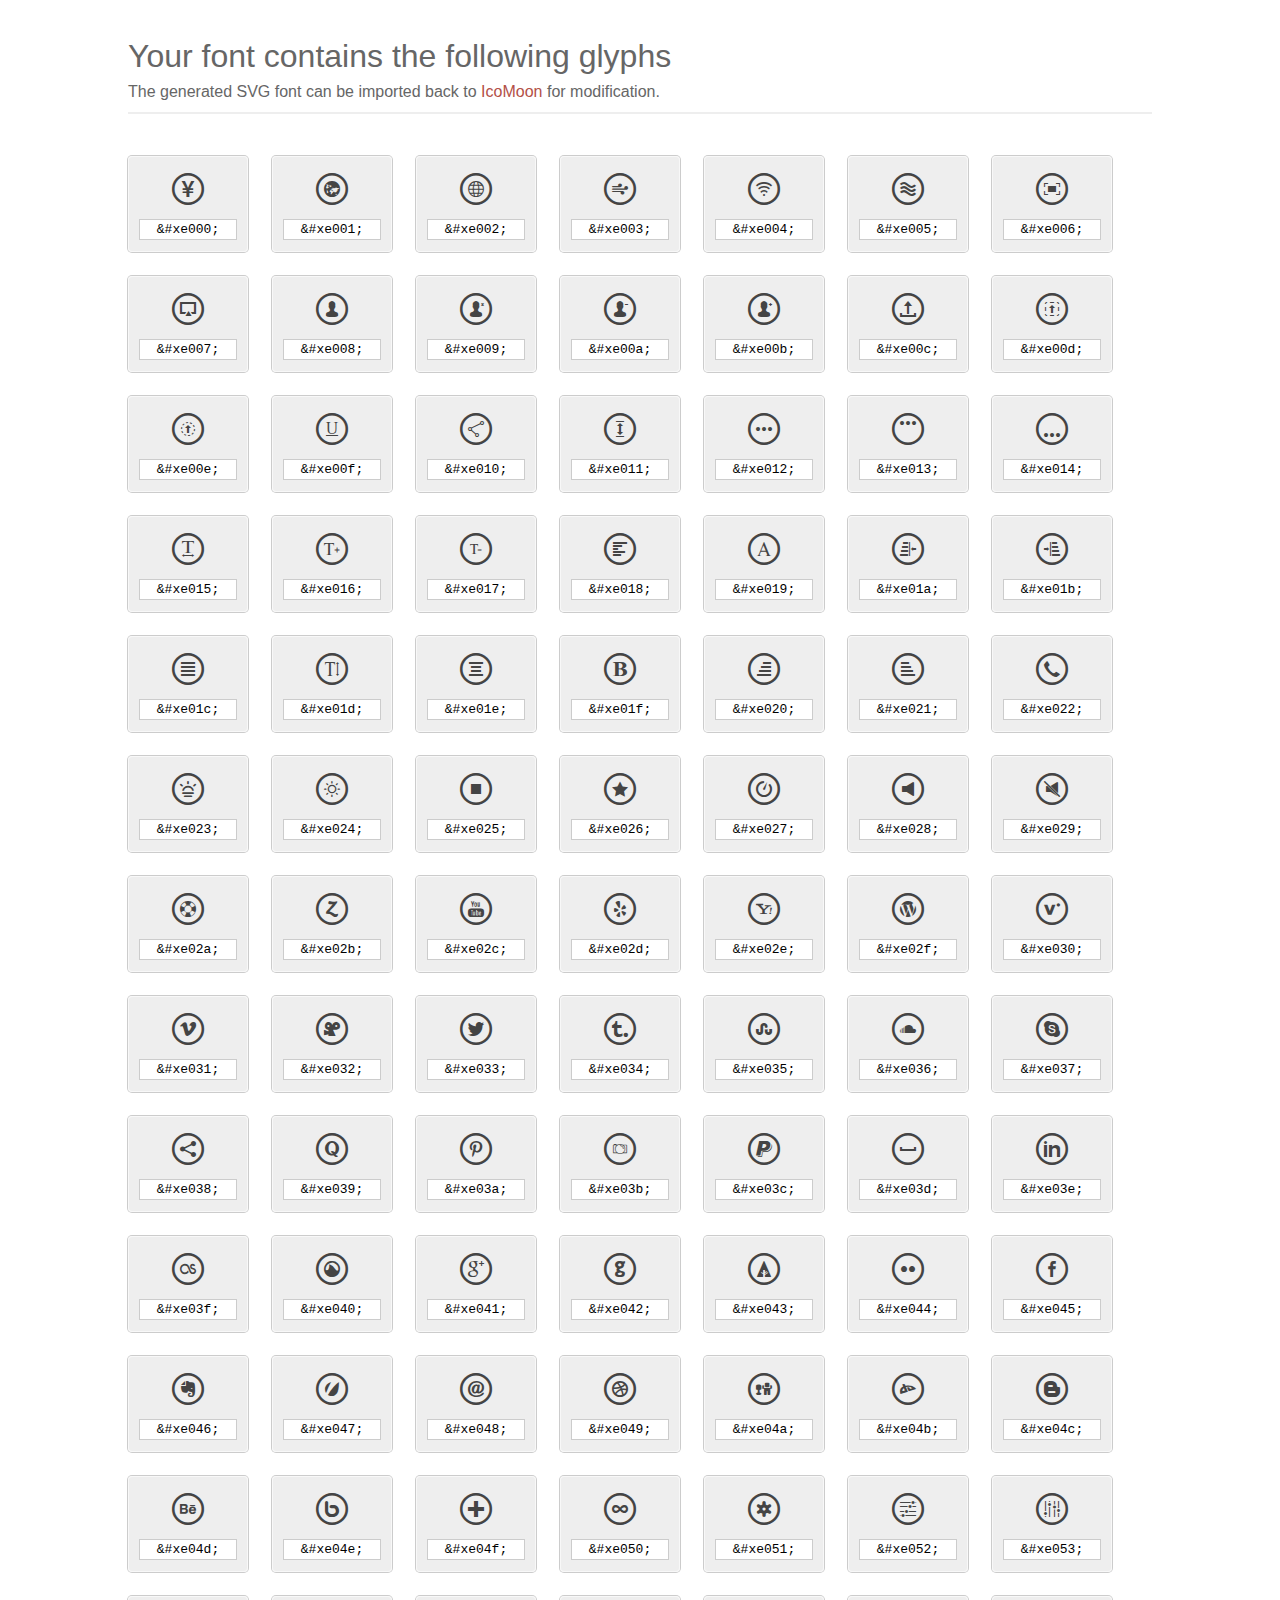
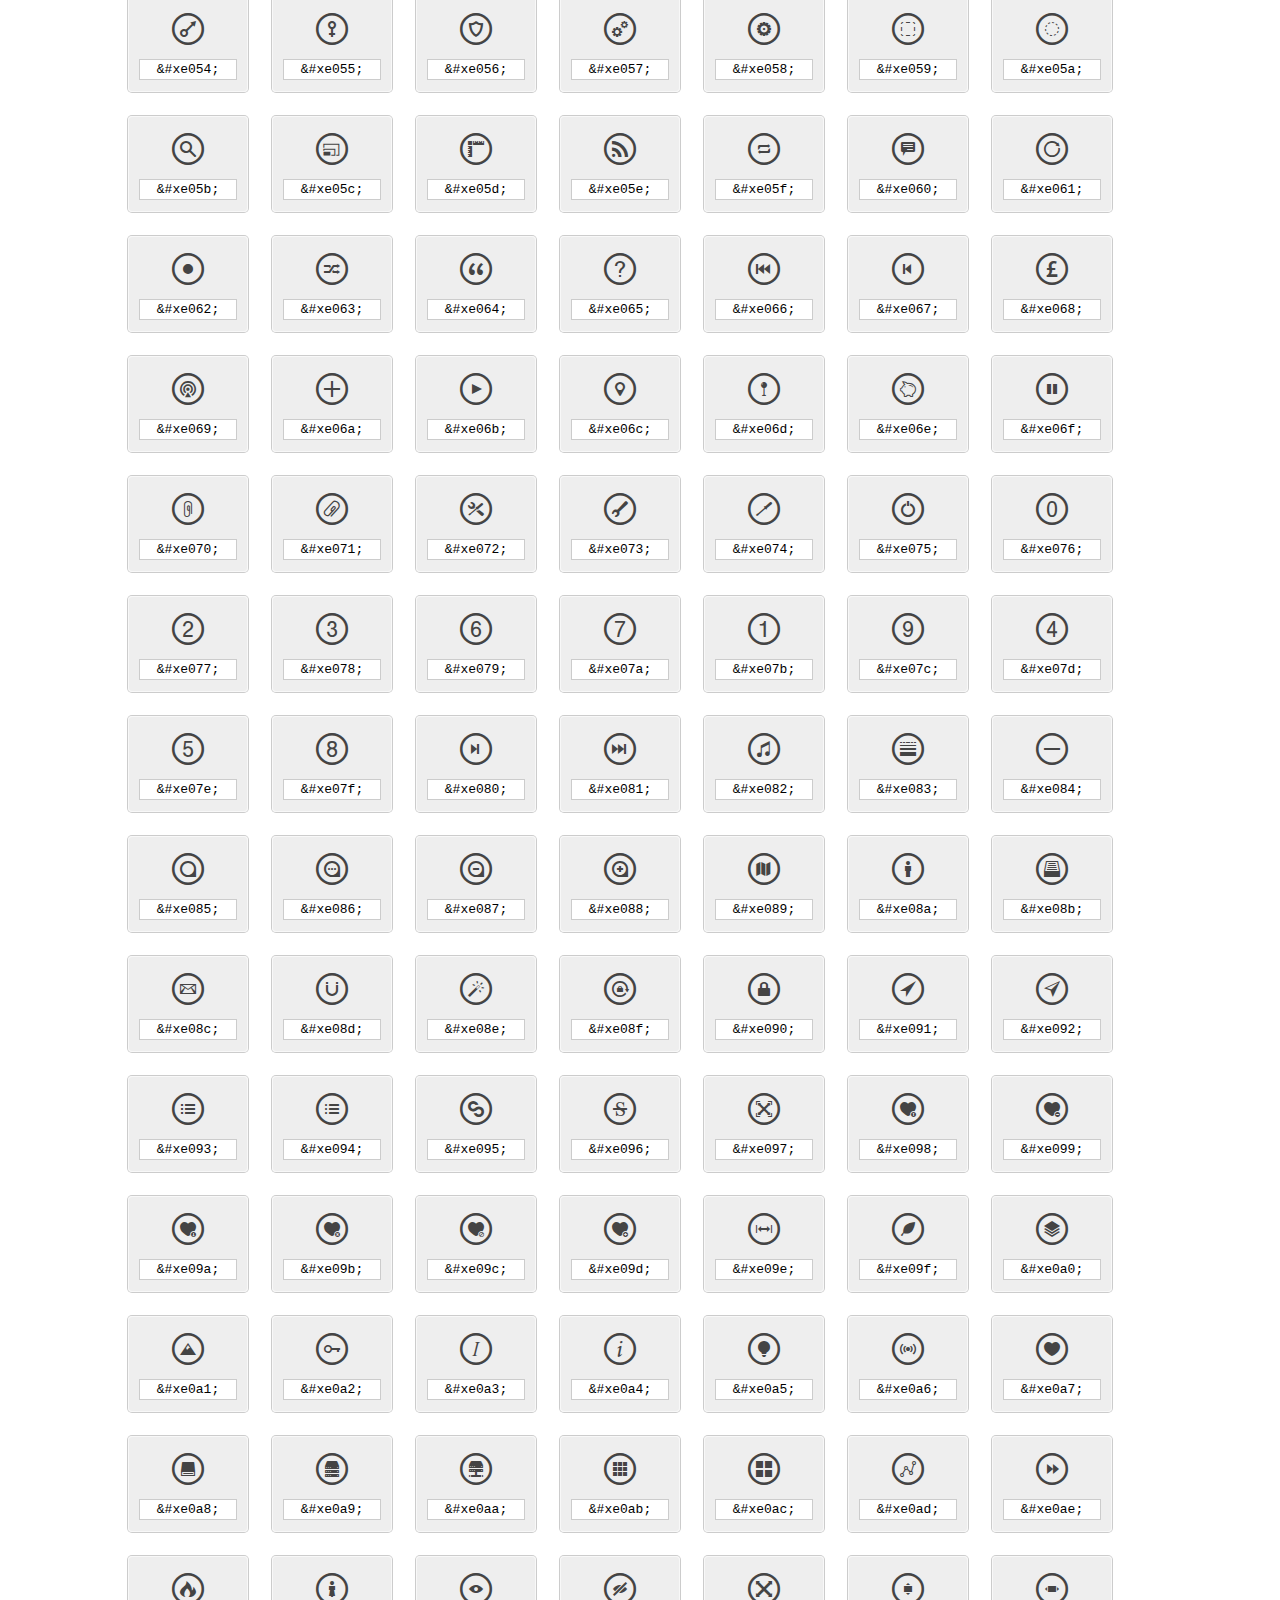
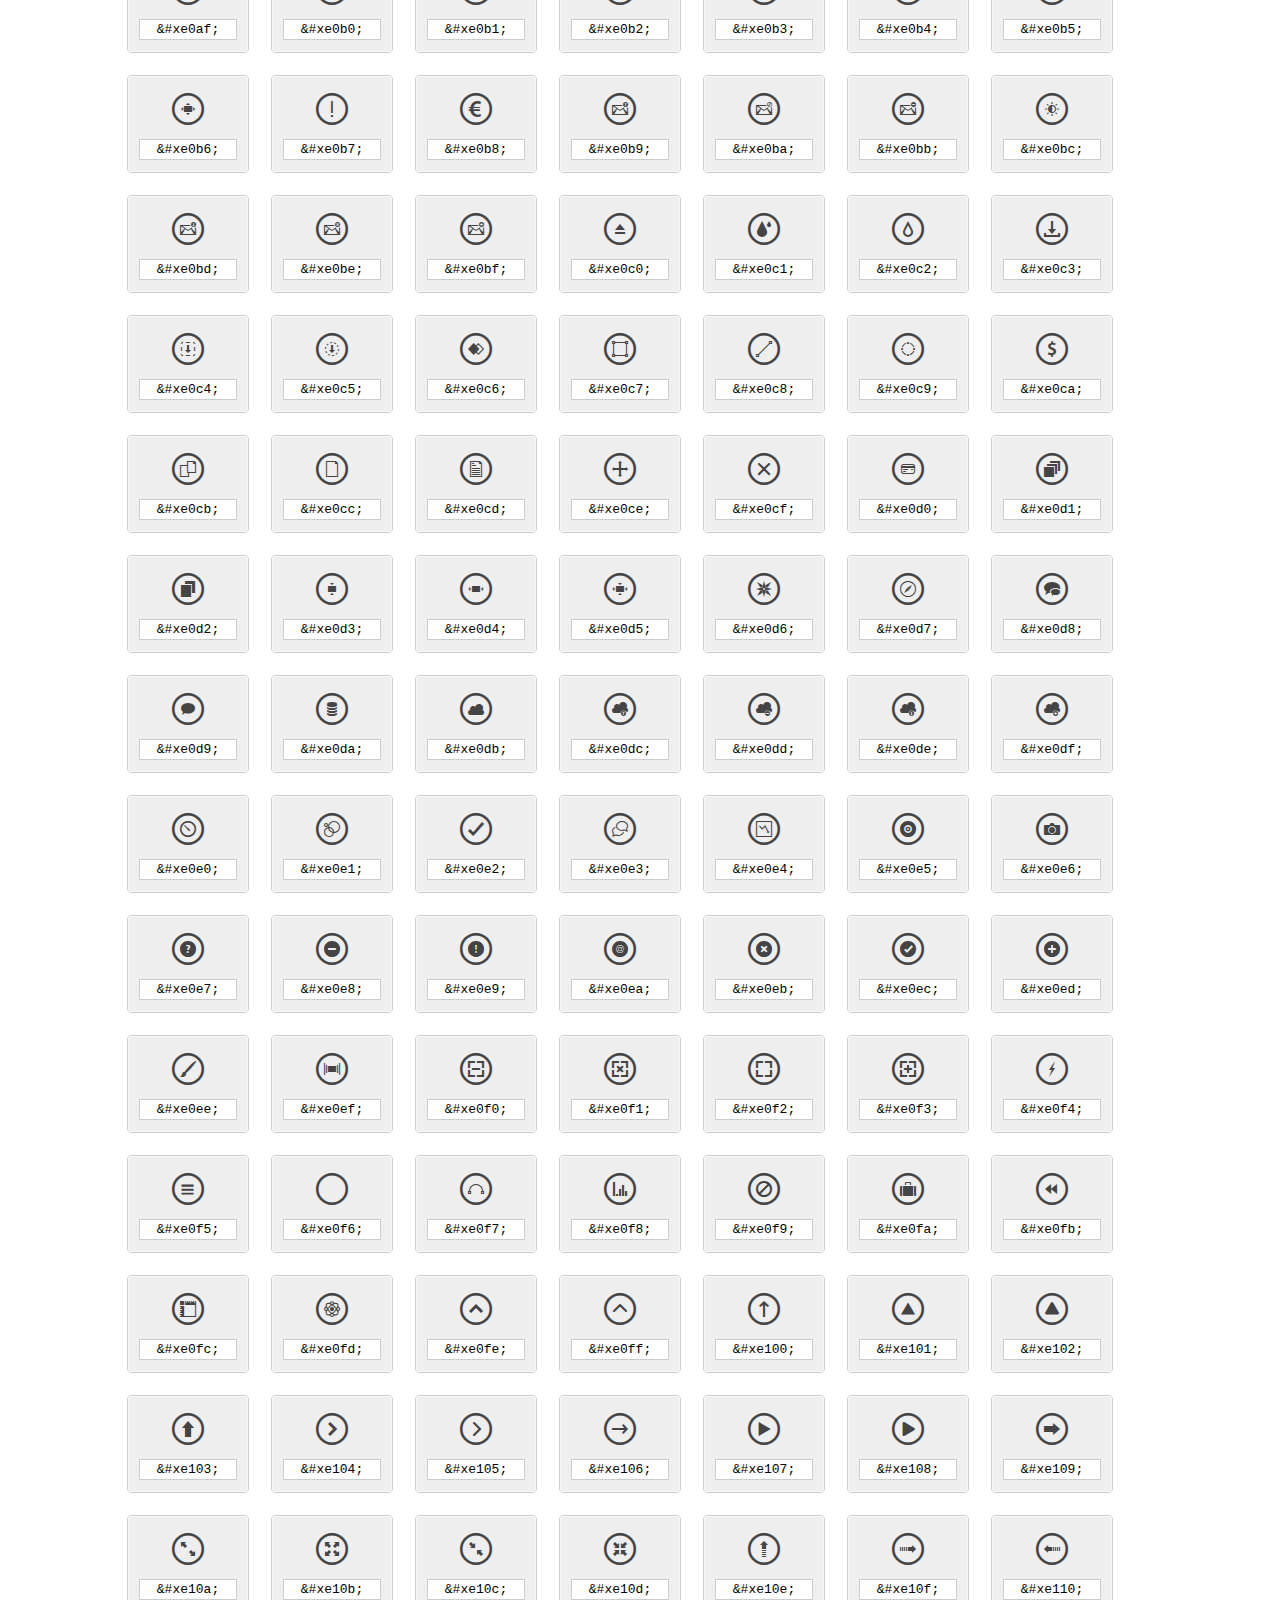
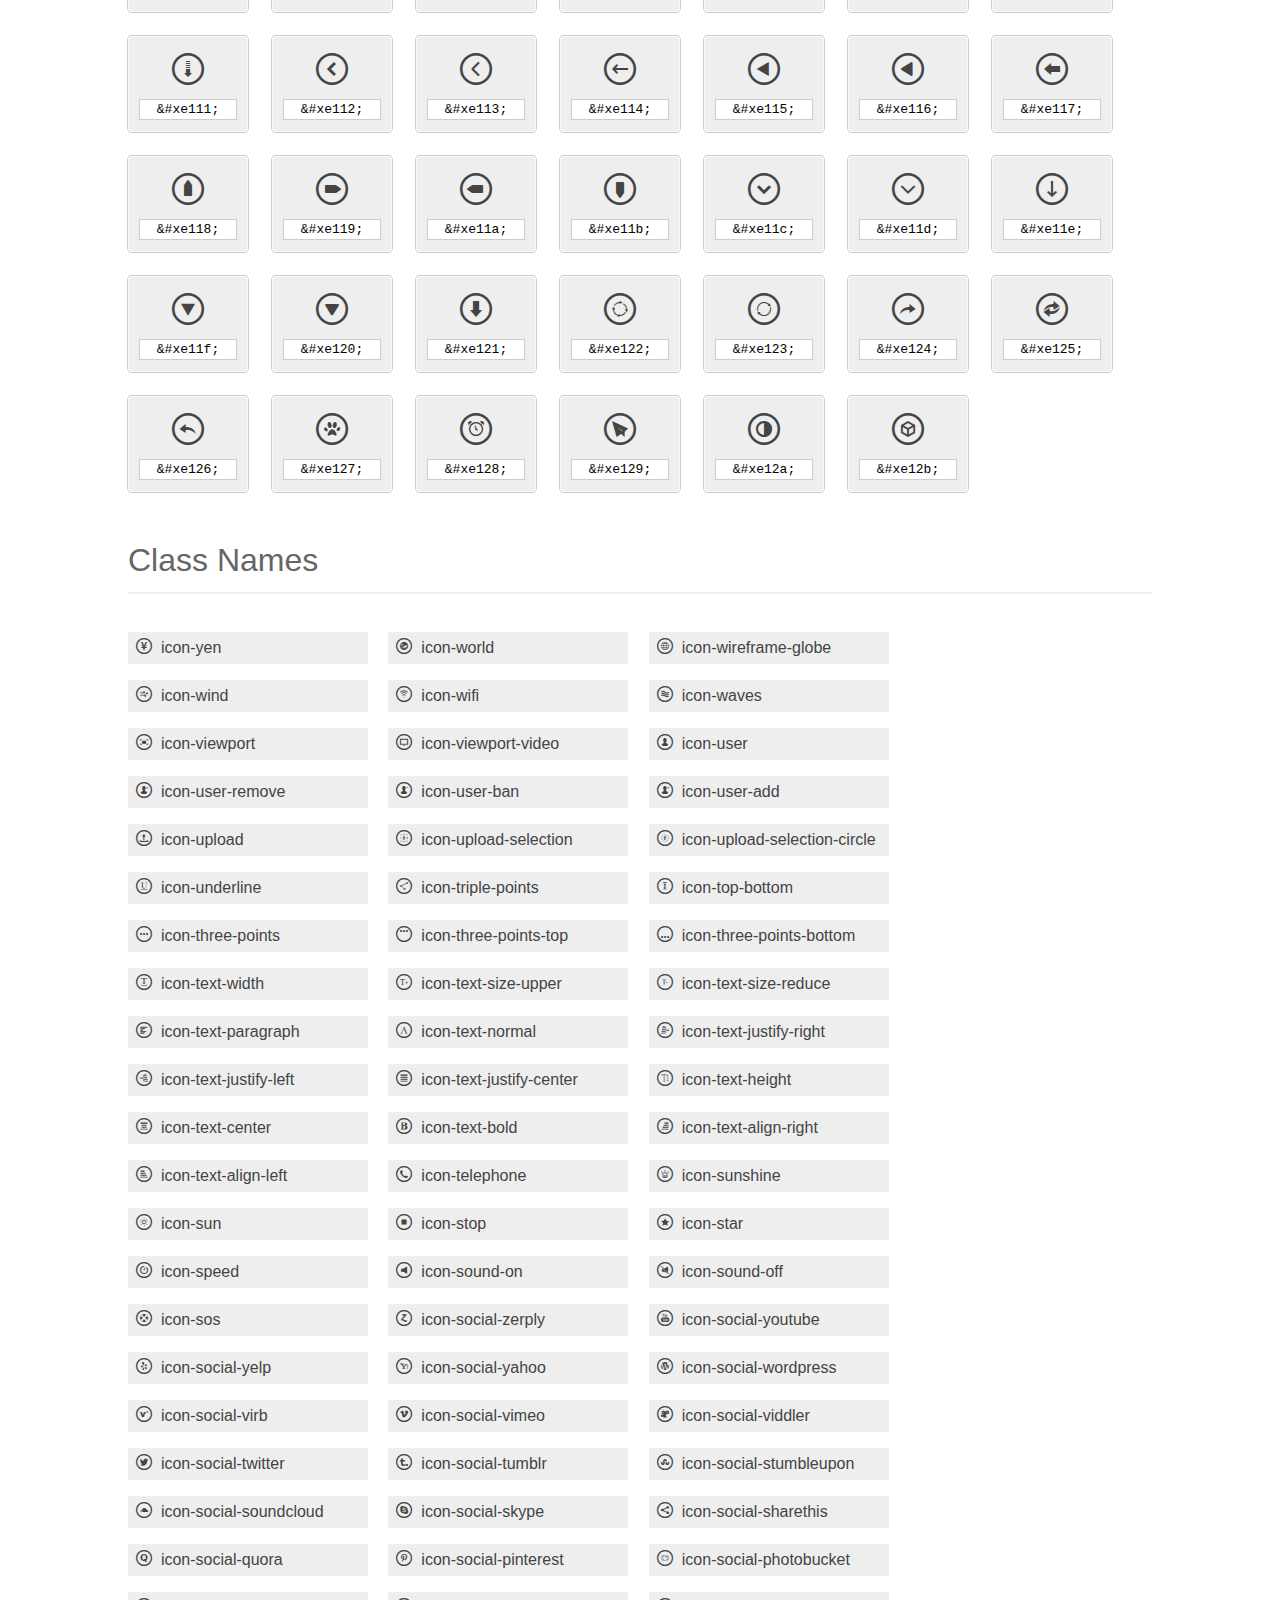
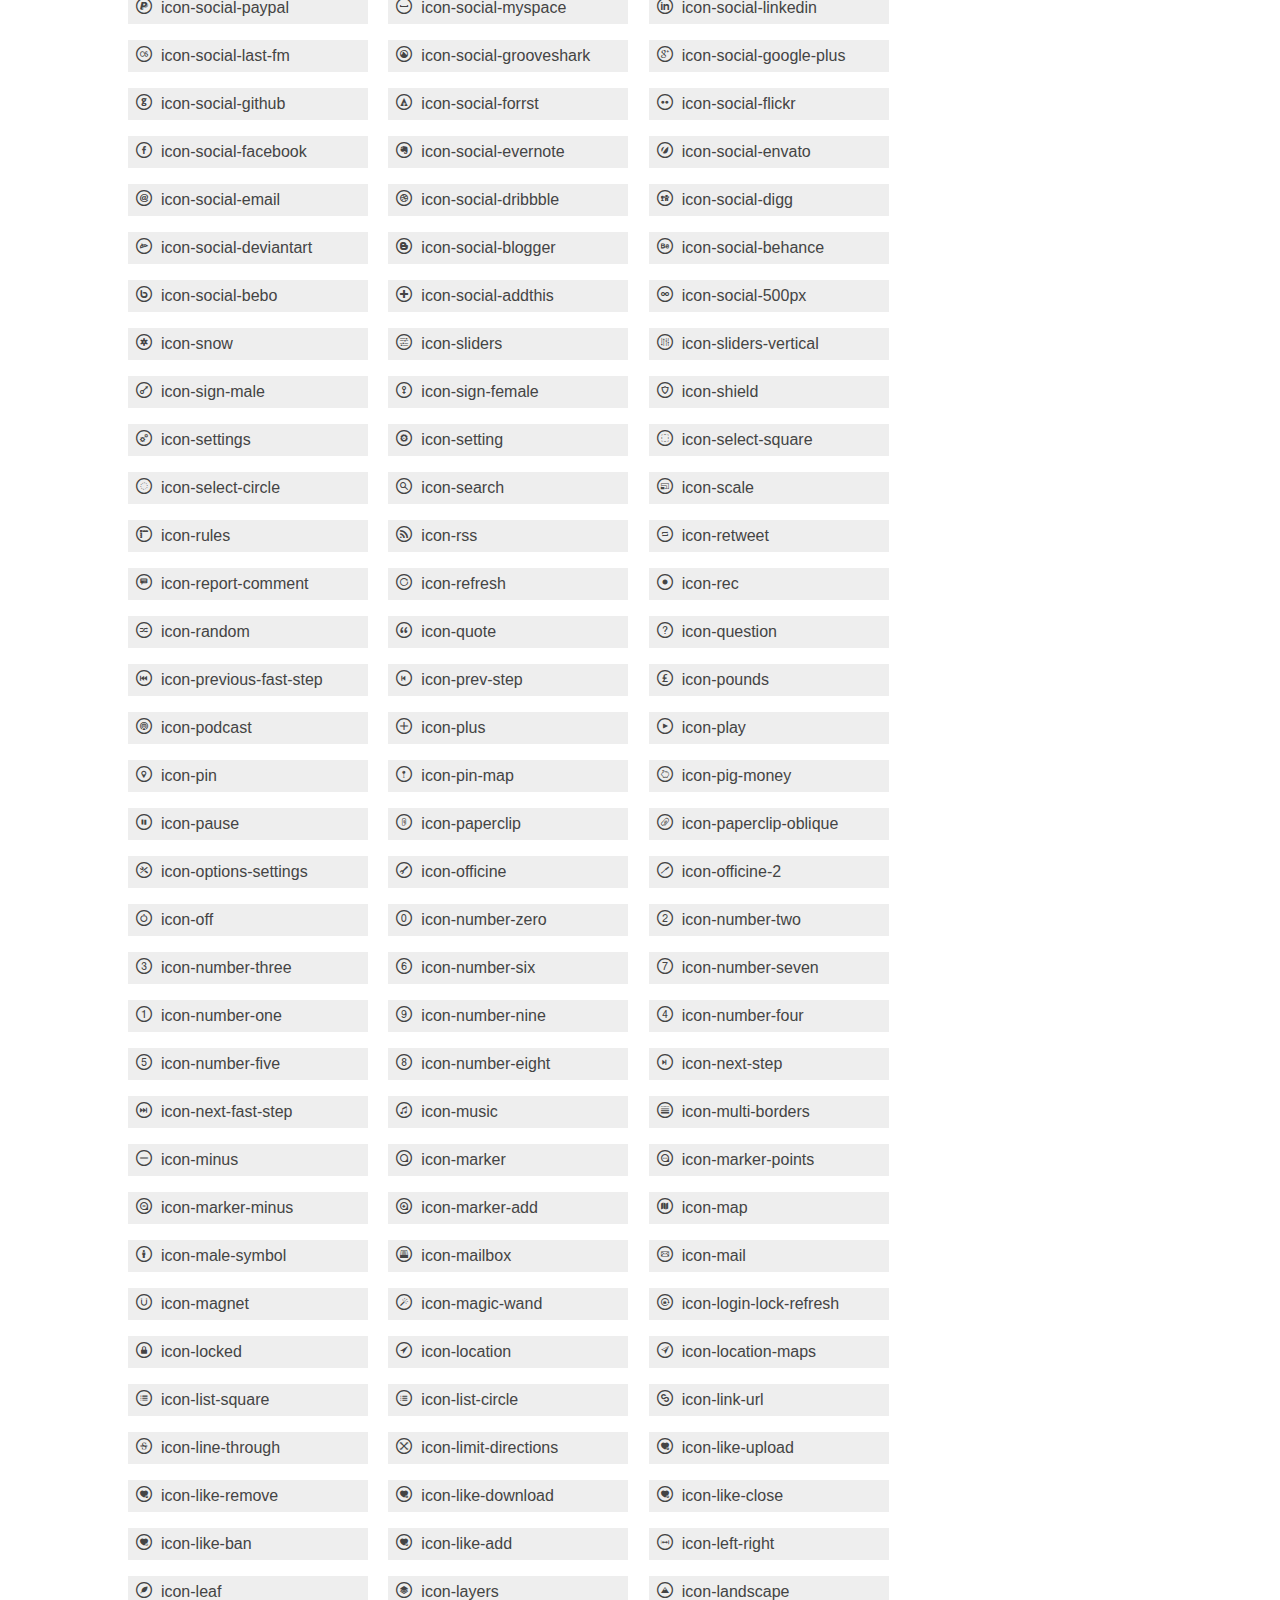
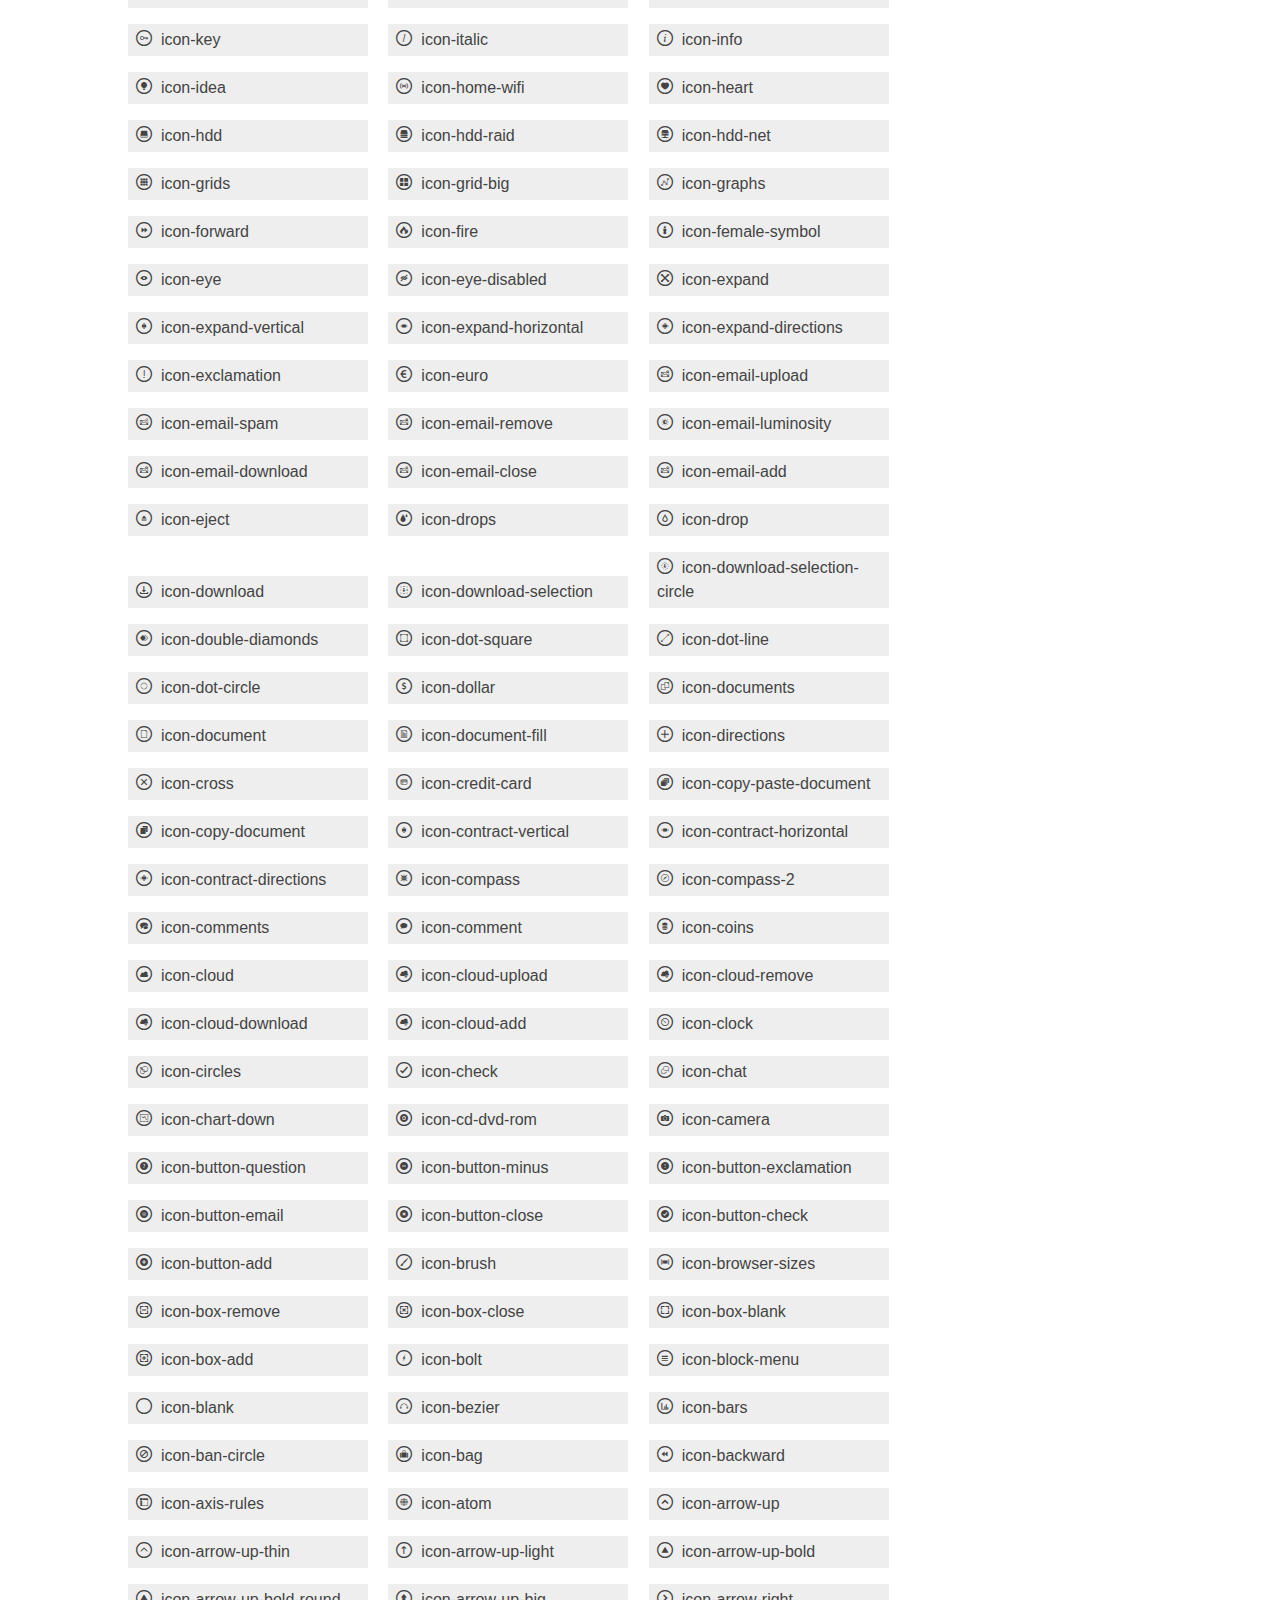
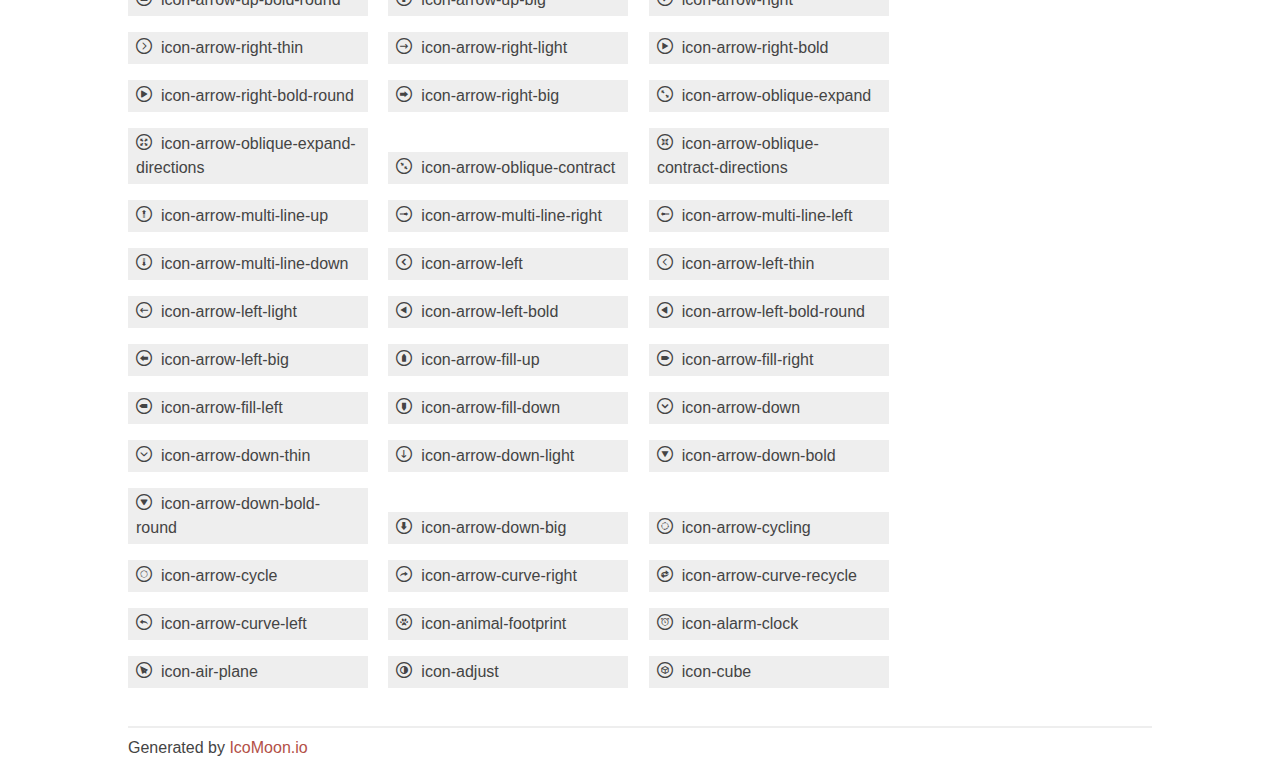
<file: fonts/iconos/Metrize_Icons/Font-Face/index.html>
<!doctype html>
<html>
<head>
<title>Your Font/Glyphs</title>
<link rel="stylesheet" href="style.css" />
<!--[if lte IE 7]><script src="lte-ie7.js"></script><![endif]-->
<style>
	section, header, footer {display: block;}
	body {
		font-family: sans-serif;
		color: #444;
		line-height: 1.5;
		font-size: 1em;
	}
	* {
		-moz-box-sizing: border-box;
		-webkit-box-sizing: border-box;
		box-sizing: border-box;
		margin: 0;
		padding: 0;
	}
	.glyph {
		font-size: 16px;
		float: left;
		text-align: center;
		background: #eee;
		padding: .75em;
		margin: .75em 1.5em .75em 0;
		width: 7.5em;
		border-radius: .25em;
		box-shadow: inset 0 0 0 1px #f8f8f8, 0 0 0 1px #CCC;
	}
	.glyph input {
		font-family: consolas, monospace;
		font-size: 13px;
		width: 100%;
		text-align: center;
		border: 0;
		box-shadow: 0 0 0 1px #ccc;
		padding: .125em;
	}
	.w-main {
		width: 80%;
	}
	.centered {
		margin-left: auto;
		margin-right: auto;
	}
	.fs1 {
		font-size: 2em;
	}
	header {
		margin: 2em 0;
		padding-bottom: .5em;
		color: #666;
		box-shadow: 0 2px #eee;
	}
	header h1 {
		font-size: 2em;
		font-weight: normal;
	}
	.clearfix:before, .clearfix:after { content: ""; display: table; }
	.clearfix:after, .clear { clear: both; }
	footer {
		margin-top: 2em;
		padding: .5em 0;
		box-shadow: 0 -2px #eee;
	}
	a, a:visited {
		color: #B35047;
		text-decoration: none;
	}
	a:hover, a:focus {color: #000;}
	.box1 {
		font-size: 16px;
		display: inline-block;
		width: 15em;
		padding: .25em .5em;
		background: #eee;
		margin: .5em 1em .5em 0;
	}
</style>
</head>
<body>
	<div class="w-main centered">
	<section class="mtm clearfix" id="glyphs">
	<header>
		<h1>Your font contains the following glyphs</h1>
		<p>The generated SVG font can be imported back to <a href="http://icomoon.io/app">IcoMoon</a> for modification.</p>
	</header>
	<div class="glyph">
		<div class="fs1" aria-hidden="true" data-icon="&#xe000;"></div>
		<input type="text" readonly="readonly" value="&amp;#xe000;" />
	</div>
	<div class="glyph">
		<div class="fs1" aria-hidden="true" data-icon="&#xe001;"></div>
		<input type="text" readonly="readonly" value="&amp;#xe001;" />
	</div>
	<div class="glyph">
		<div class="fs1" aria-hidden="true" data-icon="&#xe002;"></div>
		<input type="text" readonly="readonly" value="&amp;#xe002;" />
	</div>
	<div class="glyph">
		<div class="fs1" aria-hidden="true" data-icon="&#xe003;"></div>
		<input type="text" readonly="readonly" value="&amp;#xe003;" />
	</div>
	<div class="glyph">
		<div class="fs1" aria-hidden="true" data-icon="&#xe004;"></div>
		<input type="text" readonly="readonly" value="&amp;#xe004;" />
	</div>
	<div class="glyph">
		<div class="fs1" aria-hidden="true" data-icon="&#xe005;"></div>
		<input type="text" readonly="readonly" value="&amp;#xe005;" />
	</div>
	<div class="glyph">
		<div class="fs1" aria-hidden="true" data-icon="&#xe006;"></div>
		<input type="text" readonly="readonly" value="&amp;#xe006;" />
	</div>
	<div class="glyph">
		<div class="fs1" aria-hidden="true" data-icon="&#xe007;"></div>
		<input type="text" readonly="readonly" value="&amp;#xe007;" />
	</div>
	<div class="glyph">
		<div class="fs1" aria-hidden="true" data-icon="&#xe008;"></div>
		<input type="text" readonly="readonly" value="&amp;#xe008;" />
	</div>
	<div class="glyph">
		<div class="fs1" aria-hidden="true" data-icon="&#xe009;"></div>
		<input type="text" readonly="readonly" value="&amp;#xe009;" />
	</div>
	<div class="glyph">
		<div class="fs1" aria-hidden="true" data-icon="&#xe00a;"></div>
		<input type="text" readonly="readonly" value="&amp;#xe00a;" />
	</div>
	<div class="glyph">
		<div class="fs1" aria-hidden="true" data-icon="&#xe00b;"></div>
		<input type="text" readonly="readonly" value="&amp;#xe00b;" />
	</div>
	<div class="glyph">
		<div class="fs1" aria-hidden="true" data-icon="&#xe00c;"></div>
		<input type="text" readonly="readonly" value="&amp;#xe00c;" />
	</div>
	<div class="glyph">
		<div class="fs1" aria-hidden="true" data-icon="&#xe00d;"></div>
		<input type="text" readonly="readonly" value="&amp;#xe00d;" />
	</div>
	<div class="glyph">
		<div class="fs1" aria-hidden="true" data-icon="&#xe00e;"></div>
		<input type="text" readonly="readonly" value="&amp;#xe00e;" />
	</div>
	<div class="glyph">
		<div class="fs1" aria-hidden="true" data-icon="&#xe00f;"></div>
		<input type="text" readonly="readonly" value="&amp;#xe00f;" />
	</div>
	<div class="glyph">
		<div class="fs1" aria-hidden="true" data-icon="&#xe010;"></div>
		<input type="text" readonly="readonly" value="&amp;#xe010;" />
	</div>
	<div class="glyph">
		<div class="fs1" aria-hidden="true" data-icon="&#xe011;"></div>
		<input type="text" readonly="readonly" value="&amp;#xe011;" />
	</div>
	<div class="glyph">
		<div class="fs1" aria-hidden="true" data-icon="&#xe012;"></div>
		<input type="text" readonly="readonly" value="&amp;#xe012;" />
	</div>
	<div class="glyph">
		<div class="fs1" aria-hidden="true" data-icon="&#xe013;"></div>
		<input type="text" readonly="readonly" value="&amp;#xe013;" />
	</div>
	<div class="glyph">
		<div class="fs1" aria-hidden="true" data-icon="&#xe014;"></div>
		<input type="text" readonly="readonly" value="&amp;#xe014;" />
	</div>
	<div class="glyph">
		<div class="fs1" aria-hidden="true" data-icon="&#xe015;"></div>
		<input type="text" readonly="readonly" value="&amp;#xe015;" />
	</div>
	<div class="glyph">
		<div class="fs1" aria-hidden="true" data-icon="&#xe016;"></div>
		<input type="text" readonly="readonly" value="&amp;#xe016;" />
	</div>
	<div class="glyph">
		<div class="fs1" aria-hidden="true" data-icon="&#xe017;"></div>
		<input type="text" readonly="readonly" value="&amp;#xe017;" />
	</div>
	<div class="glyph">
		<div class="fs1" aria-hidden="true" data-icon="&#xe018;"></div>
		<input type="text" readonly="readonly" value="&amp;#xe018;" />
	</div>
	<div class="glyph">
		<div class="fs1" aria-hidden="true" data-icon="&#xe019;"></div>
		<input type="text" readonly="readonly" value="&amp;#xe019;" />
	</div>
	<div class="glyph">
		<div class="fs1" aria-hidden="true" data-icon="&#xe01a;"></div>
		<input type="text" readonly="readonly" value="&amp;#xe01a;" />
	</div>
	<div class="glyph">
		<div class="fs1" aria-hidden="true" data-icon="&#xe01b;"></div>
		<input type="text" readonly="readonly" value="&amp;#xe01b;" />
	</div>
	<div class="glyph">
		<div class="fs1" aria-hidden="true" data-icon="&#xe01c;"></div>
		<input type="text" readonly="readonly" value="&amp;#xe01c;" />
	</div>
	<div class="glyph">
		<div class="fs1" aria-hidden="true" data-icon="&#xe01d;"></div>
		<input type="text" readonly="readonly" value="&amp;#xe01d;" />
	</div>
	<div class="glyph">
		<div class="fs1" aria-hidden="true" data-icon="&#xe01e;"></div>
		<input type="text" readonly="readonly" value="&amp;#xe01e;" />
	</div>
	<div class="glyph">
		<div class="fs1" aria-hidden="true" data-icon="&#xe01f;"></div>
		<input type="text" readonly="readonly" value="&amp;#xe01f;" />
	</div>
	<div class="glyph">
		<div class="fs1" aria-hidden="true" data-icon="&#xe020;"></div>
		<input type="text" readonly="readonly" value="&amp;#xe020;" />
	</div>
	<div class="glyph">
		<div class="fs1" aria-hidden="true" data-icon="&#xe021;"></div>
		<input type="text" readonly="readonly" value="&amp;#xe021;" />
	</div>
	<div class="glyph">
		<div class="fs1" aria-hidden="true" data-icon="&#xe022;"></div>
		<input type="text" readonly="readonly" value="&amp;#xe022;" />
	</div>
	<div class="glyph">
		<div class="fs1" aria-hidden="true" data-icon="&#xe023;"></div>
		<input type="text" readonly="readonly" value="&amp;#xe023;" />
	</div>
	<div class="glyph">
		<div class="fs1" aria-hidden="true" data-icon="&#xe024;"></div>
		<input type="text" readonly="readonly" value="&amp;#xe024;" />
	</div>
	<div class="glyph">
		<div class="fs1" aria-hidden="true" data-icon="&#xe025;"></div>
		<input type="text" readonly="readonly" value="&amp;#xe025;" />
	</div>
	<div class="glyph">
		<div class="fs1" aria-hidden="true" data-icon="&#xe026;"></div>
		<input type="text" readonly="readonly" value="&amp;#xe026;" />
	</div>
	<div class="glyph">
		<div class="fs1" aria-hidden="true" data-icon="&#xe027;"></div>
		<input type="text" readonly="readonly" value="&amp;#xe027;" />
	</div>
	<div class="glyph">
		<div class="fs1" aria-hidden="true" data-icon="&#xe028;"></div>
		<input type="text" readonly="readonly" value="&amp;#xe028;" />
	</div>
	<div class="glyph">
		<div class="fs1" aria-hidden="true" data-icon="&#xe029;"></div>
		<input type="text" readonly="readonly" value="&amp;#xe029;" />
	</div>
	<div class="glyph">
		<div class="fs1" aria-hidden="true" data-icon="&#xe02a;"></div>
		<input type="text" readonly="readonly" value="&amp;#xe02a;" />
	</div>
	<div class="glyph">
		<div class="fs1" aria-hidden="true" data-icon="&#xe02b;"></div>
		<input type="text" readonly="readonly" value="&amp;#xe02b;" />
	</div>
	<div class="glyph">
		<div class="fs1" aria-hidden="true" data-icon="&#xe02c;"></div>
		<input type="text" readonly="readonly" value="&amp;#xe02c;" />
	</div>
	<div class="glyph">
		<div class="fs1" aria-hidden="true" data-icon="&#xe02d;"></div>
		<input type="text" readonly="readonly" value="&amp;#xe02d;" />
	</div>
	<div class="glyph">
		<div class="fs1" aria-hidden="true" data-icon="&#xe02e;"></div>
		<input type="text" readonly="readonly" value="&amp;#xe02e;" />
	</div>
	<div class="glyph">
		<div class="fs1" aria-hidden="true" data-icon="&#xe02f;"></div>
		<input type="text" readonly="readonly" value="&amp;#xe02f;" />
	</div>
	<div class="glyph">
		<div class="fs1" aria-hidden="true" data-icon="&#xe030;"></div>
		<input type="text" readonly="readonly" value="&amp;#xe030;" />
	</div>
	<div class="glyph">
		<div class="fs1" aria-hidden="true" data-icon="&#xe031;"></div>
		<input type="text" readonly="readonly" value="&amp;#xe031;" />
	</div>
	<div class="glyph">
		<div class="fs1" aria-hidden="true" data-icon="&#xe032;"></div>
		<input type="text" readonly="readonly" value="&amp;#xe032;" />
	</div>
	<div class="glyph">
		<div class="fs1" aria-hidden="true" data-icon="&#xe033;"></div>
		<input type="text" readonly="readonly" value="&amp;#xe033;" />
	</div>
	<div class="glyph">
		<div class="fs1" aria-hidden="true" data-icon="&#xe034;"></div>
		<input type="text" readonly="readonly" value="&amp;#xe034;" />
	</div>
	<div class="glyph">
		<div class="fs1" aria-hidden="true" data-icon="&#xe035;"></div>
		<input type="text" readonly="readonly" value="&amp;#xe035;" />
	</div>
	<div class="glyph">
		<div class="fs1" aria-hidden="true" data-icon="&#xe036;"></div>
		<input type="text" readonly="readonly" value="&amp;#xe036;" />
	</div>
	<div class="glyph">
		<div class="fs1" aria-hidden="true" data-icon="&#xe037;"></div>
		<input type="text" readonly="readonly" value="&amp;#xe037;" />
	</div>
	<div class="glyph">
		<div class="fs1" aria-hidden="true" data-icon="&#xe038;"></div>
		<input type="text" readonly="readonly" value="&amp;#xe038;" />
	</div>
	<div class="glyph">
		<div class="fs1" aria-hidden="true" data-icon="&#xe039;"></div>
		<input type="text" readonly="readonly" value="&amp;#xe039;" />
	</div>
	<div class="glyph">
		<div class="fs1" aria-hidden="true" data-icon="&#xe03a;"></div>
		<input type="text" readonly="readonly" value="&amp;#xe03a;" />
	</div>
	<div class="glyph">
		<div class="fs1" aria-hidden="true" data-icon="&#xe03b;"></div>
		<input type="text" readonly="readonly" value="&amp;#xe03b;" />
	</div>
	<div class="glyph">
		<div class="fs1" aria-hidden="true" data-icon="&#xe03c;"></div>
		<input type="text" readonly="readonly" value="&amp;#xe03c;" />
	</div>
	<div class="glyph">
		<div class="fs1" aria-hidden="true" data-icon="&#xe03d;"></div>
		<input type="text" readonly="readonly" value="&amp;#xe03d;" />
	</div>
	<div class="glyph">
		<div class="fs1" aria-hidden="true" data-icon="&#xe03e;"></div>
		<input type="text" readonly="readonly" value="&amp;#xe03e;" />
	</div>
	<div class="glyph">
		<div class="fs1" aria-hidden="true" data-icon="&#xe03f;"></div>
		<input type="text" readonly="readonly" value="&amp;#xe03f;" />
	</div>
	<div class="glyph">
		<div class="fs1" aria-hidden="true" data-icon="&#xe040;"></div>
		<input type="text" readonly="readonly" value="&amp;#xe040;" />
	</div>
	<div class="glyph">
		<div class="fs1" aria-hidden="true" data-icon="&#xe041;"></div>
		<input type="text" readonly="readonly" value="&amp;#xe041;" />
	</div>
	<div class="glyph">
		<div class="fs1" aria-hidden="true" data-icon="&#xe042;"></div>
		<input type="text" readonly="readonly" value="&amp;#xe042;" />
	</div>
	<div class="glyph">
		<div class="fs1" aria-hidden="true" data-icon="&#xe043;"></div>
		<input type="text" readonly="readonly" value="&amp;#xe043;" />
	</div>
	<div class="glyph">
		<div class="fs1" aria-hidden="true" data-icon="&#xe044;"></div>
		<input type="text" readonly="readonly" value="&amp;#xe044;" />
	</div>
	<div class="glyph">
		<div class="fs1" aria-hidden="true" data-icon="&#xe045;"></div>
		<input type="text" readonly="readonly" value="&amp;#xe045;" />
	</div>
	<div class="glyph">
		<div class="fs1" aria-hidden="true" data-icon="&#xe046;"></div>
		<input type="text" readonly="readonly" value="&amp;#xe046;" />
	</div>
	<div class="glyph">
		<div class="fs1" aria-hidden="true" data-icon="&#xe047;"></div>
		<input type="text" readonly="readonly" value="&amp;#xe047;" />
	</div>
	<div class="glyph">
		<div class="fs1" aria-hidden="true" data-icon="&#xe048;"></div>
		<input type="text" readonly="readonly" value="&amp;#xe048;" />
	</div>
	<div class="glyph">
		<div class="fs1" aria-hidden="true" data-icon="&#xe049;"></div>
		<input type="text" readonly="readonly" value="&amp;#xe049;" />
	</div>
	<div class="glyph">
		<div class="fs1" aria-hidden="true" data-icon="&#xe04a;"></div>
		<input type="text" readonly="readonly" value="&amp;#xe04a;" />
	</div>
	<div class="glyph">
		<div class="fs1" aria-hidden="true" data-icon="&#xe04b;"></div>
		<input type="text" readonly="readonly" value="&amp;#xe04b;" />
	</div>
	<div class="glyph">
		<div class="fs1" aria-hidden="true" data-icon="&#xe04c;"></div>
		<input type="text" readonly="readonly" value="&amp;#xe04c;" />
	</div>
	<div class="glyph">
		<div class="fs1" aria-hidden="true" data-icon="&#xe04d;"></div>
		<input type="text" readonly="readonly" value="&amp;#xe04d;" />
	</div>
	<div class="glyph">
		<div class="fs1" aria-hidden="true" data-icon="&#xe04e;"></div>
		<input type="text" readonly="readonly" value="&amp;#xe04e;" />
	</div>
	<div class="glyph">
		<div class="fs1" aria-hidden="true" data-icon="&#xe04f;"></div>
		<input type="text" readonly="readonly" value="&amp;#xe04f;" />
	</div>
	<div class="glyph">
		<div class="fs1" aria-hidden="true" data-icon="&#xe050;"></div>
		<input type="text" readonly="readonly" value="&amp;#xe050;" />
	</div>
	<div class="glyph">
		<div class="fs1" aria-hidden="true" data-icon="&#xe051;"></div>
		<input type="text" readonly="readonly" value="&amp;#xe051;" />
	</div>
	<div class="glyph">
		<div class="fs1" aria-hidden="true" data-icon="&#xe052;"></div>
		<input type="text" readonly="readonly" value="&amp;#xe052;" />
	</div>
	<div class="glyph">
		<div class="fs1" aria-hidden="true" data-icon="&#xe053;"></div>
		<input type="text" readonly="readonly" value="&amp;#xe053;" />
	</div>
	<div class="glyph">
		<div class="fs1" aria-hidden="true" data-icon="&#xe054;"></div>
		<input type="text" readonly="readonly" value="&amp;#xe054;" />
	</div>
	<div class="glyph">
		<div class="fs1" aria-hidden="true" data-icon="&#xe055;"></div>
		<input type="text" readonly="readonly" value="&amp;#xe055;" />
	</div>
	<div class="glyph">
		<div class="fs1" aria-hidden="true" data-icon="&#xe056;"></div>
		<input type="text" readonly="readonly" value="&amp;#xe056;" />
	</div>
	<div class="glyph">
		<div class="fs1" aria-hidden="true" data-icon="&#xe057;"></div>
		<input type="text" readonly="readonly" value="&amp;#xe057;" />
	</div>
	<div class="glyph">
		<div class="fs1" aria-hidden="true" data-icon="&#xe058;"></div>
		<input type="text" readonly="readonly" value="&amp;#xe058;" />
	</div>
	<div class="glyph">
		<div class="fs1" aria-hidden="true" data-icon="&#xe059;"></div>
		<input type="text" readonly="readonly" value="&amp;#xe059;" />
	</div>
	<div class="glyph">
		<div class="fs1" aria-hidden="true" data-icon="&#xe05a;"></div>
		<input type="text" readonly="readonly" value="&amp;#xe05a;" />
	</div>
	<div class="glyph">
		<div class="fs1" aria-hidden="true" data-icon="&#xe05b;"></div>
		<input type="text" readonly="readonly" value="&amp;#xe05b;" />
	</div>
	<div class="glyph">
		<div class="fs1" aria-hidden="true" data-icon="&#xe05c;"></div>
		<input type="text" readonly="readonly" value="&amp;#xe05c;" />
	</div>
	<div class="glyph">
		<div class="fs1" aria-hidden="true" data-icon="&#xe05d;"></div>
		<input type="text" readonly="readonly" value="&amp;#xe05d;" />
	</div>
	<div class="glyph">
		<div class="fs1" aria-hidden="true" data-icon="&#xe05e;"></div>
		<input type="text" readonly="readonly" value="&amp;#xe05e;" />
	</div>
	<div class="glyph">
		<div class="fs1" aria-hidden="true" data-icon="&#xe05f;"></div>
		<input type="text" readonly="readonly" value="&amp;#xe05f;" />
	</div>
	<div class="glyph">
		<div class="fs1" aria-hidden="true" data-icon="&#xe060;"></div>
		<input type="text" readonly="readonly" value="&amp;#xe060;" />
	</div>
	<div class="glyph">
		<div class="fs1" aria-hidden="true" data-icon="&#xe061;"></div>
		<input type="text" readonly="readonly" value="&amp;#xe061;" />
	</div>
	<div class="glyph">
		<div class="fs1" aria-hidden="true" data-icon="&#xe062;"></div>
		<input type="text" readonly="readonly" value="&amp;#xe062;" />
	</div>
	<div class="glyph">
		<div class="fs1" aria-hidden="true" data-icon="&#xe063;"></div>
		<input type="text" readonly="readonly" value="&amp;#xe063;" />
	</div>
	<div class="glyph">
		<div class="fs1" aria-hidden="true" data-icon="&#xe064;"></div>
		<input type="text" readonly="readonly" value="&amp;#xe064;" />
	</div>
	<div class="glyph">
		<div class="fs1" aria-hidden="true" data-icon="&#xe065;"></div>
		<input type="text" readonly="readonly" value="&amp;#xe065;" />
	</div>
	<div class="glyph">
		<div class="fs1" aria-hidden="true" data-icon="&#xe066;"></div>
		<input type="text" readonly="readonly" value="&amp;#xe066;" />
	</div>
	<div class="glyph">
		<div class="fs1" aria-hidden="true" data-icon="&#xe067;"></div>
		<input type="text" readonly="readonly" value="&amp;#xe067;" />
	</div>
	<div class="glyph">
		<div class="fs1" aria-hidden="true" data-icon="&#xe068;"></div>
		<input type="text" readonly="readonly" value="&amp;#xe068;" />
	</div>
	<div class="glyph">
		<div class="fs1" aria-hidden="true" data-icon="&#xe069;"></div>
		<input type="text" readonly="readonly" value="&amp;#xe069;" />
	</div>
	<div class="glyph">
		<div class="fs1" aria-hidden="true" data-icon="&#xe06a;"></div>
		<input type="text" readonly="readonly" value="&amp;#xe06a;" />
	</div>
	<div class="glyph">
		<div class="fs1" aria-hidden="true" data-icon="&#xe06b;"></div>
		<input type="text" readonly="readonly" value="&amp;#xe06b;" />
	</div>
	<div class="glyph">
		<div class="fs1" aria-hidden="true" data-icon="&#xe06c;"></div>
		<input type="text" readonly="readonly" value="&amp;#xe06c;" />
	</div>
	<div class="glyph">
		<div class="fs1" aria-hidden="true" data-icon="&#xe06d;"></div>
		<input type="text" readonly="readonly" value="&amp;#xe06d;" />
	</div>
	<div class="glyph">
		<div class="fs1" aria-hidden="true" data-icon="&#xe06e;"></div>
		<input type="text" readonly="readonly" value="&amp;#xe06e;" />
	</div>
	<div class="glyph">
		<div class="fs1" aria-hidden="true" data-icon="&#xe06f;"></div>
		<input type="text" readonly="readonly" value="&amp;#xe06f;" />
	</div>
	<div class="glyph">
		<div class="fs1" aria-hidden="true" data-icon="&#xe070;"></div>
		<input type="text" readonly="readonly" value="&amp;#xe070;" />
	</div>
	<div class="glyph">
		<div class="fs1" aria-hidden="true" data-icon="&#xe071;"></div>
		<input type="text" readonly="readonly" value="&amp;#xe071;" />
	</div>
	<div class="glyph">
		<div class="fs1" aria-hidden="true" data-icon="&#xe072;"></div>
		<input type="text" readonly="readonly" value="&amp;#xe072;" />
	</div>
	<div class="glyph">
		<div class="fs1" aria-hidden="true" data-icon="&#xe073;"></div>
		<input type="text" readonly="readonly" value="&amp;#xe073;" />
	</div>
	<div class="glyph">
		<div class="fs1" aria-hidden="true" data-icon="&#xe074;"></div>
		<input type="text" readonly="readonly" value="&amp;#xe074;" />
	</div>
	<div class="glyph">
		<div class="fs1" aria-hidden="true" data-icon="&#xe075;"></div>
		<input type="text" readonly="readonly" value="&amp;#xe075;" />
	</div>
	<div class="glyph">
		<div class="fs1" aria-hidden="true" data-icon="&#xe076;"></div>
		<input type="text" readonly="readonly" value="&amp;#xe076;" />
	</div>
	<div class="glyph">
		<div class="fs1" aria-hidden="true" data-icon="&#xe077;"></div>
		<input type="text" readonly="readonly" value="&amp;#xe077;" />
	</div>
	<div class="glyph">
		<div class="fs1" aria-hidden="true" data-icon="&#xe078;"></div>
		<input type="text" readonly="readonly" value="&amp;#xe078;" />
	</div>
	<div class="glyph">
		<div class="fs1" aria-hidden="true" data-icon="&#xe079;"></div>
		<input type="text" readonly="readonly" value="&amp;#xe079;" />
	</div>
	<div class="glyph">
		<div class="fs1" aria-hidden="true" data-icon="&#xe07a;"></div>
		<input type="text" readonly="readonly" value="&amp;#xe07a;" />
	</div>
	<div class="glyph">
		<div class="fs1" aria-hidden="true" data-icon="&#xe07b;"></div>
		<input type="text" readonly="readonly" value="&amp;#xe07b;" />
	</div>
	<div class="glyph">
		<div class="fs1" aria-hidden="true" data-icon="&#xe07c;"></div>
		<input type="text" readonly="readonly" value="&amp;#xe07c;" />
	</div>
	<div class="glyph">
		<div class="fs1" aria-hidden="true" data-icon="&#xe07d;"></div>
		<input type="text" readonly="readonly" value="&amp;#xe07d;" />
	</div>
	<div class="glyph">
		<div class="fs1" aria-hidden="true" data-icon="&#xe07e;"></div>
		<input type="text" readonly="readonly" value="&amp;#xe07e;" />
	</div>
	<div class="glyph">
		<div class="fs1" aria-hidden="true" data-icon="&#xe07f;"></div>
		<input type="text" readonly="readonly" value="&amp;#xe07f;" />
	</div>
	<div class="glyph">
		<div class="fs1" aria-hidden="true" data-icon="&#xe080;"></div>
		<input type="text" readonly="readonly" value="&amp;#xe080;" />
	</div>
	<div class="glyph">
		<div class="fs1" aria-hidden="true" data-icon="&#xe081;"></div>
		<input type="text" readonly="readonly" value="&amp;#xe081;" />
	</div>
	<div class="glyph">
		<div class="fs1" aria-hidden="true" data-icon="&#xe082;"></div>
		<input type="text" readonly="readonly" value="&amp;#xe082;" />
	</div>
	<div class="glyph">
		<div class="fs1" aria-hidden="true" data-icon="&#xe083;"></div>
		<input type="text" readonly="readonly" value="&amp;#xe083;" />
	</div>
	<div class="glyph">
		<div class="fs1" aria-hidden="true" data-icon="&#xe084;"></div>
		<input type="text" readonly="readonly" value="&amp;#xe084;" />
	</div>
	<div class="glyph">
		<div class="fs1" aria-hidden="true" data-icon="&#xe085;"></div>
		<input type="text" readonly="readonly" value="&amp;#xe085;" />
	</div>
	<div class="glyph">
		<div class="fs1" aria-hidden="true" data-icon="&#xe086;"></div>
		<input type="text" readonly="readonly" value="&amp;#xe086;" />
	</div>
	<div class="glyph">
		<div class="fs1" aria-hidden="true" data-icon="&#xe087;"></div>
		<input type="text" readonly="readonly" value="&amp;#xe087;" />
	</div>
	<div class="glyph">
		<div class="fs1" aria-hidden="true" data-icon="&#xe088;"></div>
		<input type="text" readonly="readonly" value="&amp;#xe088;" />
	</div>
	<div class="glyph">
		<div class="fs1" aria-hidden="true" data-icon="&#xe089;"></div>
		<input type="text" readonly="readonly" value="&amp;#xe089;" />
	</div>
	<div class="glyph">
		<div class="fs1" aria-hidden="true" data-icon="&#xe08a;"></div>
		<input type="text" readonly="readonly" value="&amp;#xe08a;" />
	</div>
	<div class="glyph">
		<div class="fs1" aria-hidden="true" data-icon="&#xe08b;"></div>
		<input type="text" readonly="readonly" value="&amp;#xe08b;" />
	</div>
	<div class="glyph">
		<div class="fs1" aria-hidden="true" data-icon="&#xe08c;"></div>
		<input type="text" readonly="readonly" value="&amp;#xe08c;" />
	</div>
	<div class="glyph">
		<div class="fs1" aria-hidden="true" data-icon="&#xe08d;"></div>
		<input type="text" readonly="readonly" value="&amp;#xe08d;" />
	</div>
	<div class="glyph">
		<div class="fs1" aria-hidden="true" data-icon="&#xe08e;"></div>
		<input type="text" readonly="readonly" value="&amp;#xe08e;" />
	</div>
	<div class="glyph">
		<div class="fs1" aria-hidden="true" data-icon="&#xe08f;"></div>
		<input type="text" readonly="readonly" value="&amp;#xe08f;" />
	</div>
	<div class="glyph">
		<div class="fs1" aria-hidden="true" data-icon="&#xe090;"></div>
		<input type="text" readonly="readonly" value="&amp;#xe090;" />
	</div>
	<div class="glyph">
		<div class="fs1" aria-hidden="true" data-icon="&#xe091;"></div>
		<input type="text" readonly="readonly" value="&amp;#xe091;" />
	</div>
	<div class="glyph">
		<div class="fs1" aria-hidden="true" data-icon="&#xe092;"></div>
		<input type="text" readonly="readonly" value="&amp;#xe092;" />
	</div>
	<div class="glyph">
		<div class="fs1" aria-hidden="true" data-icon="&#xe093;"></div>
		<input type="text" readonly="readonly" value="&amp;#xe093;" />
	</div>
	<div class="glyph">
		<div class="fs1" aria-hidden="true" data-icon="&#xe094;"></div>
		<input type="text" readonly="readonly" value="&amp;#xe094;" />
	</div>
	<div class="glyph">
		<div class="fs1" aria-hidden="true" data-icon="&#xe095;"></div>
		<input type="text" readonly="readonly" value="&amp;#xe095;" />
	</div>
	<div class="glyph">
		<div class="fs1" aria-hidden="true" data-icon="&#xe096;"></div>
		<input type="text" readonly="readonly" value="&amp;#xe096;" />
	</div>
	<div class="glyph">
		<div class="fs1" aria-hidden="true" data-icon="&#xe097;"></div>
		<input type="text" readonly="readonly" value="&amp;#xe097;" />
	</div>
	<div class="glyph">
		<div class="fs1" aria-hidden="true" data-icon="&#xe098;"></div>
		<input type="text" readonly="readonly" value="&amp;#xe098;" />
	</div>
	<div class="glyph">
		<div class="fs1" aria-hidden="true" data-icon="&#xe099;"></div>
		<input type="text" readonly="readonly" value="&amp;#xe099;" />
	</div>
	<div class="glyph">
		<div class="fs1" aria-hidden="true" data-icon="&#xe09a;"></div>
		<input type="text" readonly="readonly" value="&amp;#xe09a;" />
	</div>
	<div class="glyph">
		<div class="fs1" aria-hidden="true" data-icon="&#xe09b;"></div>
		<input type="text" readonly="readonly" value="&amp;#xe09b;" />
	</div>
	<div class="glyph">
		<div class="fs1" aria-hidden="true" data-icon="&#xe09c;"></div>
		<input type="text" readonly="readonly" value="&amp;#xe09c;" />
	</div>
	<div class="glyph">
		<div class="fs1" aria-hidden="true" data-icon="&#xe09d;"></div>
		<input type="text" readonly="readonly" value="&amp;#xe09d;" />
	</div>
	<div class="glyph">
		<div class="fs1" aria-hidden="true" data-icon="&#xe09e;"></div>
		<input type="text" readonly="readonly" value="&amp;#xe09e;" />
	</div>
	<div class="glyph">
		<div class="fs1" aria-hidden="true" data-icon="&#xe09f;"></div>
		<input type="text" readonly="readonly" value="&amp;#xe09f;" />
	</div>
	<div class="glyph">
		<div class="fs1" aria-hidden="true" data-icon="&#xe0a0;"></div>
		<input type="text" readonly="readonly" value="&amp;#xe0a0;" />
	</div>
	<div class="glyph">
		<div class="fs1" aria-hidden="true" data-icon="&#xe0a1;"></div>
		<input type="text" readonly="readonly" value="&amp;#xe0a1;" />
	</div>
	<div class="glyph">
		<div class="fs1" aria-hidden="true" data-icon="&#xe0a2;"></div>
		<input type="text" readonly="readonly" value="&amp;#xe0a2;" />
	</div>
	<div class="glyph">
		<div class="fs1" aria-hidden="true" data-icon="&#xe0a3;"></div>
		<input type="text" readonly="readonly" value="&amp;#xe0a3;" />
	</div>
	<div class="glyph">
		<div class="fs1" aria-hidden="true" data-icon="&#xe0a4;"></div>
		<input type="text" readonly="readonly" value="&amp;#xe0a4;" />
	</div>
	<div class="glyph">
		<div class="fs1" aria-hidden="true" data-icon="&#xe0a5;"></div>
		<input type="text" readonly="readonly" value="&amp;#xe0a5;" />
	</div>
	<div class="glyph">
		<div class="fs1" aria-hidden="true" data-icon="&#xe0a6;"></div>
		<input type="text" readonly="readonly" value="&amp;#xe0a6;" />
	</div>
	<div class="glyph">
		<div class="fs1" aria-hidden="true" data-icon="&#xe0a7;"></div>
		<input type="text" readonly="readonly" value="&amp;#xe0a7;" />
	</div>
	<div class="glyph">
		<div class="fs1" aria-hidden="true" data-icon="&#xe0a8;"></div>
		<input type="text" readonly="readonly" value="&amp;#xe0a8;" />
	</div>
	<div class="glyph">
		<div class="fs1" aria-hidden="true" data-icon="&#xe0a9;"></div>
		<input type="text" readonly="readonly" value="&amp;#xe0a9;" />
	</div>
	<div class="glyph">
		<div class="fs1" aria-hidden="true" data-icon="&#xe0aa;"></div>
		<input type="text" readonly="readonly" value="&amp;#xe0aa;" />
	</div>
	<div class="glyph">
		<div class="fs1" aria-hidden="true" data-icon="&#xe0ab;"></div>
		<input type="text" readonly="readonly" value="&amp;#xe0ab;" />
	</div>
	<div class="glyph">
		<div class="fs1" aria-hidden="true" data-icon="&#xe0ac;"></div>
		<input type="text" readonly="readonly" value="&amp;#xe0ac;" />
	</div>
	<div class="glyph">
		<div class="fs1" aria-hidden="true" data-icon="&#xe0ad;"></div>
		<input type="text" readonly="readonly" value="&amp;#xe0ad;" />
	</div>
	<div class="glyph">
		<div class="fs1" aria-hidden="true" data-icon="&#xe0ae;"></div>
		<input type="text" readonly="readonly" value="&amp;#xe0ae;" />
	</div>
	<div class="glyph">
		<div class="fs1" aria-hidden="true" data-icon="&#xe0af;"></div>
		<input type="text" readonly="readonly" value="&amp;#xe0af;" />
	</div>
	<div class="glyph">
		<div class="fs1" aria-hidden="true" data-icon="&#xe0b0;"></div>
		<input type="text" readonly="readonly" value="&amp;#xe0b0;" />
	</div>
	<div class="glyph">
		<div class="fs1" aria-hidden="true" data-icon="&#xe0b1;"></div>
		<input type="text" readonly="readonly" value="&amp;#xe0b1;" />
	</div>
	<div class="glyph">
		<div class="fs1" aria-hidden="true" data-icon="&#xe0b2;"></div>
		<input type="text" readonly="readonly" value="&amp;#xe0b2;" />
	</div>
	<div class="glyph">
		<div class="fs1" aria-hidden="true" data-icon="&#xe0b3;"></div>
		<input type="text" readonly="readonly" value="&amp;#xe0b3;" />
	</div>
	<div class="glyph">
		<div class="fs1" aria-hidden="true" data-icon="&#xe0b4;"></div>
		<input type="text" readonly="readonly" value="&amp;#xe0b4;" />
	</div>
	<div class="glyph">
		<div class="fs1" aria-hidden="true" data-icon="&#xe0b5;"></div>
		<input type="text" readonly="readonly" value="&amp;#xe0b5;" />
	</div>
	<div class="glyph">
		<div class="fs1" aria-hidden="true" data-icon="&#xe0b6;"></div>
		<input type="text" readonly="readonly" value="&amp;#xe0b6;" />
	</div>
	<div class="glyph">
		<div class="fs1" aria-hidden="true" data-icon="&#xe0b7;"></div>
		<input type="text" readonly="readonly" value="&amp;#xe0b7;" />
	</div>
	<div class="glyph">
		<div class="fs1" aria-hidden="true" data-icon="&#xe0b8;"></div>
		<input type="text" readonly="readonly" value="&amp;#xe0b8;" />
	</div>
	<div class="glyph">
		<div class="fs1" aria-hidden="true" data-icon="&#xe0b9;"></div>
		<input type="text" readonly="readonly" value="&amp;#xe0b9;" />
	</div>
	<div class="glyph">
		<div class="fs1" aria-hidden="true" data-icon="&#xe0ba;"></div>
		<input type="text" readonly="readonly" value="&amp;#xe0ba;" />
	</div>
	<div class="glyph">
		<div class="fs1" aria-hidden="true" data-icon="&#xe0bb;"></div>
		<input type="text" readonly="readonly" value="&amp;#xe0bb;" />
	</div>
	<div class="glyph">
		<div class="fs1" aria-hidden="true" data-icon="&#xe0bc;"></div>
		<input type="text" readonly="readonly" value="&amp;#xe0bc;" />
	</div>
	<div class="glyph">
		<div class="fs1" aria-hidden="true" data-icon="&#xe0bd;"></div>
		<input type="text" readonly="readonly" value="&amp;#xe0bd;" />
	</div>
	<div class="glyph">
		<div class="fs1" aria-hidden="true" data-icon="&#xe0be;"></div>
		<input type="text" readonly="readonly" value="&amp;#xe0be;" />
	</div>
	<div class="glyph">
		<div class="fs1" aria-hidden="true" data-icon="&#xe0bf;"></div>
		<input type="text" readonly="readonly" value="&amp;#xe0bf;" />
	</div>
	<div class="glyph">
		<div class="fs1" aria-hidden="true" data-icon="&#xe0c0;"></div>
		<input type="text" readonly="readonly" value="&amp;#xe0c0;" />
	</div>
	<div class="glyph">
		<div class="fs1" aria-hidden="true" data-icon="&#xe0c1;"></div>
		<input type="text" readonly="readonly" value="&amp;#xe0c1;" />
	</div>
	<div class="glyph">
		<div class="fs1" aria-hidden="true" data-icon="&#xe0c2;"></div>
		<input type="text" readonly="readonly" value="&amp;#xe0c2;" />
	</div>
	<div class="glyph">
		<div class="fs1" aria-hidden="true" data-icon="&#xe0c3;"></div>
		<input type="text" readonly="readonly" value="&amp;#xe0c3;" />
	</div>
	<div class="glyph">
		<div class="fs1" aria-hidden="true" data-icon="&#xe0c4;"></div>
		<input type="text" readonly="readonly" value="&amp;#xe0c4;" />
	</div>
	<div class="glyph">
		<div class="fs1" aria-hidden="true" data-icon="&#xe0c5;"></div>
		<input type="text" readonly="readonly" value="&amp;#xe0c5;" />
	</div>
	<div class="glyph">
		<div class="fs1" aria-hidden="true" data-icon="&#xe0c6;"></div>
		<input type="text" readonly="readonly" value="&amp;#xe0c6;" />
	</div>
	<div class="glyph">
		<div class="fs1" aria-hidden="true" data-icon="&#xe0c7;"></div>
		<input type="text" readonly="readonly" value="&amp;#xe0c7;" />
	</div>
	<div class="glyph">
		<div class="fs1" aria-hidden="true" data-icon="&#xe0c8;"></div>
		<input type="text" readonly="readonly" value="&amp;#xe0c8;" />
	</div>
	<div class="glyph">
		<div class="fs1" aria-hidden="true" data-icon="&#xe0c9;"></div>
		<input type="text" readonly="readonly" value="&amp;#xe0c9;" />
	</div>
	<div class="glyph">
		<div class="fs1" aria-hidden="true" data-icon="&#xe0ca;"></div>
		<input type="text" readonly="readonly" value="&amp;#xe0ca;" />
	</div>
	<div class="glyph">
		<div class="fs1" aria-hidden="true" data-icon="&#xe0cb;"></div>
		<input type="text" readonly="readonly" value="&amp;#xe0cb;" />
	</div>
	<div class="glyph">
		<div class="fs1" aria-hidden="true" data-icon="&#xe0cc;"></div>
		<input type="text" readonly="readonly" value="&amp;#xe0cc;" />
	</div>
	<div class="glyph">
		<div class="fs1" aria-hidden="true" data-icon="&#xe0cd;"></div>
		<input type="text" readonly="readonly" value="&amp;#xe0cd;" />
	</div>
	<div class="glyph">
		<div class="fs1" aria-hidden="true" data-icon="&#xe0ce;"></div>
		<input type="text" readonly="readonly" value="&amp;#xe0ce;" />
	</div>
	<div class="glyph">
		<div class="fs1" aria-hidden="true" data-icon="&#xe0cf;"></div>
		<input type="text" readonly="readonly" value="&amp;#xe0cf;" />
	</div>
	<div class="glyph">
		<div class="fs1" aria-hidden="true" data-icon="&#xe0d0;"></div>
		<input type="text" readonly="readonly" value="&amp;#xe0d0;" />
	</div>
	<div class="glyph">
		<div class="fs1" aria-hidden="true" data-icon="&#xe0d1;"></div>
		<input type="text" readonly="readonly" value="&amp;#xe0d1;" />
	</div>
	<div class="glyph">
		<div class="fs1" aria-hidden="true" data-icon="&#xe0d2;"></div>
		<input type="text" readonly="readonly" value="&amp;#xe0d2;" />
	</div>
	<div class="glyph">
		<div class="fs1" aria-hidden="true" data-icon="&#xe0d3;"></div>
		<input type="text" readonly="readonly" value="&amp;#xe0d3;" />
	</div>
	<div class="glyph">
		<div class="fs1" aria-hidden="true" data-icon="&#xe0d4;"></div>
		<input type="text" readonly="readonly" value="&amp;#xe0d4;" />
	</div>
	<div class="glyph">
		<div class="fs1" aria-hidden="true" data-icon="&#xe0d5;"></div>
		<input type="text" readonly="readonly" value="&amp;#xe0d5;" />
	</div>
	<div class="glyph">
		<div class="fs1" aria-hidden="true" data-icon="&#xe0d6;"></div>
		<input type="text" readonly="readonly" value="&amp;#xe0d6;" />
	</div>
	<div class="glyph">
		<div class="fs1" aria-hidden="true" data-icon="&#xe0d7;"></div>
		<input type="text" readonly="readonly" value="&amp;#xe0d7;" />
	</div>
	<div class="glyph">
		<div class="fs1" aria-hidden="true" data-icon="&#xe0d8;"></div>
		<input type="text" readonly="readonly" value="&amp;#xe0d8;" />
	</div>
	<div class="glyph">
		<div class="fs1" aria-hidden="true" data-icon="&#xe0d9;"></div>
		<input type="text" readonly="readonly" value="&amp;#xe0d9;" />
	</div>
	<div class="glyph">
		<div class="fs1" aria-hidden="true" data-icon="&#xe0da;"></div>
		<input type="text" readonly="readonly" value="&amp;#xe0da;" />
	</div>
	<div class="glyph">
		<div class="fs1" aria-hidden="true" data-icon="&#xe0db;"></div>
		<input type="text" readonly="readonly" value="&amp;#xe0db;" />
	</div>
	<div class="glyph">
		<div class="fs1" aria-hidden="true" data-icon="&#xe0dc;"></div>
		<input type="text" readonly="readonly" value="&amp;#xe0dc;" />
	</div>
	<div class="glyph">
		<div class="fs1" aria-hidden="true" data-icon="&#xe0dd;"></div>
		<input type="text" readonly="readonly" value="&amp;#xe0dd;" />
	</div>
	<div class="glyph">
		<div class="fs1" aria-hidden="true" data-icon="&#xe0de;"></div>
		<input type="text" readonly="readonly" value="&amp;#xe0de;" />
	</div>
	<div class="glyph">
		<div class="fs1" aria-hidden="true" data-icon="&#xe0df;"></div>
		<input type="text" readonly="readonly" value="&amp;#xe0df;" />
	</div>
	<div class="glyph">
		<div class="fs1" aria-hidden="true" data-icon="&#xe0e0;"></div>
		<input type="text" readonly="readonly" value="&amp;#xe0e0;" />
	</div>
	<div class="glyph">
		<div class="fs1" aria-hidden="true" data-icon="&#xe0e1;"></div>
		<input type="text" readonly="readonly" value="&amp;#xe0e1;" />
	</div>
	<div class="glyph">
		<div class="fs1" aria-hidden="true" data-icon="&#xe0e2;"></div>
		<input type="text" readonly="readonly" value="&amp;#xe0e2;" />
	</div>
	<div class="glyph">
		<div class="fs1" aria-hidden="true" data-icon="&#xe0e3;"></div>
		<input type="text" readonly="readonly" value="&amp;#xe0e3;" />
	</div>
	<div class="glyph">
		<div class="fs1" aria-hidden="true" data-icon="&#xe0e4;"></div>
		<input type="text" readonly="readonly" value="&amp;#xe0e4;" />
	</div>
	<div class="glyph">
		<div class="fs1" aria-hidden="true" data-icon="&#xe0e5;"></div>
		<input type="text" readonly="readonly" value="&amp;#xe0e5;" />
	</div>
	<div class="glyph">
		<div class="fs1" aria-hidden="true" data-icon="&#xe0e6;"></div>
		<input type="text" readonly="readonly" value="&amp;#xe0e6;" />
	</div>
	<div class="glyph">
		<div class="fs1" aria-hidden="true" data-icon="&#xe0e7;"></div>
		<input type="text" readonly="readonly" value="&amp;#xe0e7;" />
	</div>
	<div class="glyph">
		<div class="fs1" aria-hidden="true" data-icon="&#xe0e8;"></div>
		<input type="text" readonly="readonly" value="&amp;#xe0e8;" />
	</div>
	<div class="glyph">
		<div class="fs1" aria-hidden="true" data-icon="&#xe0e9;"></div>
		<input type="text" readonly="readonly" value="&amp;#xe0e9;" />
	</div>
	<div class="glyph">
		<div class="fs1" aria-hidden="true" data-icon="&#xe0ea;"></div>
		<input type="text" readonly="readonly" value="&amp;#xe0ea;" />
	</div>
	<div class="glyph">
		<div class="fs1" aria-hidden="true" data-icon="&#xe0eb;"></div>
		<input type="text" readonly="readonly" value="&amp;#xe0eb;" />
	</div>
	<div class="glyph">
		<div class="fs1" aria-hidden="true" data-icon="&#xe0ec;"></div>
		<input type="text" readonly="readonly" value="&amp;#xe0ec;" />
	</div>
	<div class="glyph">
		<div class="fs1" aria-hidden="true" data-icon="&#xe0ed;"></div>
		<input type="text" readonly="readonly" value="&amp;#xe0ed;" />
	</div>
	<div class="glyph">
		<div class="fs1" aria-hidden="true" data-icon="&#xe0ee;"></div>
		<input type="text" readonly="readonly" value="&amp;#xe0ee;" />
	</div>
	<div class="glyph">
		<div class="fs1" aria-hidden="true" data-icon="&#xe0ef;"></div>
		<input type="text" readonly="readonly" value="&amp;#xe0ef;" />
	</div>
	<div class="glyph">
		<div class="fs1" aria-hidden="true" data-icon="&#xe0f0;"></div>
		<input type="text" readonly="readonly" value="&amp;#xe0f0;" />
	</div>
	<div class="glyph">
		<div class="fs1" aria-hidden="true" data-icon="&#xe0f1;"></div>
		<input type="text" readonly="readonly" value="&amp;#xe0f1;" />
	</div>
	<div class="glyph">
		<div class="fs1" aria-hidden="true" data-icon="&#xe0f2;"></div>
		<input type="text" readonly="readonly" value="&amp;#xe0f2;" />
	</div>
	<div class="glyph">
		<div class="fs1" aria-hidden="true" data-icon="&#xe0f3;"></div>
		<input type="text" readonly="readonly" value="&amp;#xe0f3;" />
	</div>
	<div class="glyph">
		<div class="fs1" aria-hidden="true" data-icon="&#xe0f4;"></div>
		<input type="text" readonly="readonly" value="&amp;#xe0f4;" />
	</div>
	<div class="glyph">
		<div class="fs1" aria-hidden="true" data-icon="&#xe0f5;"></div>
		<input type="text" readonly="readonly" value="&amp;#xe0f5;" />
	</div>
	<div class="glyph">
		<div class="fs1" aria-hidden="true" data-icon="&#xe0f6;"></div>
		<input type="text" readonly="readonly" value="&amp;#xe0f6;" />
	</div>
	<div class="glyph">
		<div class="fs1" aria-hidden="true" data-icon="&#xe0f7;"></div>
		<input type="text" readonly="readonly" value="&amp;#xe0f7;" />
	</div>
	<div class="glyph">
		<div class="fs1" aria-hidden="true" data-icon="&#xe0f8;"></div>
		<input type="text" readonly="readonly" value="&amp;#xe0f8;" />
	</div>
	<div class="glyph">
		<div class="fs1" aria-hidden="true" data-icon="&#xe0f9;"></div>
		<input type="text" readonly="readonly" value="&amp;#xe0f9;" />
	</div>
	<div class="glyph">
		<div class="fs1" aria-hidden="true" data-icon="&#xe0fa;"></div>
		<input type="text" readonly="readonly" value="&amp;#xe0fa;" />
	</div>
	<div class="glyph">
		<div class="fs1" aria-hidden="true" data-icon="&#xe0fb;"></div>
		<input type="text" readonly="readonly" value="&amp;#xe0fb;" />
	</div>
	<div class="glyph">
		<div class="fs1" aria-hidden="true" data-icon="&#xe0fc;"></div>
		<input type="text" readonly="readonly" value="&amp;#xe0fc;" />
	</div>
	<div class="glyph">
		<div class="fs1" aria-hidden="true" data-icon="&#xe0fd;"></div>
		<input type="text" readonly="readonly" value="&amp;#xe0fd;" />
	</div>
	<div class="glyph">
		<div class="fs1" aria-hidden="true" data-icon="&#xe0fe;"></div>
		<input type="text" readonly="readonly" value="&amp;#xe0fe;" />
	</div>
	<div class="glyph">
		<div class="fs1" aria-hidden="true" data-icon="&#xe0ff;"></div>
		<input type="text" readonly="readonly" value="&amp;#xe0ff;" />
	</div>
	<div class="glyph">
		<div class="fs1" aria-hidden="true" data-icon="&#xe100;"></div>
		<input type="text" readonly="readonly" value="&amp;#xe100;" />
	</div>
	<div class="glyph">
		<div class="fs1" aria-hidden="true" data-icon="&#xe101;"></div>
		<input type="text" readonly="readonly" value="&amp;#xe101;" />
	</div>
	<div class="glyph">
		<div class="fs1" aria-hidden="true" data-icon="&#xe102;"></div>
		<input type="text" readonly="readonly" value="&amp;#xe102;" />
	</div>
	<div class="glyph">
		<div class="fs1" aria-hidden="true" data-icon="&#xe103;"></div>
		<input type="text" readonly="readonly" value="&amp;#xe103;" />
	</div>
	<div class="glyph">
		<div class="fs1" aria-hidden="true" data-icon="&#xe104;"></div>
		<input type="text" readonly="readonly" value="&amp;#xe104;" />
	</div>
	<div class="glyph">
		<div class="fs1" aria-hidden="true" data-icon="&#xe105;"></div>
		<input type="text" readonly="readonly" value="&amp;#xe105;" />
	</div>
	<div class="glyph">
		<div class="fs1" aria-hidden="true" data-icon="&#xe106;"></div>
		<input type="text" readonly="readonly" value="&amp;#xe106;" />
	</div>
	<div class="glyph">
		<div class="fs1" aria-hidden="true" data-icon="&#xe107;"></div>
		<input type="text" readonly="readonly" value="&amp;#xe107;" />
	</div>
	<div class="glyph">
		<div class="fs1" aria-hidden="true" data-icon="&#xe108;"></div>
		<input type="text" readonly="readonly" value="&amp;#xe108;" />
	</div>
	<div class="glyph">
		<div class="fs1" aria-hidden="true" data-icon="&#xe109;"></div>
		<input type="text" readonly="readonly" value="&amp;#xe109;" />
	</div>
	<div class="glyph">
		<div class="fs1" aria-hidden="true" data-icon="&#xe10a;"></div>
		<input type="text" readonly="readonly" value="&amp;#xe10a;" />
	</div>
	<div class="glyph">
		<div class="fs1" aria-hidden="true" data-icon="&#xe10b;"></div>
		<input type="text" readonly="readonly" value="&amp;#xe10b;" />
	</div>
	<div class="glyph">
		<div class="fs1" aria-hidden="true" data-icon="&#xe10c;"></div>
		<input type="text" readonly="readonly" value="&amp;#xe10c;" />
	</div>
	<div class="glyph">
		<div class="fs1" aria-hidden="true" data-icon="&#xe10d;"></div>
		<input type="text" readonly="readonly" value="&amp;#xe10d;" />
	</div>
	<div class="glyph">
		<div class="fs1" aria-hidden="true" data-icon="&#xe10e;"></div>
		<input type="text" readonly="readonly" value="&amp;#xe10e;" />
	</div>
	<div class="glyph">
		<div class="fs1" aria-hidden="true" data-icon="&#xe10f;"></div>
		<input type="text" readonly="readonly" value="&amp;#xe10f;" />
	</div>
	<div class="glyph">
		<div class="fs1" aria-hidden="true" data-icon="&#xe110;"></div>
		<input type="text" readonly="readonly" value="&amp;#xe110;" />
	</div>
	<div class="glyph">
		<div class="fs1" aria-hidden="true" data-icon="&#xe111;"></div>
		<input type="text" readonly="readonly" value="&amp;#xe111;" />
	</div>
	<div class="glyph">
		<div class="fs1" aria-hidden="true" data-icon="&#xe112;"></div>
		<input type="text" readonly="readonly" value="&amp;#xe112;" />
	</div>
	<div class="glyph">
		<div class="fs1" aria-hidden="true" data-icon="&#xe113;"></div>
		<input type="text" readonly="readonly" value="&amp;#xe113;" />
	</div>
	<div class="glyph">
		<div class="fs1" aria-hidden="true" data-icon="&#xe114;"></div>
		<input type="text" readonly="readonly" value="&amp;#xe114;" />
	</div>
	<div class="glyph">
		<div class="fs1" aria-hidden="true" data-icon="&#xe115;"></div>
		<input type="text" readonly="readonly" value="&amp;#xe115;" />
	</div>
	<div class="glyph">
		<div class="fs1" aria-hidden="true" data-icon="&#xe116;"></div>
		<input type="text" readonly="readonly" value="&amp;#xe116;" />
	</div>
	<div class="glyph">
		<div class="fs1" aria-hidden="true" data-icon="&#xe117;"></div>
		<input type="text" readonly="readonly" value="&amp;#xe117;" />
	</div>
	<div class="glyph">
		<div class="fs1" aria-hidden="true" data-icon="&#xe118;"></div>
		<input type="text" readonly="readonly" value="&amp;#xe118;" />
	</div>
	<div class="glyph">
		<div class="fs1" aria-hidden="true" data-icon="&#xe119;"></div>
		<input type="text" readonly="readonly" value="&amp;#xe119;" />
	</div>
	<div class="glyph">
		<div class="fs1" aria-hidden="true" data-icon="&#xe11a;"></div>
		<input type="text" readonly="readonly" value="&amp;#xe11a;" />
	</div>
	<div class="glyph">
		<div class="fs1" aria-hidden="true" data-icon="&#xe11b;"></div>
		<input type="text" readonly="readonly" value="&amp;#xe11b;" />
	</div>
	<div class="glyph">
		<div class="fs1" aria-hidden="true" data-icon="&#xe11c;"></div>
		<input type="text" readonly="readonly" value="&amp;#xe11c;" />
	</div>
	<div class="glyph">
		<div class="fs1" aria-hidden="true" data-icon="&#xe11d;"></div>
		<input type="text" readonly="readonly" value="&amp;#xe11d;" />
	</div>
	<div class="glyph">
		<div class="fs1" aria-hidden="true" data-icon="&#xe11e;"></div>
		<input type="text" readonly="readonly" value="&amp;#xe11e;" />
	</div>
	<div class="glyph">
		<div class="fs1" aria-hidden="true" data-icon="&#xe11f;"></div>
		<input type="text" readonly="readonly" value="&amp;#xe11f;" />
	</div>
	<div class="glyph">
		<div class="fs1" aria-hidden="true" data-icon="&#xe120;"></div>
		<input type="text" readonly="readonly" value="&amp;#xe120;" />
	</div>
	<div class="glyph">
		<div class="fs1" aria-hidden="true" data-icon="&#xe121;"></div>
		<input type="text" readonly="readonly" value="&amp;#xe121;" />
	</div>
	<div class="glyph">
		<div class="fs1" aria-hidden="true" data-icon="&#xe122;"></div>
		<input type="text" readonly="readonly" value="&amp;#xe122;" />
	</div>
	<div class="glyph">
		<div class="fs1" aria-hidden="true" data-icon="&#xe123;"></div>
		<input type="text" readonly="readonly" value="&amp;#xe123;" />
	</div>
	<div class="glyph">
		<div class="fs1" aria-hidden="true" data-icon="&#xe124;"></div>
		<input type="text" readonly="readonly" value="&amp;#xe124;" />
	</div>
	<div class="glyph">
		<div class="fs1" aria-hidden="true" data-icon="&#xe125;"></div>
		<input type="text" readonly="readonly" value="&amp;#xe125;" />
	</div>
	<div class="glyph">
		<div class="fs1" aria-hidden="true" data-icon="&#xe126;"></div>
		<input type="text" readonly="readonly" value="&amp;#xe126;" />
	</div>
	<div class="glyph">
		<div class="fs1" aria-hidden="true" data-icon="&#xe127;"></div>
		<input type="text" readonly="readonly" value="&amp;#xe127;" />
	</div>
	<div class="glyph">
		<div class="fs1" aria-hidden="true" data-icon="&#xe128;"></div>
		<input type="text" readonly="readonly" value="&amp;#xe128;" />
	</div>
	<div class="glyph">
		<div class="fs1" aria-hidden="true" data-icon="&#xe129;"></div>
		<input type="text" readonly="readonly" value="&amp;#xe129;" />
	</div>
	<div class="glyph">
		<div class="fs1" aria-hidden="true" data-icon="&#xe12a;"></div>
		<input type="text" readonly="readonly" value="&amp;#xe12a;" />
	</div>
	<div class="glyph">
		<div class="fs1" aria-hidden="true" data-icon="&#xe12b;"></div>
		<input type="text" readonly="readonly" value="&amp;#xe12b;" />
	</div>
	</section>
	<div class="clear"></div>
	<section class="mtm clearfix" id="glyphs">
	<header>
		<h1>Class Names</h1>
	</header>
	<span class="box1">
		<span aria-hidden="true" class="icon-yen"></span>
		&nbsp;icon-yen
	</span>
	<span class="box1">
		<span aria-hidden="true" class="icon-world"></span>
		&nbsp;icon-world
	</span>
	<span class="box1">
		<span aria-hidden="true" class="icon-wireframe-globe"></span>
		&nbsp;icon-wireframe-globe
	</span>
	<span class="box1">
		<span aria-hidden="true" class="icon-wind"></span>
		&nbsp;icon-wind
	</span>
	<span class="box1">
		<span aria-hidden="true" class="icon-wifi"></span>
		&nbsp;icon-wifi
	</span>
	<span class="box1">
		<span aria-hidden="true" class="icon-waves"></span>
		&nbsp;icon-waves
	</span>
	<span class="box1">
		<span aria-hidden="true" class="icon-viewport"></span>
		&nbsp;icon-viewport
	</span>
	<span class="box1">
		<span aria-hidden="true" class="icon-viewport-video"></span>
		&nbsp;icon-viewport-video
	</span>
	<span class="box1">
		<span aria-hidden="true" class="icon-user"></span>
		&nbsp;icon-user
	</span>
	<span class="box1">
		<span aria-hidden="true" class="icon-user-remove"></span>
		&nbsp;icon-user-remove
	</span>
	<span class="box1">
		<span aria-hidden="true" class="icon-user-ban"></span>
		&nbsp;icon-user-ban
	</span>
	<span class="box1">
		<span aria-hidden="true" class="icon-user-add"></span>
		&nbsp;icon-user-add
	</span>
	<span class="box1">
		<span aria-hidden="true" class="icon-upload"></span>
		&nbsp;icon-upload
	</span>
	<span class="box1">
		<span aria-hidden="true" class="icon-upload-selection"></span>
		&nbsp;icon-upload-selection
	</span>
	<span class="box1">
		<span aria-hidden="true" class="icon-upload-selection-circle"></span>
		&nbsp;icon-upload-selection-circle
	</span>
	<span class="box1">
		<span aria-hidden="true" class="icon-underline"></span>
		&nbsp;icon-underline
	</span>
	<span class="box1">
		<span aria-hidden="true" class="icon-triple-points"></span>
		&nbsp;icon-triple-points
	</span>
	<span class="box1">
		<span aria-hidden="true" class="icon-top-bottom"></span>
		&nbsp;icon-top-bottom
	</span>
	<span class="box1">
		<span aria-hidden="true" class="icon-three-points"></span>
		&nbsp;icon-three-points
	</span>
	<span class="box1">
		<span aria-hidden="true" class="icon-three-points-top"></span>
		&nbsp;icon-three-points-top
	</span>
	<span class="box1">
		<span aria-hidden="true" class="icon-three-points-bottom"></span>
		&nbsp;icon-three-points-bottom
	</span>
	<span class="box1">
		<span aria-hidden="true" class="icon-text-width"></span>
		&nbsp;icon-text-width
	</span>
	<span class="box1">
		<span aria-hidden="true" class="icon-text-size-upper"></span>
		&nbsp;icon-text-size-upper
	</span>
	<span class="box1">
		<span aria-hidden="true" class="icon-text-size-reduce"></span>
		&nbsp;icon-text-size-reduce
	</span>
	<span class="box1">
		<span aria-hidden="true" class="icon-text-paragraph"></span>
		&nbsp;icon-text-paragraph
	</span>
	<span class="box1">
		<span aria-hidden="true" class="icon-text-normal"></span>
		&nbsp;icon-text-normal
	</span>
	<span class="box1">
		<span aria-hidden="true" class="icon-text-justify-right"></span>
		&nbsp;icon-text-justify-right
	</span>
	<span class="box1">
		<span aria-hidden="true" class="icon-text-justify-left"></span>
		&nbsp;icon-text-justify-left
	</span>
	<span class="box1">
		<span aria-hidden="true" class="icon-text-justify-center"></span>
		&nbsp;icon-text-justify-center
	</span>
	<span class="box1">
		<span aria-hidden="true" class="icon-text-height"></span>
		&nbsp;icon-text-height
	</span>
	<span class="box1">
		<span aria-hidden="true" class="icon-text-center"></span>
		&nbsp;icon-text-center
	</span>
	<span class="box1">
		<span aria-hidden="true" class="icon-text-bold"></span>
		&nbsp;icon-text-bold
	</span>
	<span class="box1">
		<span aria-hidden="true" class="icon-text-align-right"></span>
		&nbsp;icon-text-align-right
	</span>
	<span class="box1">
		<span aria-hidden="true" class="icon-text-align-left"></span>
		&nbsp;icon-text-align-left
	</span>
	<span class="box1">
		<span aria-hidden="true" class="icon-telephone"></span>
		&nbsp;icon-telephone
	</span>
	<span class="box1">
		<span aria-hidden="true" class="icon-sunshine"></span>
		&nbsp;icon-sunshine
	</span>
	<span class="box1">
		<span aria-hidden="true" class="icon-sun"></span>
		&nbsp;icon-sun
	</span>
	<span class="box1">
		<span aria-hidden="true" class="icon-stop"></span>
		&nbsp;icon-stop
	</span>
	<span class="box1">
		<span aria-hidden="true" class="icon-star"></span>
		&nbsp;icon-star
	</span>
	<span class="box1">
		<span aria-hidden="true" class="icon-speed"></span>
		&nbsp;icon-speed
	</span>
	<span class="box1">
		<span aria-hidden="true" class="icon-sound-on"></span>
		&nbsp;icon-sound-on
	</span>
	<span class="box1">
		<span aria-hidden="true" class="icon-sound-off"></span>
		&nbsp;icon-sound-off
	</span>
	<span class="box1">
		<span aria-hidden="true" class="icon-sos"></span>
		&nbsp;icon-sos
	</span>
	<span class="box1">
		<span aria-hidden="true" class="icon-social-zerply"></span>
		&nbsp;icon-social-zerply
	</span>
	<span class="box1">
		<span aria-hidden="true" class="icon-social-youtube"></span>
		&nbsp;icon-social-youtube
	</span>
	<span class="box1">
		<span aria-hidden="true" class="icon-social-yelp"></span>
		&nbsp;icon-social-yelp
	</span>
	<span class="box1">
		<span aria-hidden="true" class="icon-social-yahoo"></span>
		&nbsp;icon-social-yahoo
	</span>
	<span class="box1">
		<span aria-hidden="true" class="icon-social-wordpress"></span>
		&nbsp;icon-social-wordpress
	</span>
	<span class="box1">
		<span aria-hidden="true" class="icon-social-virb"></span>
		&nbsp;icon-social-virb
	</span>
	<span class="box1">
		<span aria-hidden="true" class="icon-social-vimeo"></span>
		&nbsp;icon-social-vimeo
	</span>
	<span class="box1">
		<span aria-hidden="true" class="icon-social-viddler"></span>
		&nbsp;icon-social-viddler
	</span>
	<span class="box1">
		<span aria-hidden="true" class="icon-social-twitter"></span>
		&nbsp;icon-social-twitter
	</span>
	<span class="box1">
		<span aria-hidden="true" class="icon-social-tumblr"></span>
		&nbsp;icon-social-tumblr
	</span>
	<span class="box1">
		<span aria-hidden="true" class="icon-social-stumbleupon"></span>
		&nbsp;icon-social-stumbleupon
	</span>
	<span class="box1">
		<span aria-hidden="true" class="icon-social-soundcloud"></span>
		&nbsp;icon-social-soundcloud
	</span>
	<span class="box1">
		<span aria-hidden="true" class="icon-social-skype"></span>
		&nbsp;icon-social-skype
	</span>
	<span class="box1">
		<span aria-hidden="true" class="icon-social-sharethis"></span>
		&nbsp;icon-social-sharethis
	</span>
	<span class="box1">
		<span aria-hidden="true" class="icon-social-quora"></span>
		&nbsp;icon-social-quora
	</span>
	<span class="box1">
		<span aria-hidden="true" class="icon-social-pinterest"></span>
		&nbsp;icon-social-pinterest
	</span>
	<span class="box1">
		<span aria-hidden="true" class="icon-social-photobucket"></span>
		&nbsp;icon-social-photobucket
	</span>
	<span class="box1">
		<span aria-hidden="true" class="icon-social-paypal"></span>
		&nbsp;icon-social-paypal
	</span>
	<span class="box1">
		<span aria-hidden="true" class="icon-social-myspace"></span>
		&nbsp;icon-social-myspace
	</span>
	<span class="box1">
		<span aria-hidden="true" class="icon-social-linkedin"></span>
		&nbsp;icon-social-linkedin
	</span>
	<span class="box1">
		<span aria-hidden="true" class="icon-social-last-fm"></span>
		&nbsp;icon-social-last-fm
	</span>
	<span class="box1">
		<span aria-hidden="true" class="icon-social-grooveshark"></span>
		&nbsp;icon-social-grooveshark
	</span>
	<span class="box1">
		<span aria-hidden="true" class="icon-social-google-plus"></span>
		&nbsp;icon-social-google-plus
	</span>
	<span class="box1">
		<span aria-hidden="true" class="icon-social-github"></span>
		&nbsp;icon-social-github
	</span>
	<span class="box1">
		<span aria-hidden="true" class="icon-social-forrst"></span>
		&nbsp;icon-social-forrst
	</span>
	<span class="box1">
		<span aria-hidden="true" class="icon-social-flickr"></span>
		&nbsp;icon-social-flickr
	</span>
	<span class="box1">
		<span aria-hidden="true" class="icon-social-facebook"></span>
		&nbsp;icon-social-facebook
	</span>
	<span class="box1">
		<span aria-hidden="true" class="icon-social-evernote"></span>
		&nbsp;icon-social-evernote
	</span>
	<span class="box1">
		<span aria-hidden="true" class="icon-social-envato"></span>
		&nbsp;icon-social-envato
	</span>
	<span class="box1">
		<span aria-hidden="true" class="icon-social-email"></span>
		&nbsp;icon-social-email
	</span>
	<span class="box1">
		<span aria-hidden="true" class="icon-social-dribbble"></span>
		&nbsp;icon-social-dribbble
	</span>
	<span class="box1">
		<span aria-hidden="true" class="icon-social-digg"></span>
		&nbsp;icon-social-digg
	</span>
	<span class="box1">
		<span aria-hidden="true" class="icon-social-deviantart"></span>
		&nbsp;icon-social-deviantart
	</span>
	<span class="box1">
		<span aria-hidden="true" class="icon-social-blogger"></span>
		&nbsp;icon-social-blogger
	</span>
	<span class="box1">
		<span aria-hidden="true" class="icon-social-behance"></span>
		&nbsp;icon-social-behance
	</span>
	<span class="box1">
		<span aria-hidden="true" class="icon-social-bebo"></span>
		&nbsp;icon-social-bebo
	</span>
	<span class="box1">
		<span aria-hidden="true" class="icon-social-addthis"></span>
		&nbsp;icon-social-addthis
	</span>
	<span class="box1">
		<span aria-hidden="true" class="icon-social-500px"></span>
		&nbsp;icon-social-500px
	</span>
	<span class="box1">
		<span aria-hidden="true" class="icon-snow"></span>
		&nbsp;icon-snow
	</span>
	<span class="box1">
		<span aria-hidden="true" class="icon-sliders"></span>
		&nbsp;icon-sliders
	</span>
	<span class="box1">
		<span aria-hidden="true" class="icon-sliders-vertical"></span>
		&nbsp;icon-sliders-vertical
	</span>
	<span class="box1">
		<span aria-hidden="true" class="icon-sign-male"></span>
		&nbsp;icon-sign-male
	</span>
	<span class="box1">
		<span aria-hidden="true" class="icon-sign-female"></span>
		&nbsp;icon-sign-female
	</span>
	<span class="box1">
		<span aria-hidden="true" class="icon-shield"></span>
		&nbsp;icon-shield
	</span>
	<span class="box1">
		<span aria-hidden="true" class="icon-settings"></span>
		&nbsp;icon-settings
	</span>
	<span class="box1">
		<span aria-hidden="true" class="icon-setting"></span>
		&nbsp;icon-setting
	</span>
	<span class="box1">
		<span aria-hidden="true" class="icon-select-square"></span>
		&nbsp;icon-select-square
	</span>
	<span class="box1">
		<span aria-hidden="true" class="icon-select-circle"></span>
		&nbsp;icon-select-circle
	</span>
	<span class="box1">
		<span aria-hidden="true" class="icon-search"></span>
		&nbsp;icon-search
	</span>
	<span class="box1">
		<span aria-hidden="true" class="icon-scale"></span>
		&nbsp;icon-scale
	</span>
	<span class="box1">
		<span aria-hidden="true" class="icon-rules"></span>
		&nbsp;icon-rules
	</span>
	<span class="box1">
		<span aria-hidden="true" class="icon-rss"></span>
		&nbsp;icon-rss
	</span>
	<span class="box1">
		<span aria-hidden="true" class="icon-retweet"></span>
		&nbsp;icon-retweet
	</span>
	<span class="box1">
		<span aria-hidden="true" class="icon-report-comment"></span>
		&nbsp;icon-report-comment
	</span>
	<span class="box1">
		<span aria-hidden="true" class="icon-refresh"></span>
		&nbsp;icon-refresh
	</span>
	<span class="box1">
		<span aria-hidden="true" class="icon-rec"></span>
		&nbsp;icon-rec
	</span>
	<span class="box1">
		<span aria-hidden="true" class="icon-random"></span>
		&nbsp;icon-random
	</span>
	<span class="box1">
		<span aria-hidden="true" class="icon-quote"></span>
		&nbsp;icon-quote
	</span>
	<span class="box1">
		<span aria-hidden="true" class="icon-question"></span>
		&nbsp;icon-question
	</span>
	<span class="box1">
		<span aria-hidden="true" class="icon-previous-fast-step"></span>
		&nbsp;icon-previous-fast-step
	</span>
	<span class="box1">
		<span aria-hidden="true" class="icon-prev-step"></span>
		&nbsp;icon-prev-step
	</span>
	<span class="box1">
		<span aria-hidden="true" class="icon-pounds"></span>
		&nbsp;icon-pounds
	</span>
	<span class="box1">
		<span aria-hidden="true" class="icon-podcast"></span>
		&nbsp;icon-podcast
	</span>
	<span class="box1">
		<span aria-hidden="true" class="icon-plus"></span>
		&nbsp;icon-plus
	</span>
	<span class="box1">
		<span aria-hidden="true" class="icon-play"></span>
		&nbsp;icon-play
	</span>
	<span class="box1">
		<span aria-hidden="true" class="icon-pin"></span>
		&nbsp;icon-pin
	</span>
	<span class="box1">
		<span aria-hidden="true" class="icon-pin-map"></span>
		&nbsp;icon-pin-map
	</span>
	<span class="box1">
		<span aria-hidden="true" class="icon-pig-money"></span>
		&nbsp;icon-pig-money
	</span>
	<span class="box1">
		<span aria-hidden="true" class="icon-pause"></span>
		&nbsp;icon-pause
	</span>
	<span class="box1">
		<span aria-hidden="true" class="icon-paperclip"></span>
		&nbsp;icon-paperclip
	</span>
	<span class="box1">
		<span aria-hidden="true" class="icon-paperclip-oblique"></span>
		&nbsp;icon-paperclip-oblique
	</span>
	<span class="box1">
		<span aria-hidden="true" class="icon-options-settings"></span>
		&nbsp;icon-options-settings
	</span>
	<span class="box1">
		<span aria-hidden="true" class="icon-officine"></span>
		&nbsp;icon-officine
	</span>
	<span class="box1">
		<span aria-hidden="true" class="icon-officine-2"></span>
		&nbsp;icon-officine-2
	</span>
	<span class="box1">
		<span aria-hidden="true" class="icon-off"></span>
		&nbsp;icon-off
	</span>
	<span class="box1">
		<span aria-hidden="true" class="icon-number-zero"></span>
		&nbsp;icon-number-zero
	</span>
	<span class="box1">
		<span aria-hidden="true" class="icon-number-two"></span>
		&nbsp;icon-number-two
	</span>
	<span class="box1">
		<span aria-hidden="true" class="icon-number-three"></span>
		&nbsp;icon-number-three
	</span>
	<span class="box1">
		<span aria-hidden="true" class="icon-number-six"></span>
		&nbsp;icon-number-six
	</span>
	<span class="box1">
		<span aria-hidden="true" class="icon-number-seven"></span>
		&nbsp;icon-number-seven
	</span>
	<span class="box1">
		<span aria-hidden="true" class="icon-number-one"></span>
		&nbsp;icon-number-one
	</span>
	<span class="box1">
		<span aria-hidden="true" class="icon-number-nine"></span>
		&nbsp;icon-number-nine
	</span>
	<span class="box1">
		<span aria-hidden="true" class="icon-number-four"></span>
		&nbsp;icon-number-four
	</span>
	<span class="box1">
		<span aria-hidden="true" class="icon-number-five"></span>
		&nbsp;icon-number-five
	</span>
	<span class="box1">
		<span aria-hidden="true" class="icon-number-eight"></span>
		&nbsp;icon-number-eight
	</span>
	<span class="box1">
		<span aria-hidden="true" class="icon-next-step"></span>
		&nbsp;icon-next-step
	</span>
	<span class="box1">
		<span aria-hidden="true" class="icon-next-fast-step"></span>
		&nbsp;icon-next-fast-step
	</span>
	<span class="box1">
		<span aria-hidden="true" class="icon-music"></span>
		&nbsp;icon-music
	</span>
	<span class="box1">
		<span aria-hidden="true" class="icon-multi-borders"></span>
		&nbsp;icon-multi-borders
	</span>
	<span class="box1">
		<span aria-hidden="true" class="icon-minus"></span>
		&nbsp;icon-minus
	</span>
	<span class="box1">
		<span aria-hidden="true" class="icon-marker"></span>
		&nbsp;icon-marker
	</span>
	<span class="box1">
		<span aria-hidden="true" class="icon-marker-points"></span>
		&nbsp;icon-marker-points
	</span>
	<span class="box1">
		<span aria-hidden="true" class="icon-marker-minus"></span>
		&nbsp;icon-marker-minus
	</span>
	<span class="box1">
		<span aria-hidden="true" class="icon-marker-add"></span>
		&nbsp;icon-marker-add
	</span>
	<span class="box1">
		<span aria-hidden="true" class="icon-map"></span>
		&nbsp;icon-map
	</span>
	<span class="box1">
		<span aria-hidden="true" class="icon-male-symbol"></span>
		&nbsp;icon-male-symbol
	</span>
	<span class="box1">
		<span aria-hidden="true" class="icon-mailbox"></span>
		&nbsp;icon-mailbox
	</span>
	<span class="box1">
		<span aria-hidden="true" class="icon-mail"></span>
		&nbsp;icon-mail
	</span>
	<span class="box1">
		<span aria-hidden="true" class="icon-magnet"></span>
		&nbsp;icon-magnet
	</span>
	<span class="box1">
		<span aria-hidden="true" class="icon-magic-wand"></span>
		&nbsp;icon-magic-wand
	</span>
	<span class="box1">
		<span aria-hidden="true" class="icon-login-lock-refresh"></span>
		&nbsp;icon-login-lock-refresh
	</span>
	<span class="box1">
		<span aria-hidden="true" class="icon-locked"></span>
		&nbsp;icon-locked
	</span>
	<span class="box1">
		<span aria-hidden="true" class="icon-location"></span>
		&nbsp;icon-location
	</span>
	<span class="box1">
		<span aria-hidden="true" class="icon-location-maps"></span>
		&nbsp;icon-location-maps
	</span>
	<span class="box1">
		<span aria-hidden="true" class="icon-list-square"></span>
		&nbsp;icon-list-square
	</span>
	<span class="box1">
		<span aria-hidden="true" class="icon-list-circle"></span>
		&nbsp;icon-list-circle
	</span>
	<span class="box1">
		<span aria-hidden="true" class="icon-link-url"></span>
		&nbsp;icon-link-url
	</span>
	<span class="box1">
		<span aria-hidden="true" class="icon-line-through"></span>
		&nbsp;icon-line-through
	</span>
	<span class="box1">
		<span aria-hidden="true" class="icon-limit-directions"></span>
		&nbsp;icon-limit-directions
	</span>
	<span class="box1">
		<span aria-hidden="true" class="icon-like-upload"></span>
		&nbsp;icon-like-upload
	</span>
	<span class="box1">
		<span aria-hidden="true" class="icon-like-remove"></span>
		&nbsp;icon-like-remove
	</span>
	<span class="box1">
		<span aria-hidden="true" class="icon-like-download"></span>
		&nbsp;icon-like-download
	</span>
	<span class="box1">
		<span aria-hidden="true" class="icon-like-close"></span>
		&nbsp;icon-like-close
	</span>
	<span class="box1">
		<span aria-hidden="true" class="icon-like-ban"></span>
		&nbsp;icon-like-ban
	</span>
	<span class="box1">
		<span aria-hidden="true" class="icon-like-add"></span>
		&nbsp;icon-like-add
	</span>
	<span class="box1">
		<span aria-hidden="true" class="icon-left-right"></span>
		&nbsp;icon-left-right
	</span>
	<span class="box1">
		<span aria-hidden="true" class="icon-leaf"></span>
		&nbsp;icon-leaf
	</span>
	<span class="box1">
		<span aria-hidden="true" class="icon-layers"></span>
		&nbsp;icon-layers
	</span>
	<span class="box1">
		<span aria-hidden="true" class="icon-landscape"></span>
		&nbsp;icon-landscape
	</span>
	<span class="box1">
		<span aria-hidden="true" class="icon-key"></span>
		&nbsp;icon-key
	</span>
	<span class="box1">
		<span aria-hidden="true" class="icon-italic"></span>
		&nbsp;icon-italic
	</span>
	<span class="box1">
		<span aria-hidden="true" class="icon-info"></span>
		&nbsp;icon-info
	</span>
	<span class="box1">
		<span aria-hidden="true" class="icon-idea"></span>
		&nbsp;icon-idea
	</span>
	<span class="box1">
		<span aria-hidden="true" class="icon-home-wifi"></span>
		&nbsp;icon-home-wifi
	</span>
	<span class="box1">
		<span aria-hidden="true" class="icon-heart"></span>
		&nbsp;icon-heart
	</span>
	<span class="box1">
		<span aria-hidden="true" class="icon-hdd"></span>
		&nbsp;icon-hdd
	</span>
	<span class="box1">
		<span aria-hidden="true" class="icon-hdd-raid"></span>
		&nbsp;icon-hdd-raid
	</span>
	<span class="box1">
		<span aria-hidden="true" class="icon-hdd-net"></span>
		&nbsp;icon-hdd-net
	</span>
	<span class="box1">
		<span aria-hidden="true" class="icon-grids"></span>
		&nbsp;icon-grids
	</span>
	<span class="box1">
		<span aria-hidden="true" class="icon-grid-big"></span>
		&nbsp;icon-grid-big
	</span>
	<span class="box1">
		<span aria-hidden="true" class="icon-graphs"></span>
		&nbsp;icon-graphs
	</span>
	<span class="box1">
		<span aria-hidden="true" class="icon-forward"></span>
		&nbsp;icon-forward
	</span>
	<span class="box1">
		<span aria-hidden="true" class="icon-fire"></span>
		&nbsp;icon-fire
	</span>
	<span class="box1">
		<span aria-hidden="true" class="icon-female-symbol"></span>
		&nbsp;icon-female-symbol
	</span>
	<span class="box1">
		<span aria-hidden="true" class="icon-eye"></span>
		&nbsp;icon-eye
	</span>
	<span class="box1">
		<span aria-hidden="true" class="icon-eye-disabled"></span>
		&nbsp;icon-eye-disabled
	</span>
	<span class="box1">
		<span aria-hidden="true" class="icon-expand"></span>
		&nbsp;icon-expand
	</span>
	<span class="box1">
		<span aria-hidden="true" class="icon-expand-vertical"></span>
		&nbsp;icon-expand-vertical
	</span>
	<span class="box1">
		<span aria-hidden="true" class="icon-expand-horizontal"></span>
		&nbsp;icon-expand-horizontal
	</span>
	<span class="box1">
		<span aria-hidden="true" class="icon-expand-directions"></span>
		&nbsp;icon-expand-directions
	</span>
	<span class="box1">
		<span aria-hidden="true" class="icon-exclamation"></span>
		&nbsp;icon-exclamation
	</span>
	<span class="box1">
		<span aria-hidden="true" class="icon-euro"></span>
		&nbsp;icon-euro
	</span>
	<span class="box1">
		<span aria-hidden="true" class="icon-email-upload"></span>
		&nbsp;icon-email-upload
	</span>
	<span class="box1">
		<span aria-hidden="true" class="icon-email-spam"></span>
		&nbsp;icon-email-spam
	</span>
	<span class="box1">
		<span aria-hidden="true" class="icon-email-remove"></span>
		&nbsp;icon-email-remove
	</span>
	<span class="box1">
		<span aria-hidden="true" class="icon-email-luminosity"></span>
		&nbsp;icon-email-luminosity
	</span>
	<span class="box1">
		<span aria-hidden="true" class="icon-email-download"></span>
		&nbsp;icon-email-download
	</span>
	<span class="box1">
		<span aria-hidden="true" class="icon-email-close"></span>
		&nbsp;icon-email-close
	</span>
	<span class="box1">
		<span aria-hidden="true" class="icon-email-add"></span>
		&nbsp;icon-email-add
	</span>
	<span class="box1">
		<span aria-hidden="true" class="icon-eject"></span>
		&nbsp;icon-eject
	</span>
	<span class="box1">
		<span aria-hidden="true" class="icon-drops"></span>
		&nbsp;icon-drops
	</span>
	<span class="box1">
		<span aria-hidden="true" class="icon-drop"></span>
		&nbsp;icon-drop
	</span>
	<span class="box1">
		<span aria-hidden="true" class="icon-download"></span>
		&nbsp;icon-download
	</span>
	<span class="box1">
		<span aria-hidden="true" class="icon-download-selection"></span>
		&nbsp;icon-download-selection
	</span>
	<span class="box1">
		<span aria-hidden="true" class="icon-download-selection-circle"></span>
		&nbsp;icon-download-selection-circle
	</span>
	<span class="box1">
		<span aria-hidden="true" class="icon-double-diamonds"></span>
		&nbsp;icon-double-diamonds
	</span>
	<span class="box1">
		<span aria-hidden="true" class="icon-dot-square"></span>
		&nbsp;icon-dot-square
	</span>
	<span class="box1">
		<span aria-hidden="true" class="icon-dot-line"></span>
		&nbsp;icon-dot-line
	</span>
	<span class="box1">
		<span aria-hidden="true" class="icon-dot-circle"></span>
		&nbsp;icon-dot-circle
	</span>
	<span class="box1">
		<span aria-hidden="true" class="icon-dollar"></span>
		&nbsp;icon-dollar
	</span>
	<span class="box1">
		<span aria-hidden="true" class="icon-documents"></span>
		&nbsp;icon-documents
	</span>
	<span class="box1">
		<span aria-hidden="true" class="icon-document"></span>
		&nbsp;icon-document
	</span>
	<span class="box1">
		<span aria-hidden="true" class="icon-document-fill"></span>
		&nbsp;icon-document-fill
	</span>
	<span class="box1">
		<span aria-hidden="true" class="icon-directions"></span>
		&nbsp;icon-directions
	</span>
	<span class="box1">
		<span aria-hidden="true" class="icon-cross"></span>
		&nbsp;icon-cross
	</span>
	<span class="box1">
		<span aria-hidden="true" class="icon-credit-card"></span>
		&nbsp;icon-credit-card
	</span>
	<span class="box1">
		<span aria-hidden="true" class="icon-copy-paste-document"></span>
		&nbsp;icon-copy-paste-document
	</span>
	<span class="box1">
		<span aria-hidden="true" class="icon-copy-document"></span>
		&nbsp;icon-copy-document
	</span>
	<span class="box1">
		<span aria-hidden="true" class="icon-contract-vertical"></span>
		&nbsp;icon-contract-vertical
	</span>
	<span class="box1">
		<span aria-hidden="true" class="icon-contract-horizontal"></span>
		&nbsp;icon-contract-horizontal
	</span>
	<span class="box1">
		<span aria-hidden="true" class="icon-contract-directions"></span>
		&nbsp;icon-contract-directions
	</span>
	<span class="box1">
		<span aria-hidden="true" class="icon-compass"></span>
		&nbsp;icon-compass
	</span>
	<span class="box1">
		<span aria-hidden="true" class="icon-compass-2"></span>
		&nbsp;icon-compass-2
	</span>
	<span class="box1">
		<span aria-hidden="true" class="icon-comments"></span>
		&nbsp;icon-comments
	</span>
	<span class="box1">
		<span aria-hidden="true" class="icon-comment"></span>
		&nbsp;icon-comment
	</span>
	<span class="box1">
		<span aria-hidden="true" class="icon-coins"></span>
		&nbsp;icon-coins
	</span>
	<span class="box1">
		<span aria-hidden="true" class="icon-cloud"></span>
		&nbsp;icon-cloud
	</span>
	<span class="box1">
		<span aria-hidden="true" class="icon-cloud-upload"></span>
		&nbsp;icon-cloud-upload
	</span>
	<span class="box1">
		<span aria-hidden="true" class="icon-cloud-remove"></span>
		&nbsp;icon-cloud-remove
	</span>
	<span class="box1">
		<span aria-hidden="true" class="icon-cloud-download"></span>
		&nbsp;icon-cloud-download
	</span>
	<span class="box1">
		<span aria-hidden="true" class="icon-cloud-add"></span>
		&nbsp;icon-cloud-add
	</span>
	<span class="box1">
		<span aria-hidden="true" class="icon-clock"></span>
		&nbsp;icon-clock
	</span>
	<span class="box1">
		<span aria-hidden="true" class="icon-circles"></span>
		&nbsp;icon-circles
	</span>
	<span class="box1">
		<span aria-hidden="true" class="icon-check"></span>
		&nbsp;icon-check
	</span>
	<span class="box1">
		<span aria-hidden="true" class="icon-chat"></span>
		&nbsp;icon-chat
	</span>
	<span class="box1">
		<span aria-hidden="true" class="icon-chart-down"></span>
		&nbsp;icon-chart-down
	</span>
	<span class="box1">
		<span aria-hidden="true" class="icon-cd-dvd-rom"></span>
		&nbsp;icon-cd-dvd-rom
	</span>
	<span class="box1">
		<span aria-hidden="true" class="icon-camera"></span>
		&nbsp;icon-camera
	</span>
	<span class="box1">
		<span aria-hidden="true" class="icon-button-question"></span>
		&nbsp;icon-button-question
	</span>
	<span class="box1">
		<span aria-hidden="true" class="icon-button-minus"></span>
		&nbsp;icon-button-minus
	</span>
	<span class="box1">
		<span aria-hidden="true" class="icon-button-exclamation"></span>
		&nbsp;icon-button-exclamation
	</span>
	<span class="box1">
		<span aria-hidden="true" class="icon-button-email"></span>
		&nbsp;icon-button-email
	</span>
	<span class="box1">
		<span aria-hidden="true" class="icon-button-close"></span>
		&nbsp;icon-button-close
	</span>
	<span class="box1">
		<span aria-hidden="true" class="icon-button-check"></span>
		&nbsp;icon-button-check
	</span>
	<span class="box1">
		<span aria-hidden="true" class="icon-button-add"></span>
		&nbsp;icon-button-add
	</span>
	<span class="box1">
		<span aria-hidden="true" class="icon-brush"></span>
		&nbsp;icon-brush
	</span>
	<span class="box1">
		<span aria-hidden="true" class="icon-browser-sizes"></span>
		&nbsp;icon-browser-sizes
	</span>
	<span class="box1">
		<span aria-hidden="true" class="icon-box-remove"></span>
		&nbsp;icon-box-remove
	</span>
	<span class="box1">
		<span aria-hidden="true" class="icon-box-close"></span>
		&nbsp;icon-box-close
	</span>
	<span class="box1">
		<span aria-hidden="true" class="icon-box-blank"></span>
		&nbsp;icon-box-blank
	</span>
	<span class="box1">
		<span aria-hidden="true" class="icon-box-add"></span>
		&nbsp;icon-box-add
	</span>
	<span class="box1">
		<span aria-hidden="true" class="icon-bolt"></span>
		&nbsp;icon-bolt
	</span>
	<span class="box1">
		<span aria-hidden="true" class="icon-block-menu"></span>
		&nbsp;icon-block-menu
	</span>
	<span class="box1">
		<span aria-hidden="true" class="icon-blank"></span>
		&nbsp;icon-blank
	</span>
	<span class="box1">
		<span aria-hidden="true" class="icon-bezier"></span>
		&nbsp;icon-bezier
	</span>
	<span class="box1">
		<span aria-hidden="true" class="icon-bars"></span>
		&nbsp;icon-bars
	</span>
	<span class="box1">
		<span aria-hidden="true" class="icon-ban-circle"></span>
		&nbsp;icon-ban-circle
	</span>
	<span class="box1">
		<span aria-hidden="true" class="icon-bag"></span>
		&nbsp;icon-bag
	</span>
	<span class="box1">
		<span aria-hidden="true" class="icon-backward"></span>
		&nbsp;icon-backward
	</span>
	<span class="box1">
		<span aria-hidden="true" class="icon-axis-rules"></span>
		&nbsp;icon-axis-rules
	</span>
	<span class="box1">
		<span aria-hidden="true" class="icon-atom"></span>
		&nbsp;icon-atom
	</span>
	<span class="box1">
		<span aria-hidden="true" class="icon-arrow-up"></span>
		&nbsp;icon-arrow-up
	</span>
	<span class="box1">
		<span aria-hidden="true" class="icon-arrow-up-thin"></span>
		&nbsp;icon-arrow-up-thin
	</span>
	<span class="box1">
		<span aria-hidden="true" class="icon-arrow-up-light"></span>
		&nbsp;icon-arrow-up-light
	</span>
	<span class="box1">
		<span aria-hidden="true" class="icon-arrow-up-bold"></span>
		&nbsp;icon-arrow-up-bold
	</span>
	<span class="box1">
		<span aria-hidden="true" class="icon-arrow-up-bold-round"></span>
		&nbsp;icon-arrow-up-bold-round
	</span>
	<span class="box1">
		<span aria-hidden="true" class="icon-arrow-up-big"></span>
		&nbsp;icon-arrow-up-big
	</span>
	<span class="box1">
		<span aria-hidden="true" class="icon-arrow-right"></span>
		&nbsp;icon-arrow-right
	</span>
	<span class="box1">
		<span aria-hidden="true" class="icon-arrow-right-thin"></span>
		&nbsp;icon-arrow-right-thin
	</span>
	<span class="box1">
		<span aria-hidden="true" class="icon-arrow-right-light"></span>
		&nbsp;icon-arrow-right-light
	</span>
	<span class="box1">
		<span aria-hidden="true" class="icon-arrow-right-bold"></span>
		&nbsp;icon-arrow-right-bold
	</span>
	<span class="box1">
		<span aria-hidden="true" class="icon-arrow-right-bold-round"></span>
		&nbsp;icon-arrow-right-bold-round
	</span>
	<span class="box1">
		<span aria-hidden="true" class="icon-arrow-right-big"></span>
		&nbsp;icon-arrow-right-big
	</span>
	<span class="box1">
		<span aria-hidden="true" class="icon-arrow-oblique-expand"></span>
		&nbsp;icon-arrow-oblique-expand
	</span>
	<span class="box1">
		<span aria-hidden="true" class="icon-arrow-oblique-expand-directions"></span>
		&nbsp;icon-arrow-oblique-expand-directions
	</span>
	<span class="box1">
		<span aria-hidden="true" class="icon-arrow-oblique-contract"></span>
		&nbsp;icon-arrow-oblique-contract
	</span>
	<span class="box1">
		<span aria-hidden="true" class="icon-arrow-oblique-contract-directions"></span>
		&nbsp;icon-arrow-oblique-contract-directions
	</span>
	<span class="box1">
		<span aria-hidden="true" class="icon-arrow-multi-line-up"></span>
		&nbsp;icon-arrow-multi-line-up
	</span>
	<span class="box1">
		<span aria-hidden="true" class="icon-arrow-multi-line-right"></span>
		&nbsp;icon-arrow-multi-line-right
	</span>
	<span class="box1">
		<span aria-hidden="true" class="icon-arrow-multi-line-left"></span>
		&nbsp;icon-arrow-multi-line-left
	</span>
	<span class="box1">
		<span aria-hidden="true" class="icon-arrow-multi-line-down"></span>
		&nbsp;icon-arrow-multi-line-down
	</span>
	<span class="box1">
		<span aria-hidden="true" class="icon-arrow-left"></span>
		&nbsp;icon-arrow-left
	</span>
	<span class="box1">
		<span aria-hidden="true" class="icon-arrow-left-thin"></span>
		&nbsp;icon-arrow-left-thin
	</span>
	<span class="box1">
		<span aria-hidden="true" class="icon-arrow-left-light"></span>
		&nbsp;icon-arrow-left-light
	</span>
	<span class="box1">
		<span aria-hidden="true" class="icon-arrow-left-bold"></span>
		&nbsp;icon-arrow-left-bold
	</span>
	<span class="box1">
		<span aria-hidden="true" class="icon-arrow-left-bold-round"></span>
		&nbsp;icon-arrow-left-bold-round
	</span>
	<span class="box1">
		<span aria-hidden="true" class="icon-arrow-left-big"></span>
		&nbsp;icon-arrow-left-big
	</span>
	<span class="box1">
		<span aria-hidden="true" class="icon-arrow-fill-up"></span>
		&nbsp;icon-arrow-fill-up
	</span>
	<span class="box1">
		<span aria-hidden="true" class="icon-arrow-fill-right"></span>
		&nbsp;icon-arrow-fill-right
	</span>
	<span class="box1">
		<span aria-hidden="true" class="icon-arrow-fill-left"></span>
		&nbsp;icon-arrow-fill-left
	</span>
	<span class="box1">
		<span aria-hidden="true" class="icon-arrow-fill-down"></span>
		&nbsp;icon-arrow-fill-down
	</span>
	<span class="box1">
		<span aria-hidden="true" class="icon-arrow-down"></span>
		&nbsp;icon-arrow-down
	</span>
	<span class="box1">
		<span aria-hidden="true" class="icon-arrow-down-thin"></span>
		&nbsp;icon-arrow-down-thin
	</span>
	<span class="box1">
		<span aria-hidden="true" class="icon-arrow-down-light"></span>
		&nbsp;icon-arrow-down-light
	</span>
	<span class="box1">
		<span aria-hidden="true" class="icon-arrow-down-bold"></span>
		&nbsp;icon-arrow-down-bold
	</span>
	<span class="box1">
		<span aria-hidden="true" class="icon-arrow-down-bold-round"></span>
		&nbsp;icon-arrow-down-bold-round
	</span>
	<span class="box1">
		<span aria-hidden="true" class="icon-arrow-down-big"></span>
		&nbsp;icon-arrow-down-big
	</span>
	<span class="box1">
		<span aria-hidden="true" class="icon-arrow-cycling"></span>
		&nbsp;icon-arrow-cycling
	</span>
	<span class="box1">
		<span aria-hidden="true" class="icon-arrow-cycle"></span>
		&nbsp;icon-arrow-cycle
	</span>
	<span class="box1">
		<span aria-hidden="true" class="icon-arrow-curve-right"></span>
		&nbsp;icon-arrow-curve-right
	</span>
	<span class="box1">
		<span aria-hidden="true" class="icon-arrow-curve-recycle"></span>
		&nbsp;icon-arrow-curve-recycle
	</span>
	<span class="box1">
		<span aria-hidden="true" class="icon-arrow-curve-left"></span>
		&nbsp;icon-arrow-curve-left
	</span>
	<span class="box1">
		<span aria-hidden="true" class="icon-animal-footprint"></span>
		&nbsp;icon-animal-footprint
	</span>
	<span class="box1">
		<span aria-hidden="true" class="icon-alarm-clock"></span>
		&nbsp;icon-alarm-clock
	</span>
	<span class="box1">
		<span aria-hidden="true" class="icon-air-plane"></span>
		&nbsp;icon-air-plane
	</span>
	<span class="box1">
		<span aria-hidden="true" class="icon-adjust"></span>
		&nbsp;icon-adjust
	</span>
	<span class="box1">
		<span aria-hidden="true" class="icon-cube"></span>
		&nbsp;icon-cube
	</span>
	</section>
	<footer>
		<p>Generated by <a href="http://icomoon.io">IcoMoon.io</a></p>
	</footer>
	</div>
	<script>
	document.getElementById("glyphs").addEventListener("click", function(e) {
		var target = e.target;
		if (target.tagName === "INPUT") {
			target.select();
		}
	});
	</script>
</body>
</html>
</file>
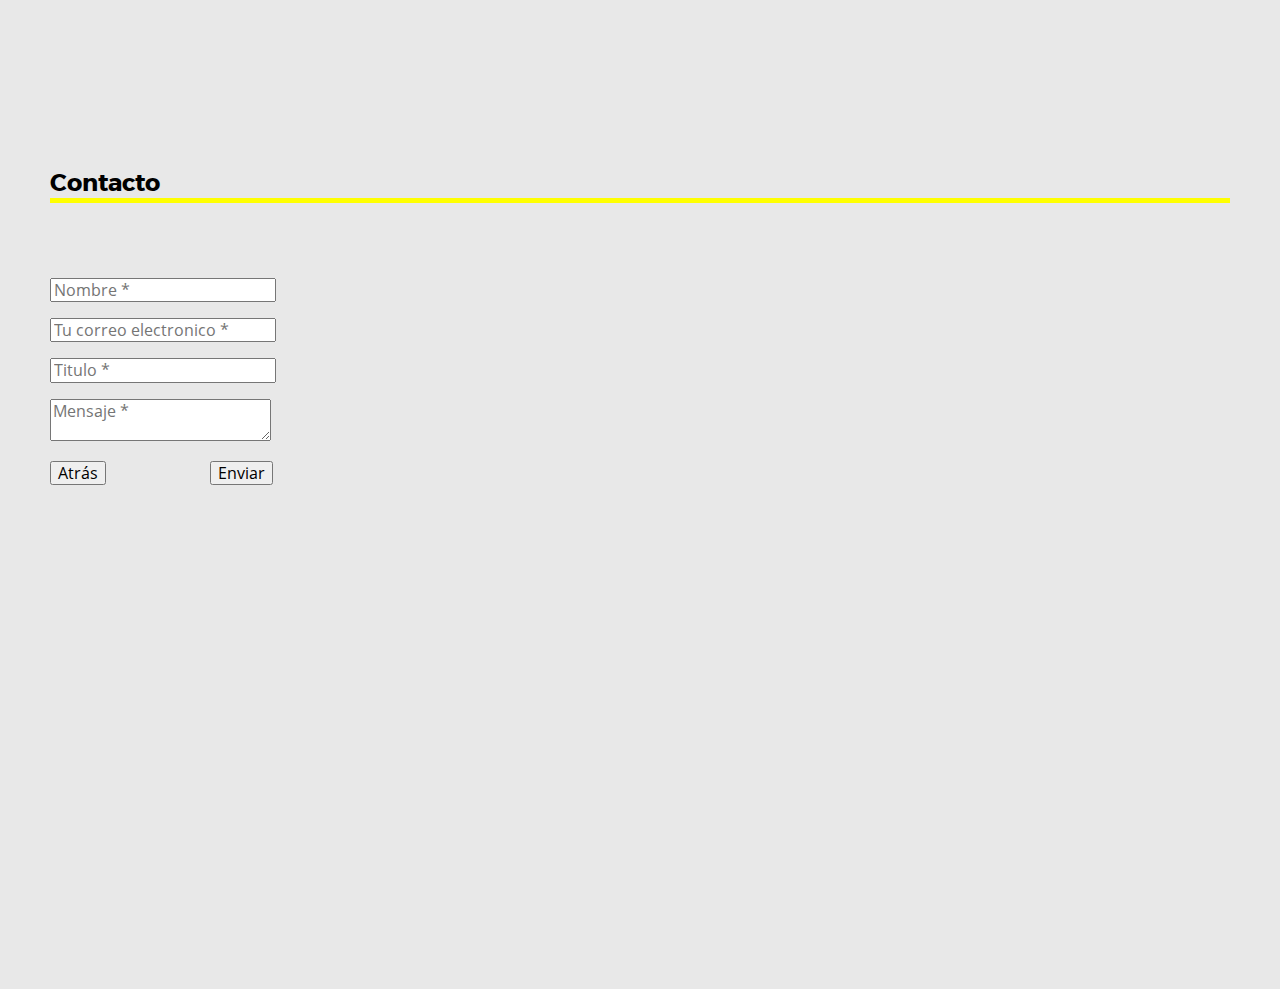
<file: contacto.html>
<!DOCTYPE html>
<html lang="en">
<head>
    <meta charset="UTF-8">
    <meta name="viewport" content="width=device-width, initial-scale=1.0">
    <title>Contacto</title>

      <!-- Twitter Meta Tags -->
      <meta name="twitter:card" content="summary_large_image">
      <meta name="twitter:title" content="SEAT">
      <meta name="twitter:description" content="">
      <meta name="twitter:image" content="http://">
  
      <!-- SOLO PARA PRUEBAS Y PRACTICAS PARA CLASE, NUNCA PARA
      ALGO SERIO -->
      <link rel="stylesheet" href="https://use.fontawesome.com/releases/v5.0.13/css/all.css"
          integrity="sha384-DNOHZ68U8hZfKXOrtjWvjxusGo9WQnrNx2sqG0tfsghAvtVlRW3tvkXWZh58N9jp" crossorigin="anonymous">
      <!-- FIN -->
  
      <!-- Link: Reset CSS -->
      <!-- <link rel="stylesheet" href="css/reset.css"> -->
  
      <link rel="stylesheet" href="css/NORMALIZE.css">
      <!-- FontAwesome CSS ICONOS -->
      <link rel="stylesheet" href="css/font-awesome.css">
      <!-- Acuerdate que para cambiar el tamaño del icono, debes poner
      font-size: y el tamaño que queremos. NO se puede utilizar Width o Heigth -->
  
  
      <!-- Link: Guía de Estilos CSS -->
      <link rel="stylesheet" href="css/guiaestilos.css">
      <!-- Link: Estilos CSS concretos del HTML -->
      <link rel="stylesheet" href="css/estilos.css">
      <!-- <link rel="stylesheet" href="css/hover.css"> -->
  
  
      <!--Tipografia Google Fonts -->
      <link
          href="https://fonts.googleapis.com/css?family=Ibarra+Real+Nova|Merriweather|Playfair+Display|Quicksand|Roboto+Slab|Slabo+27px|Source+Sans+Pro&display=swap"
          rel="stylesheet">
      <!-- font-family: 'Source Sans Pro', sans-serif;
          font-family: 'Ibarra Real Nova', serif;
          font-family: 'Roboto Slab', serif;
          font-family: 'Merriweather', serif;
          font-family: 'Playfair Display', serif;
          font-family: 'Slabo 27px', serif;
          font-family: 'Quicksand', sans-serif; -->
      <!-- Bootstrapt -->
      <link rel="stylesheet" href="https://stackpath.bootstrapcdn.com/bootstrap/4.1.3/css/bootstrap.min.css"
          integrity="sha384-MCw98/SFnGE8fJT3GXwEOngsV7Zt27NXFoaoApmYm81iuXoPkFOJwJ8ERdknLPMO" crossorigin="anonymous">
      <!-- Java Script -->
      <script type="text/javascript">
      </script>
</head>
<body style="background-color: rgba(232, 232, 232, 1)">


<div class="container_contacto"  style="margin-top:100px; padding: 50px; " >
            <div class="row contacto ">
                <div class="col-lg-12 text-center ml-auto">
                    <h2  style="color:black;font-weight: bold;font-family: 'montserratBold';border-bottom: 5px solid yellow; margin-bottom: 75px;"     class="section-heading col-lg-3 ml-auto mr-auto ">Contacto</h2>
                    <h3 class="section-subheading text-muted"></h3>
                </div>
            </div>
            <div class="row">
                <div class="col-lg-12 text-center">
                <!--  Poner siempre method="post" para enviar los datos de manera segura-->
                    <form  method="post" name="sentMessage" id="contactForm" >
                        <div class="row">
                            <div class="col-md-6">
                                <div class="form-group">
                                    <input type="text" class="form-control" name="nombre" placeholder="Nombre *" id="nombre" required data-validation-required-message="Introduce tu nombre.">
                                    <p class="help-block text-danger"></p>
                                </div>
                                <div class="form-group">
                                    <input type="email" class="form-control" name="email" placeholder="Tu correo electronico *" id="email" required data-validation-required-message="Introduce tu correo.">
                                    <p class="help-block text-danger"></p>
                                </div>
                                <div class="form-group">
                                    <input type="text" class="form-control" name="titulo" placeholder="Titulo *" id="titulo" required data-validation-required-message="Escriba su titulo.">
                                    <p class="help-block text-danger"></p>
                                </div>
                            </div>
                            <div class="col-md-6">
                                <div class="form-group">
                                    <textarea class="form-control"  name="mensaje" placeholder="Mensaje *" id="mensaje" required data-validation-required-message="Escriba su mensaje."></textarea>
                                    <p class="help-block text-danger"></p>
                                </div>
                            </div>
                            <div class="clearfix"></div>
                            <div class="col-lg-12 text-center">
                                <div id="success"></div>
                                <!--  Agregando al boton la accion onclick="history.back()", al pulsarlo, hará que volvamos a la pagina anterior -->
                                <button type="submit"  onclick="history.back()" name="submit" class="btn btn-xl"  style="margin-right: 100px;">Atrás</button>
                                <button type="submit"  name="submit" class="btn btn-xl">Enviar</button>
                               
                            </div>
                        </div>
                    </form>
                </div>
            </div>
        </div>

    </div>

    <div class="mapa" style="text-align: center;">

        <iframe src="https://www.google.com/maps/embed?pb=!1m18!1m12!1m3!1d6149.588750468527!2d2.631453463185238!3d39.58678440225721!2m3!1f0!2f0!3f0!3m2!1i1024!2i768!4f13.1!3m3!1m2!1s0x0%3A0x2ae3087f5b4b21a2!2sIES%20Emili%20Darder!5e0!3m2!1ses!2ses!4v1604839784882!5m2!1ses!2ses" width="600" height="450" frameborder="0" style="border:0;" allowfullscreen="" aria-hidden="false" tabindex="0"></iframe>

    </div>


    
</body>
</html>
</file>
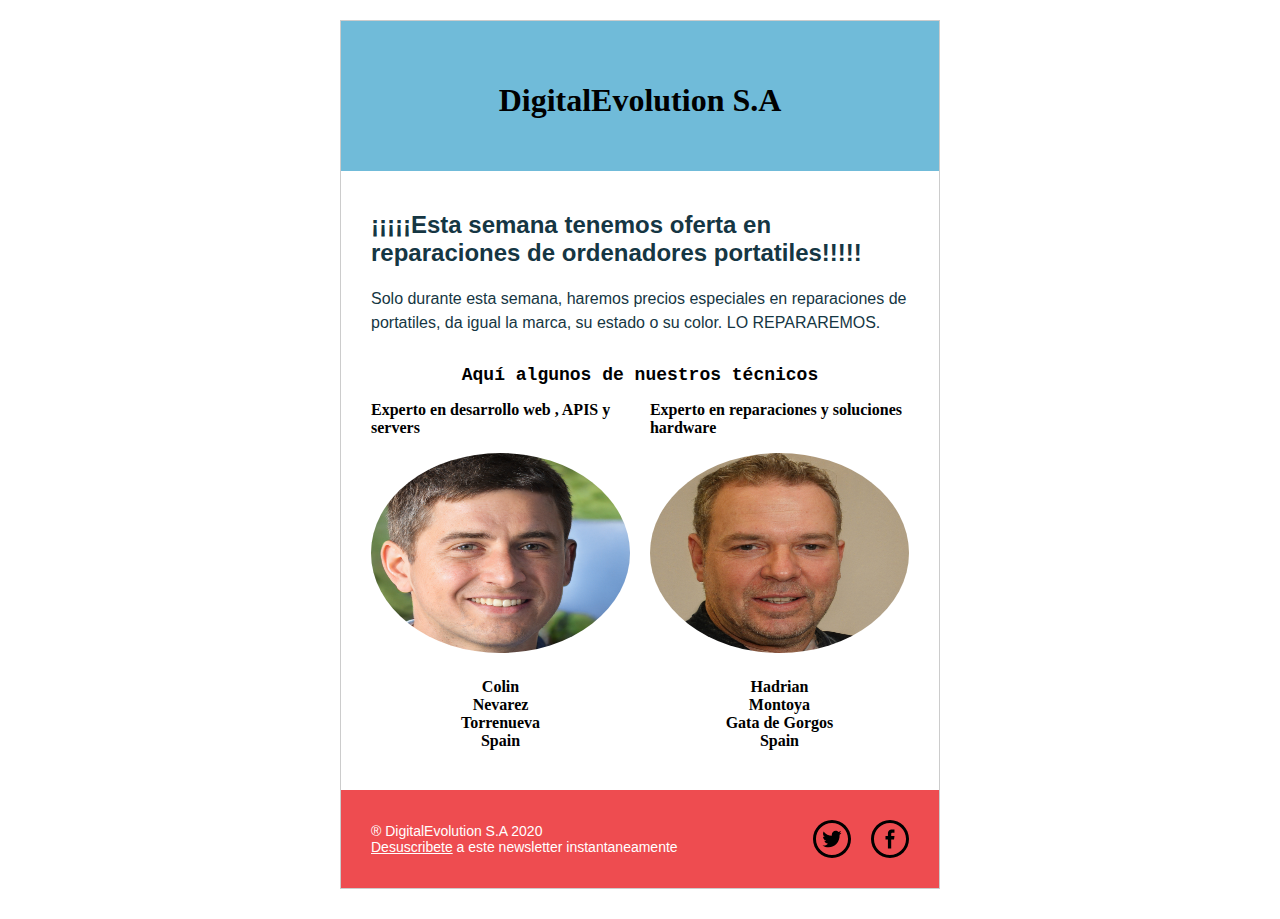
<file: newsletter.html>
<!DOCTYPE html
    PUBLIC "-//W3C//DTD XHTML 1.0 Transitional//EN" "http://www.w3.org/TR/xhtml1/DTD/xhtml1-transitional.dtd">
<html xmlns="http://www.w3.org/1999/xhtml" lang="en-GB">

<head>
    <meta http-equiv="Content-Type" content="text/html; charset=UTF-8" />
    <title>NewsLetter DigitalEvolution S.A</title>
    <meta name="viewport" content="width=device-width, initial-scale=1.0" />

    <style type="text/css">
        a[x-apple-data-detectors] {
            color: inherit !important;
        }
    </style>





</head>

<body style="margin: 0; padding: 0;">
    <table role="presentation" border="0" cellpadding="0" cellspacing="0" width="100%">
        <tr>
            <td style="padding: 20px 0 30px 0;">

                <table align="center" border="0" cellpadding="0" cellspacing="0" width="600"
                    style="border-collapse: collapse; border: 1px solid #cccccc;">
                    <tr>
                        <td align="center" bgcolor="#70bbd9" style="padding: 40px 0 30px 0;">


                            <h1>DigitalEvolution S.A</h1>



                        </td>
                    </tr>
                    <tr>
                        <td bgcolor="#ffffff" style="padding: 40px 30px 40px 30px;">
                            <table border="0" cellpadding="0" cellspacing="0" width="100%"
                                style="border-collapse: collapse;">
                                <tr>
                                    <td style="color: #153643; font-family: Arial, sans-serif;">
                                        <h1 style="font-size: 24px; margin: 0;">¡¡¡¡¡Esta semana tenemos oferta en
                                            reparaciones de ordenadores portatiles!!!!!</h1>
                                    </td>
                                </tr>
                                <tr>
                                    <td
                                        style="color: #153643; font-family: Arial, sans-serif; font-size: 16px; line-height: 24px; padding: 20px 0 30px 0;">
                                        <p style="margin: 0;">Solo durante esta semana, haremos precios especiales en
                                            reparaciones de portatiles, da igual la marca, su estado o su color.
                                            LO REPARAREMOS.</p>
                                    </td>
                                </tr>

                                <tr>

                                    <td
                                        style="text-align: center; font-family: 'Courier New', Courier, monospace; font-size: 18px; font-weight: bold; ">

                                        Aquí algunos de nuestros técnicos
                                    </td>

                                </tr>


                                <tr>
                                    <td>
                                        <table border="0" cellpadding="0" cellspacing="0" width="100%"
                                            style="border-collapse: collapse;">
                                            <tr>
                                                <td width="260" valign="top">
                                                    <table border="0" cellpadding="0" cellspacing="0" width="100%"
                                                        style="border-collapse: collapse;">
                                                        <tr>
                                                            <td >
                                                                <img style="border-radius: 50%;"  src="img/desktop/tecnico1.jpg" alt="" width="100%"
                                                                    height="200" style="display: block;" />
                                                            </td>
                                                        </tr>
                                                        <tr>
                                                            <td style="color: #153643; font-family: Arial, sans-serif; font-size: 16px; line-height: 24px; padding: 25px 0 0 0;">

                                                                <!-- <p style="margin: 0;">Lorem ipsum dolor sit amet,
                                                                    consectetur adipiscing elit. In tempus adipiscing
                                                                    felis, sit amet blandit ipsum volutpat sed. Morbi
                                                                    porttitor, eget accumsan dictum, nisi libero
                                                                    ultricies ipsum, in posuere mauris neque at erat.
                                                                </p> -->

                                                                <tr style="text-align: center;" >

                                                                    <td style="font-weight: bold;">Colin</td>
                                                                    
                                                                </tr>

                                                          
                                                    
        
                                                            <tr  style="font-weight: bold;text-align: center;"><td>Nevarez</td></tr>
                                                            <tr style="font-weight: bold;text-align: center;" ><td>Torrenueva</td></tr>
                                                            <tr style="font-weight: bold;text-align: center;"><td>Spain</td></tr>


                                                            <p style="font-weight: bold;">  Experto en desarrollo web , APIS y servers</p>
                                                </td>
                                            </tr>





                                        </table>
                                    </td>
                                    <td style="font-size: 0; line-height: 0;" width="20">&nbsp;</td>
                                    <td width="260" valign="top">
                                        <table border="0" cellpadding="0" cellspacing="0" width="100%"
                                            style="border-collapse: collapse;">
                                            <tr>
                                                <td>
                                                    <img  style="border-radius: 50%;"  src="img/desktop/tecnico2.jpg
                                                    " alt="" width="100%" height="200"
                                                        style="display: block;" />
                                                </td>
                                            </tr>
                                            <tr>
                                                <td style="color: #153643; font-family: Arial, sans-serif; font-size: 16px; line-height: 24px; padding: 25px 0 0 0;">

                                                    <!-- <p style="margin: 0;">Lorem ipsum dolor sit amet,
                                                        consectetur adipiscing elit. In tempus adipiscing
                                                        felis, sit amet blandit ipsum volutpat sed. Morbi
                                                        porttitor, eget accumsan dictum, nisi libero
                                                        ultricies ipsum, in posuere mauris neque at erat.
                                                    </p> -->

                                                    <tr>

                                                        <td style="font-weight: bold;text-align: center;" >Hadrian</td>
                                                        
                                                    </tr>

                                                   
                                                <tr style="font-weight: bold;text-align: center;"><td>Montoya</td></tr>
                                                <tr style="font-weight: bold;text-align: center;"><td>Gata de Gorgos</td></tr>
                                                <tr style="font-weight: bold;text-align: center;"><td>Spain</td></tr>

                                                <p style="font-weight: bold;">  Experto en reparaciones y soluciones hardware</p>
                                    </td>
                                            </tr>
                                        </table>
                                    </td>
                                </tr>
                            </table>
                        </td>
                    </tr>
                </table>
            </td>
        </tr>
        <tr>
            <td bgcolor="#ee4c50" style="padding: 30px 30px;">
                <table border="0" cellpadding="0" cellspacing="0" width="100%" style="border-collapse: collapse;">
                    <tr>
                        <td style="color: #ffffff; font-family: Arial, sans-serif; font-size: 14px;">
                            <p style="margin: 0;">&reg; DigitalEvolution S.A 2020<br />
                                <a href="#" style="color: #ffffff;">Desuscribete</a> a este newsletter instantaneamente
                            </p>
                        </td>
                        <td align="right">
                            <table border="0" cellpadding="0" cellspacing="0" style="border-collapse: collapse;">
                                <tr>
                                    <td>
                                        <a href="http://www.twitter.com/">
                                            <img src="fonts/iconos/Metrize_Icons/SVG/social-twitter.svg" alt="Twitter."
                                                width="38" height="38" style="display: block;" border="0" />
                                        </a>
                                    </td>
                                    <td style="font-size: 0; line-height: 0;" width="20">&nbsp;</td>
                                    <td>
                                        <a href="http://www.twitter.com/">
                                            <img src="fonts/iconos/Metrize_Icons/SVG/social-facebook.svg"
                                                alt="Facebook." width="38" height="38" style="display: block;"
                                                border="0" />
                                        </a>
                                    </td>
                                </tr>
                            </table>
                        </td>
                    </tr>
                </table>
            </td>
        </tr>
    </table>

    </td>
    </tr>
    </table>
</body>

</html>
</file>
<file: fonts/iconos/Metrize_Icons/Font-Face/style.css>
@font-face {
	font-family: 'Metrize-Icons';
	src:url('fonts/Metrize-Icons.eot');
	src:url('fonts/Metrize-Icons.eot?#iefix') format('embedded-opentype'),
		url('fonts/Metrize-Icons.woff') format('woff'),
		url('fonts/Metrize-Icons.ttf') format('truetype'),
		url('fonts/Metrize-Icons.svg#Metrize-Icons') format('svg');
	font-weight: normal;
	font-style: normal;
}

/* Use the following CSS code if you want to use data attributes for inserting your icons */
[data-icon]:before {
	font-family: 'Metrize-Icons';
	content: attr(data-icon);
	speak: none;
	font-weight: normal;
	font-variant: normal;
	text-transform: none;
	line-height: 1;
	-webkit-font-smoothing: antialiased;
}

/* Use the following CSS code if you want to have a class per icon */
/*
Instead of a list of all class selectors,
you can use the generic selector below, but it's slower:
[class*="icon-"] {
*/
.icon-yen, .icon-world, .icon-wireframe-globe, .icon-wind, .icon-wifi, .icon-waves, .icon-viewport, .icon-viewport-video, .icon-user, .icon-user-remove, .icon-user-ban, .icon-user-add, .icon-upload, .icon-upload-selection, .icon-upload-selection-circle, .icon-underline, .icon-triple-points, .icon-top-bottom, .icon-three-points, .icon-three-points-top, .icon-three-points-bottom, .icon-text-width, .icon-text-size-upper, .icon-text-size-reduce, .icon-text-paragraph, .icon-text-normal, .icon-text-justify-right, .icon-text-justify-left, .icon-text-justify-center, .icon-text-height, .icon-text-center, .icon-text-bold, .icon-text-align-right, .icon-text-align-left, .icon-telephone, .icon-sunshine, .icon-sun, .icon-stop, .icon-star, .icon-speed, .icon-sound-on, .icon-sound-off, .icon-sos, .icon-social-zerply, .icon-social-youtube, .icon-social-yelp, .icon-social-yahoo, .icon-social-wordpress, .icon-social-virb, .icon-social-vimeo, .icon-social-viddler, .icon-social-twitter, .icon-social-tumblr, .icon-social-stumbleupon, .icon-social-soundcloud, .icon-social-skype, .icon-social-sharethis, .icon-social-quora, .icon-social-pinterest, .icon-social-photobucket, .icon-social-paypal, .icon-social-myspace, .icon-social-linkedin, .icon-social-last-fm, .icon-social-grooveshark, .icon-social-google-plus, .icon-social-github, .icon-social-forrst, .icon-social-flickr, .icon-social-facebook, .icon-social-evernote, .icon-social-envato, .icon-social-email, .icon-social-dribbble, .icon-social-digg, .icon-social-deviantart, .icon-social-blogger, .icon-social-behance, .icon-social-bebo, .icon-social-addthis, .icon-social-500px, .icon-snow, .icon-sliders, .icon-sliders-vertical, .icon-sign-male, .icon-sign-female, .icon-shield, .icon-settings, .icon-setting, .icon-select-square, .icon-select-circle, .icon-search, .icon-scale, .icon-rules, .icon-rss, .icon-retweet, .icon-report-comment, .icon-refresh, .icon-rec, .icon-random, .icon-quote, .icon-question, .icon-previous-fast-step, .icon-prev-step, .icon-pounds, .icon-podcast, .icon-plus, .icon-play, .icon-pin, .icon-pin-map, .icon-pig-money, .icon-pause, .icon-paperclip, .icon-paperclip-oblique, .icon-options-settings, .icon-officine, .icon-officine-2, .icon-off, .icon-number-zero, .icon-number-two, .icon-number-three, .icon-number-six, .icon-number-seven, .icon-number-one, .icon-number-nine, .icon-number-four, .icon-number-five, .icon-number-eight, .icon-next-step, .icon-next-fast-step, .icon-music, .icon-multi-borders, .icon-minus, .icon-marker, .icon-marker-points, .icon-marker-minus, .icon-marker-add, .icon-map, .icon-male-symbol, .icon-mailbox, .icon-mail, .icon-magnet, .icon-magic-wand, .icon-login-lock-refresh, .icon-locked, .icon-location, .icon-location-maps, .icon-list-square, .icon-list-circle, .icon-link-url, .icon-line-through, .icon-limit-directions, .icon-like-upload, .icon-like-remove, .icon-like-download, .icon-like-close, .icon-like-ban, .icon-like-add, .icon-left-right, .icon-leaf, .icon-layers, .icon-landscape, .icon-key, .icon-italic, .icon-info, .icon-idea, .icon-home-wifi, .icon-heart, .icon-hdd, .icon-hdd-raid, .icon-hdd-net, .icon-grids, .icon-grid-big, .icon-graphs, .icon-forward, .icon-fire, .icon-female-symbol, .icon-eye, .icon-eye-disabled, .icon-expand, .icon-expand-vertical, .icon-expand-horizontal, .icon-expand-directions, .icon-exclamation, .icon-euro, .icon-email-upload, .icon-email-spam, .icon-email-remove, .icon-email-luminosity, .icon-email-download, .icon-email-close, .icon-email-add, .icon-eject, .icon-drops, .icon-drop, .icon-download, .icon-download-selection, .icon-download-selection-circle, .icon-double-diamonds, .icon-dot-square, .icon-dot-line, .icon-dot-circle, .icon-dollar, .icon-documents, .icon-document, .icon-document-fill, .icon-directions, .icon-cross, .icon-credit-card, .icon-copy-paste-document, .icon-copy-document, .icon-contract-vertical, .icon-contract-horizontal, .icon-contract-directions, .icon-compass, .icon-compass-2, .icon-comments, .icon-comment, .icon-coins, .icon-cloud, .icon-cloud-upload, .icon-cloud-remove, .icon-cloud-download, .icon-cloud-add, .icon-clock, .icon-circles, .icon-check, .icon-chat, .icon-chart-down, .icon-cd-dvd-rom, .icon-camera, .icon-button-question, .icon-button-minus, .icon-button-exclamation, .icon-button-email, .icon-button-close, .icon-button-check, .icon-button-add, .icon-brush, .icon-browser-sizes, .icon-box-remove, .icon-box-close, .icon-box-blank, .icon-box-add, .icon-bolt, .icon-block-menu, .icon-blank, .icon-bezier, .icon-bars, .icon-ban-circle, .icon-bag, .icon-backward, .icon-axis-rules, .icon-atom, .icon-arrow-up, .icon-arrow-up-thin, .icon-arrow-up-light, .icon-arrow-up-bold, .icon-arrow-up-bold-round, .icon-arrow-up-big, .icon-arrow-right, .icon-arrow-right-thin, .icon-arrow-right-light, .icon-arrow-right-bold, .icon-arrow-right-bold-round, .icon-arrow-right-big, .icon-arrow-oblique-expand, .icon-arrow-oblique-expand-directions, .icon-arrow-oblique-contract, .icon-arrow-oblique-contract-directions, .icon-arrow-multi-line-up, .icon-arrow-multi-line-right, .icon-arrow-multi-line-left, .icon-arrow-multi-line-down, .icon-arrow-left, .icon-arrow-left-thin, .icon-arrow-left-light, .icon-arrow-left-bold, .icon-arrow-left-bold-round, .icon-arrow-left-big, .icon-arrow-fill-up, .icon-arrow-fill-right, .icon-arrow-fill-left, .icon-arrow-fill-down, .icon-arrow-down, .icon-arrow-down-thin, .icon-arrow-down-light, .icon-arrow-down-bold, .icon-arrow-down-bold-round, .icon-arrow-down-big, .icon-arrow-cycling, .icon-arrow-cycle, .icon-arrow-curve-right, .icon-arrow-curve-recycle, .icon-arrow-curve-left, .icon-animal-footprint, .icon-alarm-clock, .icon-air-plane, .icon-adjust, .icon-cube {
	font-family: 'Metrize-Icons';
	speak: none;
	font-style: normal;
	font-weight: normal;
	font-variant: normal;
	text-transform: none;
	line-height: 1;
	-webkit-font-smoothing: antialiased;
}
.icon-yen:before {
	content: "\e000";
}
.icon-world:before {
	content: "\e001";
}
.icon-wireframe-globe:before {
	content: "\e002";
}
.icon-wind:before {
	content: "\e003";
}
.icon-wifi:before {
	content: "\e004";
}
.icon-waves:before {
	content: "\e005";
}
.icon-viewport:before {
	content: "\e006";
}
.icon-viewport-video:before {
	content: "\e007";
}
.icon-user:before {
	content: "\e008";
}
.icon-user-remove:before {
	content: "\e009";
}
.icon-user-ban:before {
	content: "\e00a";
}
.icon-user-add:before {
	content: "\e00b";
}
.icon-upload:before {
	content: "\e00c";
}
.icon-upload-selection:before {
	content: "\e00d";
}
.icon-upload-selection-circle:before {
	content: "\e00e";
}
.icon-underline:before {
	content: "\e00f";
}
.icon-triple-points:before {
	content: "\e010";
}
.icon-top-bottom:before {
	content: "\e011";
}
.icon-three-points:before {
	content: "\e012";
}
.icon-three-points-top:before {
	content: "\e013";
}
.icon-three-points-bottom:before {
	content: "\e014";
}
.icon-text-width:before {
	content: "\e015";
}
.icon-text-size-upper:before {
	content: "\e016";
}
.icon-text-size-reduce:before {
	content: "\e017";
}
.icon-text-paragraph:before {
	content: "\e018";
}
.icon-text-normal:before {
	content: "\e019";
}
.icon-text-justify-right:before {
	content: "\e01a";
}
.icon-text-justify-left:before {
	content: "\e01b";
}
.icon-text-justify-center:before {
	content: "\e01c";
}
.icon-text-height:before {
	content: "\e01d";
}
.icon-text-center:before {
	content: "\e01e";
}
.icon-text-bold:before {
	content: "\e01f";
}
.icon-text-align-right:before {
	content: "\e020";
}
.icon-text-align-left:before {
	content: "\e021";
}
.icon-telephone:before {
	content: "\e022";
}
.icon-sunshine:before {
	content: "\e023";
}
.icon-sun:before {
	content: "\e024";
}
.icon-stop:before {
	content: "\e025";
}
.icon-star:before {
	content: "\e026";
}
.icon-speed:before {
	content: "\e027";
}
.icon-sound-on:before {
	content: "\e028";
}
.icon-sound-off:before {
	content: "\e029";
}
.icon-sos:before {
	content: "\e02a";
}
.icon-social-zerply:before {
	content: "\e02b";
}
.icon-social-youtube:before {
	content: "\e02c";
}
.icon-social-yelp:before {
	content: "\e02d";
}
.icon-social-yahoo:before {
	content: "\e02e";
}
.icon-social-wordpress:before {
	content: "\e02f";
}
.icon-social-virb:before {
	content: "\e030";
}
.icon-social-vimeo:before {
	content: "\e031";
}
.icon-social-viddler:before {
	content: "\e032";
}
.icon-social-twitter:before {
	content: "\e033";
}
.icon-social-tumblr:before {
	content: "\e034";
}
.icon-social-stumbleupon:before {
	content: "\e035";
}
.icon-social-soundcloud:before {
	content: "\e036";
}
.icon-social-skype:before {
	content: "\e037";
}
.icon-social-sharethis:before {
	content: "\e038";
}
.icon-social-quora:before {
	content: "\e039";
}
.icon-social-pinterest:before {
	content: "\e03a";
}
.icon-social-photobucket:before {
	content: "\e03b";
}
.icon-social-paypal:before {
	content: "\e03c";
}
.icon-social-myspace:before {
	content: "\e03d";
}
.icon-social-linkedin:before {
	content: "\e03e";
}
.icon-social-last-fm:before {
	content: "\e03f";
}
.icon-social-grooveshark:before {
	content: "\e040";
}
.icon-social-google-plus:before {
	content: "\e041";
}
.icon-social-github:before {
	content: "\e042";
}
.icon-social-forrst:before {
	content: "\e043";
}
.icon-social-flickr:before {
	content: "\e044";
}
.icon-social-facebook:before {
	content: "\e045";
}
.icon-social-evernote:before {
	content: "\e046";
}
.icon-social-envato:before {
	content: "\e047";
}
.icon-social-email:before {
	content: "\e048";
}
.icon-social-dribbble:before {
	content: "\e049";
}
.icon-social-digg:before {
	content: "\e04a";
}
.icon-social-deviantart:before {
	content: "\e04b";
}
.icon-social-blogger:before {
	content: "\e04c";
}
.icon-social-behance:before {
	content: "\e04d";
}
.icon-social-bebo:before {
	content: "\e04e";
}
.icon-social-addthis:before {
	content: "\e04f";
}
.icon-social-500px:before {
	content: "\e050";
}
.icon-snow:before {
	content: "\e051";
}
.icon-sliders:before {
	content: "\e052";
}
.icon-sliders-vertical:before {
	content: "\e053";
}
.icon-sign-male:before {
	content: "\e054";
}
.icon-sign-female:before {
	content: "\e055";
}
.icon-shield:before {
	content: "\e056";
}
.icon-settings:before {
	content: "\e057";
}
.icon-setting:before {
	content: "\e058";
}
.icon-select-square:before {
	content: "\e059";
}
.icon-select-circle:before {
	content: "\e05a";
}
.icon-search:before {
	content: "\e05b";
}
.icon-scale:before {
	content: "\e05c";
}
.icon-rules:before {
	content: "\e05d";
}
.icon-rss:before {
	content: "\e05e";
}
.icon-retweet:before {
	content: "\e05f";
}
.icon-report-comment:before {
	content: "\e060";
}
.icon-refresh:before {
	content: "\e061";
}
.icon-rec:before {
	content: "\e062";
}
.icon-random:before {
	content: "\e063";
}
.icon-quote:before {
	content: "\e064";
}
.icon-question:before {
	content: "\e065";
}
.icon-previous-fast-step:before {
	content: "\e066";
}
.icon-prev-step:before {
	content: "\e067";
}
.icon-pounds:before {
	content: "\e068";
}
.icon-podcast:before {
	content: "\e069";
}
.icon-plus:before {
	content: "\e06a";
}
.icon-play:before {
	content: "\e06b";
}
.icon-pin:before {
	content: "\e06c";
}
.icon-pin-map:before {
	content: "\e06d";
}
.icon-pig-money:before {
	content: "\e06e";
}
.icon-pause:before {
	content: "\e06f";
}
.icon-paperclip:before {
	content: "\e070";
}
.icon-paperclip-oblique:before {
	content: "\e071";
}
.icon-options-settings:before {
	content: "\e072";
}
.icon-officine:before {
	content: "\e073";
}
.icon-officine-2:before {
	content: "\e074";
}
.icon-off:before {
	content: "\e075";
}
.icon-number-zero:before {
	content: "\e076";
}
.icon-number-two:before {
	content: "\e077";
}
.icon-number-three:before {
	content: "\e078";
}
.icon-number-six:before {
	content: "\e079";
}
.icon-number-seven:before {
	content: "\e07a";
}
.icon-number-one:before {
	content: "\e07b";
}
.icon-number-nine:before {
	content: "\e07c";
}
.icon-number-four:before {
	content: "\e07d";
}
.icon-number-five:before {
	content: "\e07e";
}
.icon-number-eight:before {
	content: "\e07f";
}
.icon-next-step:before {
	content: "\e080";
}
.icon-next-fast-step:before {
	content: "\e081";
}
.icon-music:before {
	content: "\e082";
}
.icon-multi-borders:before {
	content: "\e083";
}
.icon-minus:before {
	content: "\e084";
}
.icon-marker:before {
	content: "\e085";
}
.icon-marker-points:before {
	content: "\e086";
}
.icon-marker-minus:before {
	content: "\e087";
}
.icon-marker-add:before {
	content: "\e088";
}
.icon-map:before {
	content: "\e089";
}
.icon-male-symbol:before {
	content: "\e08a";
}
.icon-mailbox:before {
	content: "\e08b";
}
.icon-mail:before {
	content: "\e08c";
}
.icon-magnet:before {
	content: "\e08d";
}
.icon-magic-wand:before {
	content: "\e08e";
}
.icon-login-lock-refresh:before {
	content: "\e08f";
}
.icon-locked:before {
	content: "\e090";
}
.icon-location:before {
	content: "\e091";
}
.icon-location-maps:before {
	content: "\e092";
}
.icon-list-square:before {
	content: "\e093";
}
.icon-list-circle:before {
	content: "\e094";
}
.icon-link-url:before {
	content: "\e095";
}
.icon-line-through:before {
	content: "\e096";
}
.icon-limit-directions:before {
	content: "\e097";
}
.icon-like-upload:before {
	content: "\e098";
}
.icon-like-remove:before {
	content: "\e099";
}
.icon-like-download:before {
	content: "\e09a";
}
.icon-like-close:before {
	content: "\e09b";
}
.icon-like-ban:before {
	content: "\e09c";
}
.icon-like-add:before {
	content: "\e09d";
}
.icon-left-right:before {
	content: "\e09e";
}
.icon-leaf:before {
	content: "\e09f";
}
.icon-layers:before {
	content: "\e0a0";
}
.icon-landscape:before {
	content: "\e0a1";
}
.icon-key:before {
	content: "\e0a2";
}
.icon-italic:before {
	content: "\e0a3";
}
.icon-info:before {
	content: "\e0a4";
}
.icon-idea:before {
	content: "\e0a5";
}
.icon-home-wifi:before {
	content: "\e0a6";
}
.icon-heart:before {
	content: "\e0a7";
}
.icon-hdd:before {
	content: "\e0a8";
}
.icon-hdd-raid:before {
	content: "\e0a9";
}
.icon-hdd-net:before {
	content: "\e0aa";
}
.icon-grids:before {
	content: "\e0ab";
}
.icon-grid-big:before {
	content: "\e0ac";
}
.icon-graphs:before {
	content: "\e0ad";
}
.icon-forward:before {
	content: "\e0ae";
}
.icon-fire:before {
	content: "\e0af";
}
.icon-female-symbol:before {
	content: "\e0b0";
}
.icon-eye:before {
	content: "\e0b1";
}
.icon-eye-disabled:before {
	content: "\e0b2";
}
.icon-expand:before {
	content: "\e0b3";
}
.icon-expand-vertical:before {
	content: "\e0b4";
}
.icon-expand-horizontal:before {
	content: "\e0b5";
}
.icon-expand-directions:before {
	content: "\e0b6";
}
.icon-exclamation:before {
	content: "\e0b7";
}
.icon-euro:before {
	content: "\e0b8";
}
.icon-email-upload:before {
	content: "\e0b9";
}
.icon-email-spam:before {
	content: "\e0ba";
}
.icon-email-remove:before {
	content: "\e0bb";
}
.icon-email-luminosity:before {
	content: "\e0bc";
}
.icon-email-download:before {
	content: "\e0bd";
}
.icon-email-close:before {
	content: "\e0be";
}
.icon-email-add:before {
	content: "\e0bf";
}
.icon-eject:before {
	content: "\e0c0";
}
.icon-drops:before {
	content: "\e0c1";
}
.icon-drop:before {
	content: "\e0c2";
}
.icon-download:before {
	content: "\e0c3";
}
.icon-download-selection:before {
	content: "\e0c4";
}
.icon-download-selection-circle:before {
	content: "\e0c5";
}
.icon-double-diamonds:before {
	content: "\e0c6";
}
.icon-dot-square:before {
	content: "\e0c7";
}
.icon-dot-line:before {
	content: "\e0c8";
}
.icon-dot-circle:before {
	content: "\e0c9";
}
.icon-dollar:before {
	content: "\e0ca";
}
.icon-documents:before {
	content: "\e0cb";
}
.icon-document:before {
	content: "\e0cc";
}
.icon-document-fill:before {
	content: "\e0cd";
}
.icon-directions:before {
	content: "\e0ce";
}
.icon-cross:before {
	content: "\e0cf";
}
.icon-credit-card:before {
	content: "\e0d0";
}
.icon-copy-paste-document:before {
	content: "\e0d1";
}
.icon-copy-document:before {
	content: "\e0d2";
}
.icon-contract-vertical:before {
	content: "\e0d3";
}
.icon-contract-horizontal:before {
	content: "\e0d4";
}
.icon-contract-directions:before {
	content: "\e0d5";
}
.icon-compass:before {
	content: "\e0d6";
}
.icon-compass-2:before {
	content: "\e0d7";
}
.icon-comments:before {
	content: "\e0d8";
}
.icon-comment:before {
	content: "\e0d9";
}
.icon-coins:before {
	content: "\e0da";
}
.icon-cloud:before {
	content: "\e0db";
}
.icon-cloud-upload:before {
	content: "\e0dc";
}
.icon-cloud-remove:before {
	content: "\e0dd";
}
.icon-cloud-download:before {
	content: "\e0de";
}
.icon-cloud-add:before {
	content: "\e0df";
}
.icon-clock:before {
	content: "\e0e0";
}
.icon-circles:before {
	content: "\e0e1";
}
.icon-check:before {
	content: "\e0e2";
}
.icon-chat:before {
	content: "\e0e3";
}
.icon-chart-down:before {
	content: "\e0e4";
}
.icon-cd-dvd-rom:before {
	content: "\e0e5";
}
.icon-camera:before {
	content: "\e0e6";
}
.icon-button-question:before {
	content: "\e0e7";
}
.icon-button-minus:before {
	content: "\e0e8";
}
.icon-button-exclamation:before {
	content: "\e0e9";
}
.icon-button-email:before {
	content: "\e0ea";
}
.icon-button-close:before {
	content: "\e0eb";
}
.icon-button-check:before {
	content: "\e0ec";
}
.icon-button-add:before {
	content: "\e0ed";
}
.icon-brush:before {
	content: "\e0ee";
}
.icon-browser-sizes:before {
	content: "\e0ef";
}
.icon-box-remove:before {
	content: "\e0f0";
}
.icon-box-close:before {
	content: "\e0f1";
}
.icon-box-blank:before {
	content: "\e0f2";
}
.icon-box-add:before {
	content: "\e0f3";
}
.icon-bolt:before {
	content: "\e0f4";
}
.icon-block-menu:before {
	content: "\e0f5";
}
.icon-blank:before {
	content: "\e0f6";
}
.icon-bezier:before {
	content: "\e0f7";
}
.icon-bars:before {
	content: "\e0f8";
}
.icon-ban-circle:before {
	content: "\e0f9";
}
.icon-bag:before {
	content: "\e0fa";
}
.icon-backward:before {
	content: "\e0fb";
}
.icon-axis-rules:before {
	content: "\e0fc";
}
.icon-atom:before {
	content: "\e0fd";
}
.icon-arrow-up:before {
	content: "\e0fe";
}
.icon-arrow-up-thin:before {
	content: "\e0ff";
}
.icon-arrow-up-light:before {
	content: "\e100";
}
.icon-arrow-up-bold:before {
	content: "\e101";
}
.icon-arrow-up-bold-round:before {
	content: "\e102";
}
.icon-arrow-up-big:before {
	content: "\e103";
}
.icon-arrow-right:before {
	content: "\e104";
}
.icon-arrow-right-thin:before {
	content: "\e105";
}
.icon-arrow-right-light:before {
	content: "\e106";
}
.icon-arrow-right-bold:before {
	content: "\e107";
}
.icon-arrow-right-bold-round:before {
	content: "\e108";
}
.icon-arrow-right-big:before {
	content: "\e109";
}
.icon-arrow-oblique-expand:before {
	content: "\e10a";
}
.icon-arrow-oblique-expand-directions:before {
	content: "\e10b";
}
.icon-arrow-oblique-contract:before {
	content: "\e10c";
}
.icon-arrow-oblique-contract-directions:before {
	content: "\e10d";
}
.icon-arrow-multi-line-up:before {
	content: "\e10e";
}
.icon-arrow-multi-line-right:before {
	content: "\e10f";
}
.icon-arrow-multi-line-left:before {
	content: "\e110";
}
.icon-arrow-multi-line-down:before {
	content: "\e111";
}
.icon-arrow-left:before {
	content: "\e112";
}
.icon-arrow-left-thin:before {
	content: "\e113";
}
.icon-arrow-left-light:before {
	content: "\e114";
}
.icon-arrow-left-bold:before {
	content: "\e115";
}
.icon-arrow-left-bold-round:before {
	content: "\e116";
}
.icon-arrow-left-big:before {
	content: "\e117";
}
.icon-arrow-fill-up:before {
	content: "\e118";
}
.icon-arrow-fill-right:before {
	content: "\e119";
}
.icon-arrow-fill-left:before {
	content: "\e11a";
}
.icon-arrow-fill-down:before {
	content: "\e11b";
}
.icon-arrow-down:before {
	content: "\e11c";
}
.icon-arrow-down-thin:before {
	content: "\e11d";
}
.icon-arrow-down-light:before {
	content: "\e11e";
}
.icon-arrow-down-bold:before {
	content: "\e11f";
}
.icon-arrow-down-bold-round:before {
	content: "\e120";
}
.icon-arrow-down-big:before {
	content: "\e121";
}
.icon-arrow-cycling:before {
	content: "\e122";
}
.icon-arrow-cycle:before {
	content: "\e123";
}
.icon-arrow-curve-right:before {
	content: "\e124";
}
.icon-arrow-curve-recycle:before {
	content: "\e125";
}
.icon-arrow-curve-left:before {
	content: "\e126";
}
.icon-animal-footprint:before {
	content: "\e127";
}
.icon-alarm-clock:before {
	content: "\e128";
}
.icon-air-plane:before {
	content: "\e129";
}
.icon-adjust:before {
	content: "\e12a";
}
.icon-cube:before {
	content: "\e12b";
}
</file>
<file: css/guiaestilos.css>
/* -------------------- */

/* Guía de Estilos */

/* -------------------- */

/* ---------- Fuentes tipograficas externas ---------- */

/* POR CADA TIPO DE  FAMILIA  DE TIPOGRAFIA SE TIENE QUE HACER UN FONT-FACE ENTERO COMO 
EL DE ABAJO.  EJEMPLO -AQUI ABAJO ES PARA LA TIPO: OPEN SANS */

/* Convierto a comentario, todo aquello que no quiero cargar, pero quiero tener esa 
linea de codigo, para saber como se hace normalmente. */

@font-face {
    font-family: 'OpenSans';
    /* font-style: normal; */
    /* font-weight: 400; */
    /* EL SRC: LOCAL(' NOMBRE DE LA FUENTE TIPOGRAFICA, PUEDES
    CAMBIARLE EL NOMBRE SI QUIERES. PERO EL LOCAL Y EL FONTFAMILY
    (Arriba)
    DEBEN PONER LO MISMO, CUIDADO */
    src: local('OpenSans'),
        /* FIN */
        /* url(../fonts/opensans.eot) format('embedded-opentype'), */
        /* url(../fonts/tipografia/OpenSans-Regular.ttf) format('truetype'), */
        /* url(../fonts/opensans.otf) format('opentype'), */
        url(../fonts/tipografia/OpenSans-Regular.woff) format('woff');
    /* url(../fonts/opensans.woff) format('woff2');*/
}

/* FIN */

@font-face {
    font-family: 'OpenSansBold';
    /* font-style: normal; */
    /* font-weight: 400; */
    src: local('OpenSansBold'),
        /* url(../fonts/opensans.eot) format('embedded-opentype'), */
        /* url(../fonts/tipografia/OpenSans-Bold.ttf) format('truetype'), */
        /* url(../fonts/opensans.otf) format('opentype'), */
        url(../fonts/tipografia/OpenSans-Bold.woff) format('woff');
    /* url(../fonts/opensans.woff) format('woff2');*/
}

@font-face {
    font-family: 'OpenSansLigth';
    /* font-style: normal; */
    /* font-weight: 400; */
    src: local('OpenSansLigth'),
        /* url(../fonts/opensans.eot) format('embedded-opentype'), */
        /* url(../fonts/tipografia/OpenSans-Light.ttf) format('truetype'), */
        /* url(../fonts/opensans.otf) format('opentype'), */
        url(../fonts/tipografia/OpenSans-Light.woff) format('woff');
    /* url(../fonts/opensans.woff) format('woff2');*/
}

/* Helvetica Ligth */

@font-face {
    font-family: 'helveticaLt';
    /* font-style: normal; */
    /* font-weight: 400; */
    src: local('helveticaLt'),
        /* url(../fonts/opensans.eot) format('embedded-opentype'), */
        /* url(../fonts/tipografia/OpenSans-Light.ttf) format('truetype'), */
        /* url(../fonts/opensans.otf) format('opentype'), */
        url(../fonts-tipografia/HelveticaNeueLTStdLt) format('woff');
    /* url(../fonts/opensans.woff) format('woff2');*/
}

@font-face {
    font-family: 'helveticaBolder';
    /* font-style: normal; */
    /* font-weight: 400; */
    src: local('helveticaBolder'),
        /* url(../fonts/opensans.eot) format('embedded-opentype'), */
        /* url(../fonts/tipografia/OpenSans-Light.ttf) format('truetype'), */
        /* url(../fonts/opensans.otf) format('opentype'), */
        url(../fonts/tipografia/HelveticaNeueLTStd-BdCn.woff) format('woff');
    /* url(../fonts/opensans.woff) format('woff2');*/
}

@font-face {
    font-family: 'acuminBolderpro';
    /* font-style: normal; */
    /* font-weight: 400; */
    src: local('acuminBolderpro'),
        /* url(../fonts/opensans.eot) format('embedded-opentype'), */
        /* url(../fonts/tipografia/OpenSans-Light.ttf) format('truetype'), */
        /* url(../fonts/opensans.otf) format('opentype'), */
        url(../fonts/tipografia/Acumin-BdPro.woff) format('woff');
    /* url(../fonts/opensans.woff) format('woff2');*/
}

@font-face {
    font-family: 'acuminNormal';
    /* font-style: normal; */
    /* font-weight: 400; */
    src: local('acuminNormal'),
        /* url(../fonts/opensans.eot) format('embedded-opentype'), */
        /* url(../fonts/tipografia/OpenSans-Light.ttf) format('truetype'), */
        /* url(../fonts/opensans.otf) format('opentype'), */
        url(../fonts/tipografia/Acumin-RPro.woff) format('woff');
    /* url(../fonts/opensans.woff) format('woff2');*/
}

@font-face {
    font-family: 'robotoBold';
    /* font-style: normal; */
    /* font-weight: 400; */
    src: local('robotoBold'),
        /* url(../fonts/opensans.eot) format('embedded-opentype'), */
        /* url(../fonts/tipografia/OpenSans-Light.ttf) format('truetype'), */
        /* url(../fonts/opensans.otf) format('opentype'), */
        url(../fonts/tipografia/Roboto-Bold.woff) format('woff');
    /* url(../fonts/opensans.woff) format('woff2');*/
}

@font-face {
    font-family: 'robotoNormal';
    /* font-style: normal; */
    /* font-weight: 400; */
    src: local('robotoNormal'),
        /* url(../fonts/opensans.eot) format('embedded-opentype'), */
        /* url(../fonts/tipografia/OpenSans-Light.ttf) format('truetype'), */
        /* url(../fonts/opensans.otf) format('opentype'), */
        url(../fonts/tipografia/Roboto-Regular.woff) format('woff');
    /* url(../fonts/opensans.woff) format('woff2');*/
}

@font-face {
    font-family: 'robotoLigth';
    /* font-style: normal; */
    /* font-weight: 400; */
    src: local('robotoLigth'),
        /* url(../fonts/opensans.eot) format('embedded-opentype'), */
        /* url(../fonts/tipografia/OpenSans-Light.ttf) format('truetype'), */
        /* url(../fonts/opensans.otf) format('opentype'), */
        url(../fonts/tipografia/Roboto-Light.woff) format('woff');
    /* url(../fonts/opensans.woff) format('woff2');*/
}

@font-face {
    font-family: 'robotoMedium';
    /* font-style: normal; */
    /* font-weight: 400; */
    src: local('robotoMedium'),
        /* url(../fonts/opensans.eot) format('embedded-opentype'), */
        /* url(../fonts/tipografia/OpenSans-Light.ttf) format('truetype'), */
        /* url(../fonts/opensans.otf) format('opentype'), */
        url(../fonts/tipografia/Roboto-Medium.woff) format('woff');
    /* url(../fonts/opensans.woff) format('woff2');*/
}

@font-face {
    font-family: 'MontserratLigth';
    /* font-style: normal; */
    /* font-weight: 400; */
    src: local('montserratLigth'),
        /* url(../fonts/opensans.eot) format('embedded-opentype'), */
        /* url(../fonts/tipografia/OpenSans-Light.ttf) format('truetype'), */
        /* url(../fonts/opensans.otf) format('opentype'), */
        /* url(../fonts/tipografia/) format('woff'); */
        url(../fonts/tipografia/montserrat-light-webfont.woff2) format('woff2');
}

@font-face {
    font-family: 'MontserratRegular';
    /* font-style: normal; */
    /* font-weight: 400; */
    src: local('montserratRegular'),
        /* url(../fonts/opensans.eot) format('embedded-opentype'), */
        /* url(../fonts/tipografia/OpenSans-Light.ttf) format('truetype'), */
        /* url(../fonts/opensans.otf) format('opentype'), */
        /* url(../fonts/tipografia/OpenSans-Light.woff) format('woff'); */
        url(../fonts/tipografia/montserrat-regular-webfont.woff2) format('woff2');
}

@font-face {
    font-family: 'MontserratBold';
    /* font-style: normal; */
    /* font-weight: 400; */
    src: local('montserratBold'),
        /* url(../fonts/opensans.eot) format('embedded-opentype'), */
        /* url(../fonts/tipografia/OpenSans-Light.ttf) format('truetype'), */
        /* url(../fonts/opensans.otf) format('opentype'), */
        /* url(../fonts/tipografia/OpenSans-Light.woff) format('woff'); */
        url(../fonts/tipografia/montserrat-bold-webfont.woff2) format('woff2');

}



/* Otros FontFace por si quieres modificarlos mas adelante */

@font-face {
    font-family: 'OpenSansLigth';
    /* font-style: normal; */
    /* font-weight: 400; */
    src: local('OpenSansLigth'),
        /* url(../fonts/opensans.eot) format('embedded-opentype'), */
        /* url(../fonts/tipografia/OpenSans-Light.ttf) format('truetype'), */
        /* url(../fonts/opensans.otf) format('opentype'), */
        url(../fonts/tipografia/) format('woff');
    /* url(../fonts/opensans.woff) format('woff2');*/
}

@font-face {
    font-family: 'OpenSansLigth';
    /* font-style: normal; */
    /* font-weight: 400; */
    src: local('OpenSansLigth'),
        /* url(../fonts/opensans.eot) format('embedded-opentype'), */
        /* url(../fonts/tipografia/OpenSans-Light.ttf) format('truetype'), */
        /* url(../fonts/opensans.otf) format('opentype'), */
        url(../fonts/tipografia/OpenSans-Light.woff) format('woff');
    /* url(../fonts/opensans.woff) format('woff2');*/
}

/* ---------- HTML ---------- */

html {
    font-size: 16px;
    font-family: 'OpenSans', sans-serif;
}

/* Esta propiedad es muy interesante, ya que evita que las cajas
al utiizar padding, aumenten de tamaño y se mantenga el tamaño que
le demos a la caja */
/* * {
	box-sizing: border-box;
} */



/* ---------- Margenes ---------- */

/* Margenes del cuerpo del contenido */



/* margenes del menu */




/* margenes verticales */




/* ---------- Colores ---------- */





/* ---------- Tipografia ---------- */




/* GRID */

img {
    width: 100%;
}


* {
    box-sizing: content-box;
}

.content {

    /* Cuando este acabada la web, tambien debemos quitar este padding */
    /* padding: 40px; */
    /*  */
    display: grid;
    grid-template-columns: 1fr 1fr 1fr;
    /*  Luego debemos quitar este gap */
    /* gap: 20px; */

    grid-template-areas:
        " aside header header"
        " aside principal principal"
        " aside principal principal"
        " secundario secundario secundario"
        " secundario secundario secundario"
        " trabajos trabajos trabajos"
        "footer footer footer";

}


header,
aside,
section,
footer {
    background-color: green;
    width: 100%;
    ;
}

.header {
    grid-area: header;
    height: 100px;
}

.principal {
    grid-area: principal;
    height: 1100px;
}

.lateral {
    grid-area: aside;
    height: 1200px;
}

.secundario {
    grid-area: secundario;
    height: 100vh;
}

.footer {
    grid-area: footer;
}

.trabajos {
    grid-area: trabajos;
}




/* Header */

.header {

    display: flex;
    background-color: gray;
}

.navegacion {
    width: 100%;
    display: flex;
    flex-direction: row;
    justify-content: space-around;

    padding: 0 50px 0 50px;
    align-items: center;
    font-family: 'helveticaBolder';
    letter-spacing: 1px;
    font-size: 14pt;
}

.links {
    color: white;
    text-decoration: none;
   
    -webkit-transition: all 500ms ease-in-out;
    
}




/* Div content */
.content {
    position: relative;
}

/* Yo */
.yo {
    /* background-color: aqua; */
    position: absolute;
    bottom: 20%;
    left: -250px;
}

.yo h2 {

    font-family: 'MontserratRegular';
    text-transform: uppercase;
    color: white;
    font-size: 40pt;

}

.yo h1 {

    font-family: "MontserratBold";
    text-transform: uppercase;
    margin-bottom: 70px;
    color: white;
    font-size: 50pt;
    width: 70%;
}





/* Principal */
.principal {
    position: relative;
}



.picture {
    max-height: 1100px;

}

.fotoyo {
    max-height: 1100px;
    ;
    object-fit: cover;
    filter: grayscale(100%);





}


/* Aside */
.lateral {

    padding-top: 20px;

    background-color: black;
    /* background: rgb(63,94,251);
    background: linear-gradient(180deg, rgba(63,94,251,1) 3%, rgba(30,42,102,1) 26%, rgba(10,9,9,1) 70%); */
}

.lateral h2 {
    color: white;
    text-align: center;
    font-family: "MontserratBold";
}

/* Secundario */


/* Trabajos */



/* .minitrabajos:hover{

    -webkit-transform:scale(1.3);transform:scale(1.3);z-index: 2;
    transition: ease-out; transition-delay: 1s;
} */
</file>
<file: css/estilos.css>
/* ----------------------------------- */

/* ESTILOS GENERALES (Diseño Elástico) */

/* ----------------------------------- */

/* ---------- MEDIA QUERIS ---------- */

/* -------------------- */

/* SMARTPHONE (Vertical)*/

/* -------------------- */

/* Acuerdate que el ultimo media queri, puede pisar lo que los demas tengan
puesto, tenlo en cuenta.  */

@media only screen and (min-device-width:320px)
/* Horientacion Vertical */

and (orientation: portrait)
/* FIN */

    {

    /*  General */
    .content {
        display: flex;
        flex-direction: column;
      
      
      height: 100%;
       
    }

    * {
        box-sizing: border-box;
        margin: 0;
        padding: 0;
    }

    /* Header */
    .header {
        display: flex;
        flex-direction: column;
        height: 56px;
        z-index: 1;;

        
       
    }

    .navegacion {
        display: none;
        flex-wrap: wrap;
    }


/* Menú Hamburguesa */

.respmenu a { 
    color: inherit;
    text-decoration: none;
    display: block;
    padding: 10px 20px;
    border-bottom: 2px solid #456789;
    max-width: 150px;
    background: #234567;
    font-variant: small-caps;
    text-shadow: 1px 1px black;
  }


   .respmenu input[type="checkbox"], .respmenu .fa-bars, .respmenu .fa-times {
  position: absolute;  
  box-sizing: border-box;
  margin: 0;
  padding: 0;
  right: 0px;
  top: 0;
  width: 48px;
  height: 48px; 
   
}
 
.respmenu .fa-bars, .respmenu .fa-times {
  font-size: 48px;
  pointer-events: none;
}
 
.respmenu input[type="checkbox"] {
  opacity: 0; 
}
 
.respmenu {
  color: white;
  position: relative; 
  background: #123456;
  min-height: 48px;
}
 
.respmenu nav {
  display: none;
}
 
.respmenu input:checked ~ nav {
  display: block;
}
 
.respmenu input:checked ~ .fa-bars {
  display: none;
}
 
.respmenu input:not(:checked) ~ .fa-times {
  display: none;
}

    /* Principal */

    .principal {
        display: flex;
        flex-direction: column;
        align-items: center;
        
        width: 100%;
        height: 100%;
        background-color: rgba(232, 232, 232, 1);
        

    }

    .yo {
        width: 75%;
        left: 50px;
        bottom: 10px;
     
    background: rgba(64, 64, 64, 0.4);
        height: 190px;

        display: flex;
        flex-direction: column;
        justify-content: space-around;
        align-items: center;
        
        
     

    }

    .yo h2 {
        font-size: 16px;
    }

    .yo h1 {
        font-size: 22px;
        margin-bottom: 20px;
        
    }

    .botonyo {
        display: none;
        
    }

    .botonyo2 {
        width: 70%;
        height: 20px;
padding:20px;
        font-size: 14px;
        text-size-adjust: auto;
        text-justify: distribute-all-lines;
        background-color: none;

        background-color: yellow;
        color: black;
        font-family: "MontserratRegular";
        text-transform: uppercase;
        font-weight: bold;
        border-radius: 5px; box-sizing: content-box;
        text-align: center

       
        ;
    }

    /* Lateral */
    .lateral {
        display: none;
        margin-bottom: 200px;
    }


    /*  Secundario */

    .secundario {
        display: flex;
        flex-direction: column;
        width: 100%;
        height: 100%;
        
        
        background-color: rgba(232, 232, 232, 1);


  
    
       
    }

    .parque {
        width: 75%;
        height: 75%;
        -webkit-box-shadow: -30px -30px 0px 0px rgba(0, 0, 0, 0.75);
        -moz-box-shadow: -30px -30px 0px 0px rgba(0, 0, 0, 0.75);
        box-shadow: -30px -30px 0px 0px rgba(0, 0, 0, 0.75);
        transition: width 2s, height 2s;
        
        
    }

    .parque:hover{

        width: 100vw;
        height: 100%;


    }

    .item1 {
        display: flex;
        flex-direction: column;
        width: 100%;
        
        padding-top: 100px ;

        align-items:center;
        
        height: 100%;

        
        
    
    }



    .item2 {
        display: flex;
        flex-direction: column;
        width: 100%
    }

    .sobre {
        margin: 0px;
        padding: 0px;
        font-size: 16px;
    }

    .quien {
        margin-top: 20px;
        padding: 0px;
        font-size: 16px;
        font-family: "MontserratBold";
        font-size: 20pt;
        margin-bottom: 10px;
    }

    .hola {
        margin: 0px;
        padding: 0px;
       
        font-family: "MontserratRegular";
        font-size: 30pt;
        text-decoration: underline yellow 10px solid  ;
        margin-bottom: 30px;
    }

    .redaccion {
        width: 100%;
      
        margin: 0px;
        padding: 10px;
        font-family: 'montserratNormal'; font-size: 14pt;
        
        text-align: justify;
    }


    .read1{ margin-bottom: 20px;}
    .estudio {
        width: 100%;
        
        margin: 0px;
        padding: 10px;
        font-family: 'montserratBold'; font-size: 14pt;
        margin-bottom: 10px;
    }

    .estudio::before{ content:"*"}

/* Trabajos */

.trabajos{


display: flex;

flex-direction: column;

align-items: center;

padding-top: 50px;
background-color: rgba(232, 232, 232, 1);

}


.titulo_trabajos {
    font-family: "MontserratBold";
    font-size: 30pt;
    padding: 0px;
    border-bottom: 8px solid yellow;

}




.awesome {
    font-family: 'montserratRegular';
    font-size: 20pt;
}

/* .nav2{

        display:flex;
    } */

.mistrabajos {
    display: flex;
    flex-direction: column;
    gap: 20px;
    row-gap: 100px;
    justify-content: center;
    align-items: center;

   ;
    z-index: 1;

    margin-top: 50px;
    

   
}

.minitrabajos {
    width: 300px;
    height: 300px;
    /* background-color: aqua; */
    /* z-index: 1;   
    transition: ease-out;  */

 
   
    

}
.div-img:hover .img {
filter: none;
    -webkit-transition: all 500ms ease-in-out;

  }


.text{ text-align: center;
    font-family: 'montserratRegular';

    
}

.div-img {
    display: block;
    margin-left: auto;
    margin-right: auto;
  }
  .div-img .img {
    -webkit-border-radius: 10px;
    -moz-border-radius: 10px;
    border-radius: 10px;
    display: block;
    margin-left: auto;
    margin-right: auto;
    width: 300px;
    height: 300px;
    
    -webkit-transition: all 500ms ease-in-out;


/* .minitrabajos:hover{
    transform:scale(1.3);
    z-index: 2;
    transition-duration: 1s;
    border-radius: 10%;
    
}
.imagenes:hover{

    border-radius: 10%;
    transition-duration: 1s;
} */


/* Prueba imagen del lobo */




  

  }

.imagenes {
    width: 100%;
    height: 100%;
    object-fit: cover;
    filter: grayscale(100%);
    z-index: 3;
}


 /* Footer */

 .footer {


    display: flex;
    flex-direction: column;
    align-items: center;
    justify-content: space-around;

    background-color: black;
    width: 100%;
    height: 500px;
    margin-top: 100px;
    padding:40px;
}


.tocalo {

    background-color: yellow;
    color: black;
    font-family: 'montserratRegular';
    font-size: 14pt;
    padding: 5px;
    border-radius: 5px;
    
}

.contacto {
    color: white;
    font-family: 'montserratBold';
    text-transform: uppercase;
    margin-top: 10px;
    font-size: 20pt;
}

.datos {
    background-color: black;
    text-align: center;
    display: flex;
    flex-direction: column;
    justify-content: space-around;
    font-family: 'MontserratNormal';
    letter-spacing: 1px;
    font-size: 16pt;
    color: white;
}

.links-datos {
    text-decoration: none;
    color: white;
}

.footer p {
    color: white;
}

/* Iconos */


.iconos {
    background-color: black;
    display: flex;
    justify-content: space-around;
    width: 300px;
    align-content: center;
}

.redes {
    background: white;
 color: black;
 font-size: 30px;
 padding: 5px;
 width: 60px;
 height: 60px;
 text-align: center;
 /* Line-height en este caso es para centrar el icono */
 line-height: 50px;
 border-radius: 50%;
 transition: all 500ms ease-in-out;

}

.redes:hover{

    color: blue; rotate: 180deg;
}

.derechos{

    font-family: 'MontserratNormal';
    font-size: 14pt;
    letter-spacing: 1px;
}

    
/* } */

}

/* -------------------- */

/* TABLET */

/* -------------------- */

/* ---------- VERTICAL ---------- */

@media only screen and (min-device-width:768px) and (orientation: portrait) {}

/* ---------- HORIZONTAL ---------- */

@media only screen and (min-device-width:1024px) and (orientation: landscape) {
    .lateral {
        /* background-color: red; */
    }
}

/* -------------------- */

/* ESCRITORIO */

/* -------------------- */

@media only screen and (min-width:1366px) {


/* .links:hover { text-decoration: underline  yellow  ; } */
.links:hover {
    border-bottom: 3px solid yellow;
    text-decoration: none;
    color: white;
    transform: scale(1.8);
}

.respmenu{ display: none;}



    .botonyo2 {
        display: none
    }




    .yo a {

        background-color: yellow;
        color: black;
        font-family: "MontserratRegular";
        text-transform: uppercase;
        padding: 20px;
        font-weight: bold;
        border-radius: 5px;
        
    
    }


    /* Secundario */

    .secundario {


        background-color: rgba(232, 232, 232, 1);
        display: flex;
        justify-content: space-around;
    
        width: 100%;
    
        padding: 60px;
    
        align-items: center;
    
        
    
    
    }
    
    .item1 {
        width: 30%;
    
    
    
    
    
    }
    
    
    .item2 {
    
        width: 50%;
    }
    
    .parque {
    
        object-fit: contain;
        -webkit-box-shadow: -50px -55px 0px 0px rgba(0, 0, 0, 0.75);
        -moz-box-shadow: -50px -55px 0px 0px rgba(0, 0, 0, 0.75);
        box-shadow: -50px -55px 0px 0px rgba(0, 0, 0, 0.75);
    
    }
    
    .quien {
        font-family: "MontserratBold";
        font-size: 20pt;
        margin-bottom: 10px;
    }
    
    
    
    .hola {
        font-family: "MontserratRegular";
        font-size: 30pt;
        text-decoration: underline yellow 10px solid  ;
        margin-bottom: 50px;
    
    }
    
    .redaccion{
    
        font-family: 'montserratNormal'; font-size: 15pt;
    }
    
    .estudio{ font-family: 'montserratBold'; font-size: 16pt;}
    .estudio::before{ content:"*"}


    /* Trrabajos */

    .trabajos {
        display: flex;
        justify-content: center;
        flex-direction: column;
        align-items: center;
        background-color: white;
    
        margin-top: 300px;
    
    }
    
    .titulo_trabajos {
        font-family: "MontserratBold";
        font-size: 40pt;
        padding: 0px;
        border-bottom: 8px solid yellow;
    
    }
    
    
    
    
    .awesome {
        font-family: 'montserratRegular';
        font-size: 20pt;
    }
    
    /* .nav2{
    
            display:flex;
        } */
    
    .mistrabajos {
        display: flex;
        flex-wrap: wrap;
        gap: 20px;
        row-gap: 400px;
        justify-content: center;
    
        padding: 70px;
        z-index: 1;
    
       
    }
    
    .minitrabajos {
        width: 300px;
        height: 300px;
        /* background-color: aqua; */
        /* z-index: 1;   
        transition: ease-out;  */
     
       
        
    
    }
    
    /* .minitrabajos:hover{
        transform:scale(1.3);
        z-index: 2;
        transition-duration: 1s;
        border-radius: 10%;
        
    }
    .imagenes:hover{
    
        border-radius: 10%;
        transition-duration: 1s;
    } */
    
    
    /* Prueba imagen del lobo */
    
    
    
    
      .relative{ position: relative;width: 300px;}
      .container {
        width: 300px;
        height: 300px;
        position: absolute;
        left: 0;
        right: 0;
        margin: 0 auto;
        top: 20px;
      }
      .div-img {
        display: block;
        margin-left: auto;
        margin-right: auto;
      }
      .div-img .img {
        -webkit-border-radius: 10px;
        -moz-border-radius: 10px;
        border-radius: 10px;
        display: block;
        margin-left: auto;
        margin-right: auto;
        width: 300px;
        height: 300px;
        transform: scale(1);
        -webkit-transition: all 500ms ease-in-out;
        
       
      }
      .div-img .text {
        font-family: 'montserratBold';
        padding-top: 5px;
        display: block;
        text-align: center;
        width: 100%;
        transform: translate(0px);
        -webkit-transition: all 500ms ease-in-out;
        font-size: 20pt;
       
        opacity: 0;
        transition: transfom opacity 1.5s;
      }
      .div-img:hover .img {
        transform: scale(0.8); filter: none;
    
      }
      .div-img:hover .text {
        transform: translate(0px, -20px);
        opacity: 1;
      }
    
    
    
    .imagenes {
        width: 100%;
        height: 100%;
        object-fit: cover;
        filter: grayscale(100%);
        z-index: 3;
    }

    /* Footer */

.footer {


    display: flex;
    flex-direction: column;
    align-items: center;
    justify-content: space-around;

    background-color: black;
    width: 100%;
    height: 500px;
    margin-top: 500px;
    padding:40px;
}


.tocalo {

    background-color: yellow;
    color: black;
    font-family: 'montserratRegular';
    font-size: 20pt;
    padding: 5px;
    border-radius: 5px;
    
}

.contacto {
    color: white;
    font-family: 'montserratBold';
    text-transform: uppercase;
    margin-top: 10px;
}

.datos {
    background-color: black;
    text-align: center;
    display: flex;
    justify-content: space-around;
    font-family: 'MontserratNormal';
    letter-spacing: 1px;
    font-size: 16pt;
    color: white;
}

.links-datos {
    text-decoration: none;
    color: white;
}

.footer p {
    color: white;
}

/* Iconos */


.iconos {
    background-color: black;
    display: flex;
    justify-content: space-around;
    width: 300px;
    align-content: center;
}

.redes {
    background: white;
 color: black;
 font-size: 30px;
 padding: 5px;
 width: 60px;
 height: 60px;
 text-align: center;
 /* Line-height en este caso es para centrar el icono */
 line-height: 50px;
 border-radius: 50%;
 transition: all 500ms ease-in-out;

}

.redes:hover{

    color: blue; rotate: 180deg;
}

.derechos{

    font-family: 'MontserratNormal';
    font-size: 14pt;
    letter-spacing: 1px;
}

    
}








/* Para backgrounds o imagenes ,aqui debajo de estas lineas*/

/* CON RETINA DISPLAY DESKTOP  2x-Escritorio*/

@media only screen and (-webkit-pixel-ratio:2),
/* PARA MOZILLA */

only screen and (-moz-pixel-ratio:2),
/* PARA MICROSOFT EXPLORER */

only screen and (-ms-pixel-ratio:2) and (min-width:800px) {

    /* EJEMPLO */
    header {
        background-image: url(../img/desktop/manoiphonemonitor@2x.jpg)
    }
}

/* TABLET */

/* CON RETINA DISPLAY 2X Tablet */

/* ---------- VERTICAL ---------- */
@media only screen and (-webkit-pixel-ratio:2),
only screen and (-moz-pixel-ratio:2),
only screen and (-ms-pixel-ratio:2) and (min-width:768px) and (orientation: portrait) {

    /* EJEMPLO */
    header {
        background-image: url(../img/smartphone/manoiphonemonitor@2x.jpg);
    }
}

/* ---------- HORIZONTAL ---------- */
/* PARA IMAGENES EN TABLET, ME DICE QUE NO IMPORTA EL MODO HORIZONTAL  */
@media only screen and (-webkit-pixel-ratio:2),
only screen and (-moz-pixel-ratio:2),
only screen and (-ms-pixel-ratio:2) and (min-width:1024px) and (orientation: landscape) {
    /* Ejemplo */



    header {
        background-image: url(../img/smartphone/manoiphonemonitor@2x.jpg);




    }
}







/* CON RETINA DISPLAY 2X SMARTPHONE */

@media only screen and (-webkit-pixel-ratio:2),
only screen and (-moz-pixel-ratio:2),
only screen and (-ms-pixel-ratio:2) and (min-width:320px) {

    /* EJEMPLO */
    header {
        background-image: url(../img/smartphone/manoiphonemonitor@2x.jpg);
    }
}

/* CON RETINA DISPLAY 3-Movil*/

@media only screen and (-webkit-pixel-ratio:3),
/* PARA MOZILLA */

only screen and (-moz-pixel-ratio:3),
/* PARA MICROSOFT EXPLORER */

only screen and (-ms-pixel-ratio:3) {

    /* EJEMPLO */
    header {
        background-image: url(../img/smartphone/manoiphonemonitor@3x.jpg)
    }
}
</file>
